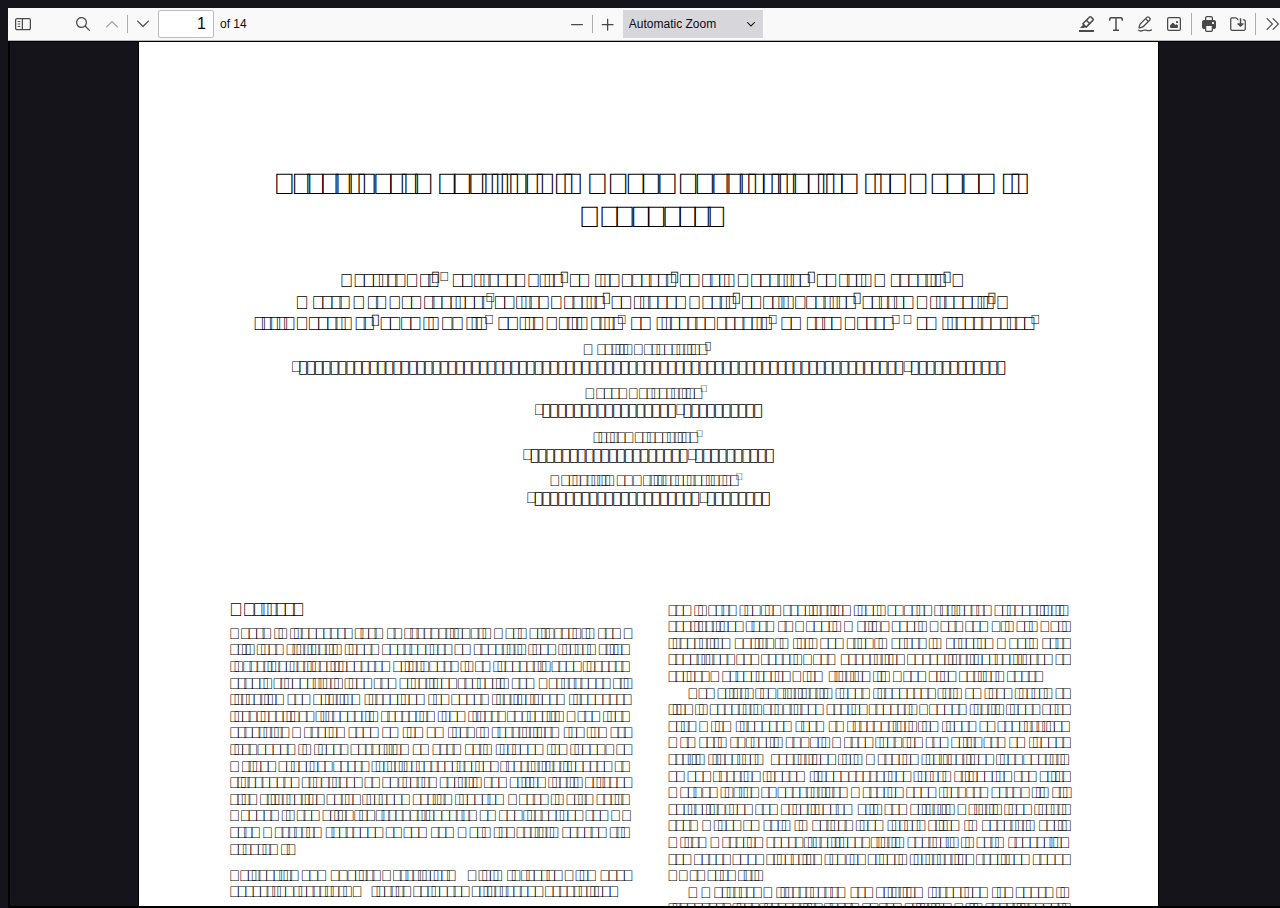
<file: static/pdfjs-5.4.54-dist/web/viewer.html>
﻿<!DOCTYPE html>
<!--
Copyright 2012 Mozilla Foundation

Licensed under the Apache License, Version 2.0 (the "License");
you may not use this file except in compliance with the License.
You may obtain a copy of the License at

    http://www.apache.org/licenses/LICENSE-2.0

Unless required by applicable law or agreed to in writing, software
distributed under the License is distributed on an "AS IS" BASIS,
WITHOUT WARRANTIES OR CONDITIONS OF ANY KIND, either express or implied.
See the License for the specific language governing permissions and
limitations under the License.

Adobe CMap resources are covered by their own copyright but the same license:

    Copyright 1990-2015 Adobe Systems Incorporated.

See https://github.com/adobe-type-tools/cmap-resources
-->
<html dir="ltr" mozdisallowselectionprint>
  <head>
    <meta charset="utf-8">
    <meta name="viewport" content="width=device-width, initial-scale=1, maximum-scale=1">
    <meta name="google" content="notranslate">
    <title>PDF.js viewer</title>

<!-- This snippet is used in production (included from viewer.html) -->
<link rel="resource" type="application/l10n" href="locale/locale.json">
<script src="../build/pdf.mjs" type="module"></script>

    <link rel="stylesheet" href="viewer.css">

  <script src="viewer.mjs" type="module"></script>
  </head>

  <body tabindex="0">
    <div id="outerContainer">
      <span id="viewer-alert" class="visuallyHidden" role="alert"></span>

      <div id="sidebarContainer">
        <div id="toolbarSidebar" class="toolbarHorizontalGroup">
          <div id="toolbarSidebarLeft">
            <div id="sidebarViewButtons" class="toolbarHorizontalGroup toggled" role="radiogroup">
              <button id="viewThumbnail" class="toolbarButton toggled" type="button" tabindex="0" data-l10n-id="pdfjs-thumbs-button" role="radio" aria-checked="true" aria-controls="thumbnailView">
                 <span data-l10n-id="pdfjs-thumbs-button-label"></span>
              </button>
              <button id="viewOutline" class="toolbarButton" type="button" tabindex="0" data-l10n-id="pdfjs-document-outline-button" role="radio" aria-checked="false" aria-controls="outlineView">
                 <span data-l10n-id="pdfjs-document-outline-button-label"></span>
              </button>
              <button id="viewAttachments" class="toolbarButton" type="button" tabindex="0" data-l10n-id="pdfjs-attachments-button" role="radio" aria-checked="false" aria-controls="attachmentsView">
                 <span data-l10n-id="pdfjs-attachments-button-label"></span>
              </button>
              <button id="viewLayers" class="toolbarButton" type="button" tabindex="0" data-l10n-id="pdfjs-layers-button" role="radio" aria-checked="false" aria-controls="layersView">
                 <span data-l10n-id="pdfjs-layers-button-label"></span>
              </button>
            </div>
          </div>

          <div id="toolbarSidebarRight">
            <div id="outlineOptionsContainer" class="toolbarHorizontalGroup">
              <div class="verticalToolbarSeparator"></div>

              <button id="currentOutlineItem" class="toolbarButton" type="button" disabled="disabled" tabindex="0" data-l10n-id="pdfjs-current-outline-item-button">
                <span data-l10n-id="pdfjs-current-outline-item-button-label"></span>
              </button>
            </div>
          </div>
        </div>
        <div id="sidebarContent">
          <div id="thumbnailView">
          </div>
          <div id="outlineView" class="hidden">
          </div>
          <div id="attachmentsView" class="hidden">
          </div>
          <div id="layersView" class="hidden">
          </div>
        </div>
        <div id="sidebarResizer"></div>
      </div>  <!-- sidebarContainer -->

      <div id="mainContainer">
        <div class="toolbar">
          <div id="toolbarContainer">
            <div id="toolbarViewer" class="toolbarHorizontalGroup">
              <div id="toolbarViewerLeft" class="toolbarHorizontalGroup">
                <button id="sidebarToggleButton" class="toolbarButton" type="button" tabindex="0" data-l10n-id="pdfjs-toggle-sidebar-button" aria-expanded="false" aria-haspopup="true" aria-controls="sidebarContainer">
                  <span data-l10n-id="pdfjs-toggle-sidebar-button-label"></span>
                </button>
                <div class="toolbarButtonSpacer"></div>
                <div class="toolbarButtonWithContainer">
                  <button id="viewFindButton" class="toolbarButton" type="button" tabindex="0" data-l10n-id="pdfjs-findbar-button" aria-expanded="false" aria-controls="findbar">
                    <span data-l10n-id="pdfjs-findbar-button-label"></span>
                  </button>
                  <div class="hidden doorHanger toolbarHorizontalGroup" id="findbar">
                    <div id="findInputContainer" class="toolbarHorizontalGroup">
                      <span class="loadingInput end toolbarHorizontalGroup">
                        <input id="findInput" class="toolbarField" tabindex="0" data-l10n-id="pdfjs-find-input" aria-invalid="false">
                      </span>
                      <div class="toolbarHorizontalGroup">
                        <button id="findPreviousButton" class="toolbarButton" type="button" tabindex="0" data-l10n-id="pdfjs-find-previous-button">
                          <span data-l10n-id="pdfjs-find-previous-button-label"></span>
                        </button>
                        <div class="splitToolbarButtonSeparator"></div>
                        <button id="findNextButton" class="toolbarButton" type="button" tabindex="0" data-l10n-id="pdfjs-find-next-button">
                          <span data-l10n-id="pdfjs-find-next-button-label"></span>
                        </button>
                      </div>
                    </div>

                    <div id="findbarOptionsOneContainer" class="toolbarHorizontalGroup">
                      <div class="toggleButton toolbarLabel">
                        <input type="checkbox" id="findHighlightAll" tabindex="0" />
                        <label for="findHighlightAll" data-l10n-id="pdfjs-find-highlight-checkbox"></label>
                      </div>
                      <div class="toggleButton toolbarLabel">
                        <input type="checkbox" id="findMatchCase" tabindex="0" />
                        <label for="findMatchCase" data-l10n-id="pdfjs-find-match-case-checkbox-label"></label>
                      </div>
                    </div>
                    <div id="findbarOptionsTwoContainer" class="toolbarHorizontalGroup">
                      <div class="toggleButton toolbarLabel">
                        <input type="checkbox" id="findMatchDiacritics" tabindex="0" />
                        <label for="findMatchDiacritics" data-l10n-id="pdfjs-find-match-diacritics-checkbox-label"></label>
                      </div>
                      <div class="toggleButton toolbarLabel">
                        <input type="checkbox" id="findEntireWord" tabindex="0" />
                        <label for="findEntireWord" data-l10n-id="pdfjs-find-entire-word-checkbox-label"></label>
                      </div>
                    </div>

                    <div id="findbarMessageContainer" class="toolbarHorizontalGroup" aria-live="polite">
                      <span id="findResultsCount" class="toolbarLabel"></span>
                      <span id="findMsg" class="toolbarLabel"></span>
                    </div>
                  </div>  <!-- findbar -->
                </div>
                <div class="toolbarHorizontalGroup hiddenSmallView">
                  <button class="toolbarButton" type="button" id="previous" tabindex="0" data-l10n-id="pdfjs-previous-button">
                    <span data-l10n-id="pdfjs-previous-button-label"></span>
                  </button>
                  <div class="splitToolbarButtonSeparator"></div>
                  <button class="toolbarButton" type="button" id="next" tabindex="0" data-l10n-id="pdfjs-next-button">
                    <span data-l10n-id="pdfjs-next-button-label"></span>
                  </button>
                </div>
                <div class="toolbarHorizontalGroup">
                  <span class="loadingInput start toolbarHorizontalGroup">
                    <input type="number" id="pageNumber" class="toolbarField" value="1" min="1" tabindex="0" data-l10n-id="pdfjs-page-input" autocomplete="off">
                  </span>
                  <span id="numPages" class="toolbarLabel"></span>
                </div>
              </div>
              <div id="toolbarViewerMiddle" class="toolbarHorizontalGroup">
                <div class="toolbarHorizontalGroup">
                  <button id="zoomOutButton" class="toolbarButton" type="button" tabindex="0" data-l10n-id="pdfjs-zoom-out-button">
                    <span data-l10n-id="pdfjs-zoom-out-button-label"></span>
                  </button>
                  <div class="splitToolbarButtonSeparator"></div>
                  <button id="zoomInButton" class="toolbarButton" type="button" tabindex="0" data-l10n-id="pdfjs-zoom-in-button">
                    <span data-l10n-id="pdfjs-zoom-in-button-label"></span>
                  </button>
                </div>
                <span id="scaleSelectContainer" class="dropdownToolbarButton">
                  <select id="scaleSelect" tabindex="0" data-l10n-id="pdfjs-zoom-select">
                    <option id="pageAutoOption" value="auto" selected="selected" data-l10n-id="pdfjs-page-scale-auto"></option>
                    <option id="pageActualOption" value="page-actual" data-l10n-id="pdfjs-page-scale-actual"></option>
                    <option id="pageFitOption" value="page-fit" data-l10n-id="pdfjs-page-scale-fit"></option>
                    <option id="pageWidthOption" value="page-width" data-l10n-id="pdfjs-page-scale-width"></option>
                    <option id="customScaleOption" value="custom" disabled="disabled" hidden="true" data-l10n-id="pdfjs-page-scale-percent" data-l10n-args='{ "scale": 0 }'></option>
                    <option value="0.5" data-l10n-id="pdfjs-page-scale-percent" data-l10n-args='{ "scale": 50 }'></option>
                    <option value="0.75" data-l10n-id="pdfjs-page-scale-percent" data-l10n-args='{ "scale": 75 }'></option>
                    <option value="1" data-l10n-id="pdfjs-page-scale-percent" data-l10n-args='{ "scale": 100 }'></option>
                    <option value="1.25" data-l10n-id="pdfjs-page-scale-percent" data-l10n-args='{ "scale": 125 }'></option>
                    <option value="1.5" data-l10n-id="pdfjs-page-scale-percent" data-l10n-args='{ "scale": 150 }'></option>
                    <option value="2" data-l10n-id="pdfjs-page-scale-percent" data-l10n-args='{ "scale": 200 }'></option>
                    <option value="3" data-l10n-id="pdfjs-page-scale-percent" data-l10n-args='{ "scale": 300 }'></option>
                    <option value="4" data-l10n-id="pdfjs-page-scale-percent" data-l10n-args='{ "scale": 400 }'></option>
                  </select>
                </span>
              </div>
              <div id="toolbarViewerRight" class="toolbarHorizontalGroup">
                <div id="editorModeButtons" class="toolbarHorizontalGroup" role="radiogroup">
                  <div id="editorSignature" class="toolbarButtonWithContainer" hidden="true">
                    <button id="editorSignatureButton" class="toolbarButton" type="button" tabindex="0" disabled="disabled" role="radio" aria-expanded="false" aria-haspopup="true" aria-controls="editorSignatureParamsToolbar" data-l10n-id="pdfjs-editor-signature-button">
                      <span data-l10n-id="pdfjs-editor-signature-button-label"></span>
                    </button>
                    <div class="editorParamsToolbar hidden doorHangerRight menu" id="editorSignatureParamsToolbar">
                      <div id="addSignatureDoorHanger" class="menuContainer" role="region" data-l10n-id="pdfjs-editor-add-signature-container">
                        <button id="editorSignatureAddSignature" class="toolbarButton labeled" type="button" tabindex="0" data-l10n-id="pdfjs-editor-signature-add-signature-button">
                          <span data-l10n-id="pdfjs-editor-signature-add-signature-button-label" class="editorParamsLabel"></span>
                        </button>
                      </div>
                    </div>
                  </div>
                  <div id="editorHighlight" class="toolbarButtonWithContainer">
                    <button id="editorHighlightButton" class="toolbarButton" type="button" disabled="disabled" role="radio" aria-expanded="false" aria-haspopup="true" aria-controls="editorHighlightParamsToolbar" tabindex="0" data-l10n-id="pdfjs-editor-highlight-button">
                      <span data-l10n-id="pdfjs-editor-highlight-button-label"></span>
                    </button>
                    <div class="editorParamsToolbar hidden doorHangerRight" id="editorHighlightParamsToolbar">
                      <div id="highlightParamsToolbarContainer" class="editorParamsToolbarContainer">
                        <div id="editorHighlightColorPicker" class="colorPicker">
                          <span id="highlightColorPickerLabel" class="editorParamsLabel" data-l10n-id="pdfjs-editor-highlight-colorpicker-label"></span>
                        </div>
                        <div id="editorHighlightThickness">
                          <label for="editorFreeHighlightThickness" class="editorParamsLabel" data-l10n-id="pdfjs-editor-free-highlight-thickness-input"></label>
                          <div class="thicknessPicker">
                            <input type="range" id="editorFreeHighlightThickness" class="editorParamsSlider" data-l10n-id="pdfjs-editor-free-highlight-thickness-title" value="12" min="8" max="24" step="1" tabindex="0">
                          </div>
                        </div>
                        <div id="editorHighlightVisibility">
                          <div class="divider"></div>
                          <div class="toggler">
                            <label for="editorHighlightShowAll" class="editorParamsLabel" data-l10n-id="pdfjs-editor-highlight-show-all-button-label"></label>
                            <button id="editorHighlightShowAll" class="toggle-button" type="button" data-l10n-id="pdfjs-editor-highlight-show-all-button" aria-pressed="true" tabindex="0"></button>
                          </div>
                        </div>
                      </div>
                    </div>
                  </div>
                  <div id="editorFreeText" class="toolbarButtonWithContainer">
                    <button id="editorFreeTextButton" class="toolbarButton" type="button" disabled="disabled" role="radio" aria-expanded="false" aria-haspopup="true" aria-controls="editorFreeTextParamsToolbar" tabindex="0" data-l10n-id="pdfjs-editor-free-text-button">
                      <span data-l10n-id="pdfjs-editor-free-text-button-label"></span>
                    </button>
                    <div class="editorParamsToolbar hidden doorHangerRight" id="editorFreeTextParamsToolbar">
                      <div class="editorParamsToolbarContainer">
                        <div class="editorParamsSetter">
                          <label for="editorFreeTextColor" class="editorParamsLabel" data-l10n-id="pdfjs-editor-free-text-color-input"></label>
                          <input type="color" id="editorFreeTextColor" class="editorParamsColor" tabindex="0">
                        </div>
                        <div class="editorParamsSetter">
                          <label for="editorFreeTextFontSize" class="editorParamsLabel" data-l10n-id="pdfjs-editor-free-text-size-input"></label>
                          <input type="range" id="editorFreeTextFontSize" class="editorParamsSlider" value="10" min="5" max="100" step="1" tabindex="0">
                        </div>
                      </div>
                    </div>
                  </div>
                  <div id="editorInk" class="toolbarButtonWithContainer">
                    <button id="editorInkButton" class="toolbarButton" type="button" disabled="disabled" role="radio" aria-expanded="false" aria-haspopup="true" aria-controls="editorInkParamsToolbar" tabindex="0" data-l10n-id="pdfjs-editor-ink-button">
                      <span data-l10n-id="pdfjs-editor-ink-button-label"></span>
                    </button>
                    <div class="editorParamsToolbar hidden doorHangerRight" id="editorInkParamsToolbar">
                      <div class="editorParamsToolbarContainer">
                        <div class="editorParamsSetter">
                          <label for="editorInkColor" class="editorParamsLabel" data-l10n-id="pdfjs-editor-ink-color-input"></label>
                          <input type="color" id="editorInkColor" class="editorParamsColor" tabindex="0">
                        </div>
                        <div class="editorParamsSetter">
                          <label for="editorInkThickness" class="editorParamsLabel" data-l10n-id="pdfjs-editor-ink-thickness-input"></label>
                          <input type="range" id="editorInkThickness" class="editorParamsSlider" value="1" min="1" max="20" step="1" tabindex="0">
                        </div>
                        <div class="editorParamsSetter">
                          <label for="editorInkOpacity" class="editorParamsLabel" data-l10n-id="pdfjs-editor-ink-opacity-input"></label>
                          <input type="range" id="editorInkOpacity" class="editorParamsSlider" value="1" min="0.05" max="1" step="0.05" tabindex="0">
                        </div>
                      </div>
                    </div>
                  </div>
                  <div id="editorStamp" class="toolbarButtonWithContainer">
                    <button id="editorStampButton" class="toolbarButton" type="button" disabled="disabled" role="radio" aria-expanded="false" aria-haspopup="true" aria-controls="editorStampParamsToolbar" tabindex="0" data-l10n-id="pdfjs-editor-stamp-button">
                      <span data-l10n-id="pdfjs-editor-stamp-button-label"></span>
                    </button>
                    <div class="editorParamsToolbar hidden doorHangerRight menu" id="editorStampParamsToolbar">
                      <div class="menuContainer">
                        <button id="editorStampAddImage" class="toolbarButton labeled" type="button" tabindex="0" data-l10n-id="pdfjs-editor-stamp-add-image-button">
                          <span class="editorParamsLabel" data-l10n-id="pdfjs-editor-stamp-add-image-button-label"></span>
                        </button>
                      </div>
                    </div>
                  </div>
                </div>

                <div id="editorModeSeparator" class="verticalToolbarSeparator"></div>

                <div class="toolbarHorizontalGroup hiddenMediumView">
                  <button id="printButton" class="toolbarButton" type="button" tabindex="0" data-l10n-id="pdfjs-print-button">
                    <span data-l10n-id="pdfjs-print-button-label"></span>
                  </button>

                  <button id="downloadButton" class="toolbarButton" type="button" tabindex="0" data-l10n-id="pdfjs-save-button">
                    <span data-l10n-id="pdfjs-save-button-label"></span>
                  </button>
                </div>

                <div class="verticalToolbarSeparator hiddenMediumView"></div>

                <div id="secondaryToolbarToggle" class="toolbarButtonWithContainer">
                  <button id="secondaryToolbarToggleButton" class="toolbarButton" type="button" tabindex="0" data-l10n-id="pdfjs-tools-button" aria-expanded="false" aria-haspopup="true" aria-controls="secondaryToolbar">
                    <span data-l10n-id="pdfjs-tools-button-label"></span>
                  </button>
                  <div id="secondaryToolbar" class="hidden doorHangerRight menu">
                    <div id="secondaryToolbarButtonContainer" class="menuContainer">
                      <button id="secondaryOpenFile" class="toolbarButton labeled" type="button" tabindex="0" data-l10n-id="pdfjs-open-file-button">
                        <span data-l10n-id="pdfjs-open-file-button-label"></span>
                      </button>

                      <div class="visibleMediumView">
                        <button id="secondaryPrint" class="toolbarButton labeled" type="button" tabindex="0" data-l10n-id="pdfjs-print-button">
                          <span data-l10n-id="pdfjs-print-button-label"></span>
                        </button>

                        <button id="secondaryDownload" class="toolbarButton labeled" type="button" tabindex="0" data-l10n-id="pdfjs-save-button">
                          <span data-l10n-id="pdfjs-save-button-label"></span>
                        </button>

                      </div>

                      <div class="horizontalToolbarSeparator"></div>

                      <button id="presentationMode" class="toolbarButton labeled" type="button" tabindex="0" data-l10n-id="pdfjs-presentation-mode-button">
                        <span data-l10n-id="pdfjs-presentation-mode-button-label"></span>
                      </button>

                      <a href="#" id="viewBookmark" class="toolbarButton labeled" tabindex="0" data-l10n-id="pdfjs-bookmark-button">
                        <span data-l10n-id="pdfjs-bookmark-button-label"></span>
                      </a>

                      <div id="viewBookmarkSeparator" class="horizontalToolbarSeparator"></div>

                      <button id="firstPage" class="toolbarButton labeled" type="button" tabindex="0" data-l10n-id="pdfjs-first-page-button">
                        <span data-l10n-id="pdfjs-first-page-button-label"></span>
                      </button>
                      <button id="lastPage" class="toolbarButton labeled" type="button" tabindex="0" data-l10n-id="pdfjs-last-page-button">
                        <span data-l10n-id="pdfjs-last-page-button-label"></span>
                      </button>

                      <div class="horizontalToolbarSeparator"></div>

                      <button id="pageRotateCw" class="toolbarButton labeled" type="button" tabindex="0" data-l10n-id="pdfjs-page-rotate-cw-button">
                        <span data-l10n-id="pdfjs-page-rotate-cw-button-label"></span>
                      </button>
                      <button id="pageRotateCcw" class="toolbarButton labeled" type="button" tabindex="0" data-l10n-id="pdfjs-page-rotate-ccw-button">
                        <span data-l10n-id="pdfjs-page-rotate-ccw-button-label"></span>
                      </button>

                      <div class="horizontalToolbarSeparator"></div>

                      <div id="cursorToolButtons" role="radiogroup">
                        <button id="cursorSelectTool" class="toolbarButton labeled toggled" type="button" tabindex="0" data-l10n-id="pdfjs-cursor-text-select-tool-button" role="radio" aria-checked="true">
                          <span data-l10n-id="pdfjs-cursor-text-select-tool-button-label"></span>
                        </button>
                        <button id="cursorHandTool" class="toolbarButton labeled" type="button" tabindex="0" data-l10n-id="pdfjs-cursor-hand-tool-button" role="radio" aria-checked="false">
                          <span data-l10n-id="pdfjs-cursor-hand-tool-button-label"></span>
                        </button>
                      </div>

                      <div class="horizontalToolbarSeparator"></div>

                      <div id="scrollModeButtons" role="radiogroup">
                        <button id="scrollPage" class="toolbarButton labeled" type="button" tabindex="0" data-l10n-id="pdfjs-scroll-page-button" role="radio" aria-checked="false">
                          <span data-l10n-id="pdfjs-scroll-page-button-label"></span>
                        </button>
                        <button id="scrollVertical" class="toolbarButton labeled toggled" type="button" tabindex="0" data-l10n-id="pdfjs-scroll-vertical-button" role="radio" aria-checked="true">
                          <span data-l10n-id="pdfjs-scroll-vertical-button-label"></span>
                        </button>
                        <button id="scrollHorizontal" class="toolbarButton labeled" type="button" tabindex="0" data-l10n-id="pdfjs-scroll-horizontal-button" role="radio" aria-checked="false">
                          <span data-l10n-id="pdfjs-scroll-horizontal-button-label"></span>
                        </button>
                        <button id="scrollWrapped" class="toolbarButton labeled" type="button" tabindex="0" data-l10n-id="pdfjs-scroll-wrapped-button" role="radio" aria-checked="false">
                          <span data-l10n-id="pdfjs-scroll-wrapped-button-label"></span>
                        </button>
                      </div>

                      <div class="horizontalToolbarSeparator"></div>

                      <div id="spreadModeButtons" role="radiogroup">
                        <button id="spreadNone" class="toolbarButton labeled toggled" type="button" tabindex="0" data-l10n-id="pdfjs-spread-none-button" role="radio" aria-checked="true">
                          <span data-l10n-id="pdfjs-spread-none-button-label"></span>
                        </button>
                        <button id="spreadOdd" class="toolbarButton labeled" type="button" tabindex="0" data-l10n-id="pdfjs-spread-odd-button" role="radio" aria-checked="false">
                          <span data-l10n-id="pdfjs-spread-odd-button-label"></span>
                        </button>
                        <button id="spreadEven" class="toolbarButton labeled" type="button" tabindex="0" data-l10n-id="pdfjs-spread-even-button" role="radio" aria-checked="false">
                          <span data-l10n-id="pdfjs-spread-even-button-label"></span>
                        </button>
                      </div>

                      <div id="imageAltTextSettingsSeparator" class="horizontalToolbarSeparator hidden"></div>
                      <button id="imageAltTextSettings" type="button" class="toolbarButton labeled hidden" tabindex="0" data-l10n-id="pdfjs-image-alt-text-settings-button" aria-controls="altTextSettingsDialog">
                        <span data-l10n-id="pdfjs-image-alt-text-settings-button-label"></span>
                      </button>

                      <div class="horizontalToolbarSeparator"></div>

                      <button id="documentProperties" class="toolbarButton labeled" type="button" tabindex="0" data-l10n-id="pdfjs-document-properties-button" aria-controls="documentPropertiesDialog">
                        <span data-l10n-id="pdfjs-document-properties-button-label"></span>
                      </button>
                    </div>
                  </div>  <!-- secondaryToolbar -->
                </div>
              </div>
            </div>
            <div id="loadingBar">
              <div class="progress">
                <div class="glimmer">
                </div>
              </div>
            </div>
          </div>
        </div>

        <div id="viewerContainer" tabindex="0">
          <div id="viewer" class="pdfViewer"></div>
        </div>
      </div> <!-- mainContainer -->

      <div id="dialogContainer">
        <dialog id="passwordDialog">
          <div class="row">
            <label for="password" id="passwordText" data-l10n-id="pdfjs-password-label"></label>
          </div>
          <div class="row">
            <input type="password" id="password" class="toolbarField">
          </div>
          <div class="buttonRow">
            <button id="passwordCancel" class="dialogButton" type="button"><span data-l10n-id="pdfjs-password-cancel-button"></span></button>
            <button id="passwordSubmit" class="dialogButton" type="button"><span data-l10n-id="pdfjs-password-ok-button"></span></button>
          </div>
        </dialog>
        <dialog id="documentPropertiesDialog">
          <div class="row">
            <span id="fileNameLabel" data-l10n-id="pdfjs-document-properties-file-name"></span>
            <p id="fileNameField" aria-labelledby="fileNameLabel">-</p>
          </div>
          <div class="row">
            <span id="fileSizeLabel" data-l10n-id="pdfjs-document-properties-file-size"></span>
            <p id="fileSizeField" aria-labelledby="fileSizeLabel">-</p>
          </div>
          <div class="separator"></div>
          <div class="row">
            <span id="titleLabel" data-l10n-id="pdfjs-document-properties-title"></span>
            <p id="titleField" aria-labelledby="titleLabel">-</p>
          </div>
          <div class="row">
            <span id="authorLabel" data-l10n-id="pdfjs-document-properties-author"></span>
            <p id="authorField" aria-labelledby="authorLabel">-</p>
          </div>
          <div class="row">
            <span id="subjectLabel" data-l10n-id="pdfjs-document-properties-subject"></span>
            <p id="subjectField" aria-labelledby="subjectLabel">-</p>
          </div>
          <div class="row">
            <span id="keywordsLabel" data-l10n-id="pdfjs-document-properties-keywords"></span>
            <p id="keywordsField" aria-labelledby="keywordsLabel">-</p>
          </div>
          <div class="row">
            <span id="creationDateLabel" data-l10n-id="pdfjs-document-properties-creation-date"></span>
            <p id="creationDateField" aria-labelledby="creationDateLabel">-</p>
          </div>
          <div class="row">
            <span id="modificationDateLabel" data-l10n-id="pdfjs-document-properties-modification-date"></span>
            <p id="modificationDateField" aria-labelledby="modificationDateLabel">-</p>
          </div>
          <div class="row">
            <span id="creatorLabel" data-l10n-id="pdfjs-document-properties-creator"></span>
            <p id="creatorField" aria-labelledby="creatorLabel">-</p>
          </div>
          <div class="separator"></div>
          <div class="row">
            <span id="producerLabel" data-l10n-id="pdfjs-document-properties-producer"></span>
            <p id="producerField" aria-labelledby="producerLabel">-</p>
          </div>
          <div class="row">
            <span id="versionLabel" data-l10n-id="pdfjs-document-properties-version"></span>
            <p id="versionField" aria-labelledby="versionLabel">-</p>
          </div>
          <div class="row">
            <span id="pageCountLabel" data-l10n-id="pdfjs-document-properties-page-count"></span>
            <p id="pageCountField" aria-labelledby="pageCountLabel">-</p>
          </div>
          <div class="row">
            <span id="pageSizeLabel" data-l10n-id="pdfjs-document-properties-page-size"></span>
            <p id="pageSizeField" aria-labelledby="pageSizeLabel">-</p>
          </div>
          <div class="separator"></div>
          <div class="row">
            <span id="linearizedLabel" data-l10n-id="pdfjs-document-properties-linearized"></span>
            <p id="linearizedField" aria-labelledby="linearizedLabel">-</p>
          </div>
          <div class="buttonRow">
            <button id="documentPropertiesClose" class="dialogButton" type="button"><span data-l10n-id="pdfjs-document-properties-close-button"></span></button>
          </div>
        </dialog>
        <dialog class="dialog altText" id="altTextDialog" aria-labelledby="dialogLabel" aria-describedby="dialogDescription">
          <div id="altTextContainer" class="mainContainer">
            <div id="overallDescription">
              <span id="dialogLabel" data-l10n-id="pdfjs-editor-alt-text-dialog-label" class="title"></span>
              <span id="dialogDescription" data-l10n-id="pdfjs-editor-alt-text-dialog-description"></span>
            </div>
            <div id="addDescription">
              <div class="radio">
                <div class="radioButton">
                  <input type="radio" id="descriptionButton" name="altTextOption" tabindex="0" aria-describedby="descriptionAreaLabel" checked>
                  <label for="descriptionButton" data-l10n-id="pdfjs-editor-alt-text-add-description-label"></label>
                </div>
                <div class="radioLabel">
                  <span id="descriptionAreaLabel" data-l10n-id="pdfjs-editor-alt-text-add-description-description"></span>
                </div>
              </div>
              <div class="descriptionArea">
                <textarea id="descriptionTextarea" aria-labelledby="descriptionAreaLabel" data-l10n-id="pdfjs-editor-alt-text-textarea" tabindex="0"></textarea>
              </div>
            </div>
            <div id="markAsDecorative">
              <div class="radio">
                <div class="radioButton">
                  <input type="radio" id="decorativeButton" name="altTextOption" aria-describedby="decorativeLabel">
                  <label for="decorativeButton" data-l10n-id="pdfjs-editor-alt-text-mark-decorative-label"></label>
                </div>
                <div class="radioLabel">
                  <span id="decorativeLabel" data-l10n-id="pdfjs-editor-alt-text-mark-decorative-description"></span>
                </div>
              </div>
            </div>
            <div id="buttons">
              <button id="altTextCancel" class="secondaryButton" type="button" tabindex="0"><span data-l10n-id="pdfjs-editor-alt-text-cancel-button"></span></button>
              <button id="altTextSave" class="primaryButton" type="button" tabindex="0"><span data-l10n-id="pdfjs-editor-alt-text-save-button"></span></button>
            </div>
          </div>
        </dialog>
        <dialog class="dialog newAltText" id="newAltTextDialog" aria-labelledby="newAltTextTitle" aria-describedby="newAltTextDescription" tabindex="0">
          <div id="newAltTextContainer" class="mainContainer">
            <div class="title">
              <span id="newAltTextTitle" data-l10n-id="pdfjs-editor-new-alt-text-dialog-edit-label" role="sectionhead" tabindex="0"></span>
            </div>
            <div id="mainContent">
              <div id="descriptionAndSettings">
                <div id="descriptionInstruction">
                  <div id="newAltTextDescriptionContainer">
                    <div class="altTextSpinner" role="status" aria-live="polite"></div>
                    <textarea id="newAltTextDescriptionTextarea" aria-labelledby="descriptionAreaLabel" data-l10n-id="pdfjs-editor-new-alt-text-textarea" tabindex="0"></textarea>
                  </div>
                  <span id="newAltTextDescription" role="note" data-l10n-id="pdfjs-editor-new-alt-text-description"></span>
                  <div id="newAltTextDisclaimer" role="note"><div><span data-l10n-id="pdfjs-editor-new-alt-text-disclaimer1"></span> <a href="https://support.mozilla.org/en-US/kb/pdf-alt-text" target="_blank" rel="noopener noreferrer" id="newAltTextLearnMore" data-l10n-id="pdfjs-editor-new-alt-text-disclaimer-learn-more-url" tabindex="0"></a></div></div>
                </div>
                <div id="newAltTextCreateAutomatically" class="toggler">
                  <button id="newAltTextCreateAutomaticallyButton" class="toggle-button" type="button" aria-pressed="true" tabindex="0"></button>
                  <label for="newAltTextCreateAutomaticallyButton" class="togglerLabel" data-l10n-id="pdfjs-editor-new-alt-text-create-automatically-button-label"></label>
                </div>
                <div id="newAltTextDownloadModel" class="hidden">
                  <span id="newAltTextDownloadModelDescription" data-l10n-id="pdfjs-editor-new-alt-text-ai-model-downloading-progress" aria-valuemin="0" data-l10n-args='{ "totalSize": 0, "downloadedSize": 0 }'></span>
                </div>
              </div>
              <div id="newAltTextImagePreview"></div>
            </div>
            <div id="newAltTextError" class="messageBar">
              <div>
                <div>
                  <span class="title" data-l10n-id="pdfjs-editor-new-alt-text-error-title"></span>
                  <span  class="description" data-l10n-id="pdfjs-editor-new-alt-text-error-description"></span>
                </div>
                <button id="newAltTextCloseButton" class="closeButton" type="button" tabindex="0"><span data-l10n-id="pdfjs-editor-new-alt-text-error-close-button"></span></button>
              </div>
            </div>
            <div id="newAltTextButtons" class="dialogButtonsGroup">
              <button id="newAltTextCancel" type="button" class="secondaryButton hidden" tabindex="0"><span data-l10n-id="pdfjs-editor-alt-text-cancel-button"></span></button>
              <button id="newAltTextNotNow" type="button" class="secondaryButton" tabindex="0"><span data-l10n-id="pdfjs-editor-new-alt-text-not-now-button"></span></button>
              <button id="newAltTextSave" type="button" class="primaryButton" tabindex="0"><span data-l10n-id="pdfjs-editor-alt-text-save-button"></span></button>
            </div>
          </div>
        </dialog>

        <dialog class="dialog" id="altTextSettingsDialog" aria-labelledby="altTextSettingsTitle">
          <div id="altTextSettingsContainer" class="mainContainer">
            <div class="title">
              <span id="altTextSettingsTitle" data-l10n-id="pdfjs-editor-alt-text-settings-dialog-label" role="sectionhead" tabindex="0" class="title"></span>
            </div>
            <div id="automaticAltText">
              <span data-l10n-id="pdfjs-editor-alt-text-settings-automatic-title"></span>
              <div id="automaticSettings">
                <div id="createModelSetting">
                  <div class="toggler">
                    <button id="createModelButton" type="button" class="toggle-button" aria-pressed="true" tabindex="0"></button>
                    <label for="createModelButton" class="togglerLabel" data-l10n-id="pdfjs-editor-alt-text-settings-create-model-button-label"></label>
                  </div>
                  <div id="createModelDescription" class="description">
                    <span data-l10n-id="pdfjs-editor-alt-text-settings-create-model-description"></span> <a href="https://support.mozilla.org/en-US/kb/pdf-alt-text" target="_blank" rel="noopener noreferrer" id="altTextSettingsLearnMore" data-l10n-id="pdfjs-editor-new-alt-text-disclaimer-learn-more-url" tabindex="0"></a>
                  </div>
                </div>
                <div id="aiModelSettings">
                  <div>
                    <span data-l10n-id="pdfjs-editor-alt-text-settings-download-model-label" data-l10n-args='{ "totalSize": 180 }'></span>
                    <div id="aiModelDescription" class="description">
                      <span data-l10n-id="pdfjs-editor-alt-text-settings-ai-model-description"></span>
                    </div>
                  </div>
                  <button id="deleteModelButton" type="button" class="secondaryButton" tabindex="0"><span data-l10n-id="pdfjs-editor-alt-text-settings-delete-model-button"></span></button>
                  <button id="downloadModelButton" type="button" class="secondaryButton" tabindex="0"><span data-l10n-id="pdfjs-editor-alt-text-settings-download-model-button"></span></button>
                </div>
              </div>
            </div>
            <div class="dialogSeparator"></div>
            <div id="altTextEditor">
              <span data-l10n-id="pdfjs-editor-alt-text-settings-editor-title"></span>
              <div id="showAltTextEditor">
                <div class="toggler">
                  <button id="showAltTextDialogButton" type="button" class="toggle-button" aria-pressed="true" tabindex="0"></button>
                  <label for="showAltTextDialogButton" class="togglerLabel" data-l10n-id="pdfjs-editor-alt-text-settings-show-dialog-button-label"></label>
                </div>
                <div id="showAltTextDialogDescription" class="description">
                  <span data-l10n-id="pdfjs-editor-alt-text-settings-show-dialog-description"></span>
                </div>
              </div>
            </div>
            <div id="buttons" class="dialogButtonsGroup">
              <button id="altTextSettingsCloseButton" type="button" class="primaryButton" tabindex="0"><span data-l10n-id="pdfjs-editor-alt-text-settings-close-button"></span></button>
            </div>
          </div>
        </dialog>

        <dialog class="dialog signatureDialog" id="addSignatureDialog" aria-labelledby="addSignatureDialogLabel">
          <span id="addSignatureDialogLabel" data-l10n-id="pdfjs-editor-add-signature-dialog-label"></span>
          <div id="addSignatureContainer" class="mainContainer">
            <div class="title">
              <span role="sectionhead" data-l10n-id="pdfjs-editor-add-signature-dialog-title" tabindex="0"></span>
            </div>
            <div role="tablist" id="addSignatureOptions">
              <button id="addSignatureTypeButton" type="button" role="tab" aria-selected="true" aria-controls="addSignatureTypeContainer" data-l10n-id="pdfjs-editor-add-signature-type-button" tabindex="0"></button>
              <button id="addSignatureDrawButton" type="button" role="tab" aria-selected="false" aria-controls="addSignatureDrawContainer" data-l10n-id="pdfjs-editor-add-signature-draw-button" tabindex="0"></button>
              <button id="addSignatureImageButton" type="button" role="tab" aria-selected="false" aria-controls="addSignatureImageContainer" data-l10n-id="pdfjs-editor-add-signature-image-button" tabindex="-1"></button>
            </div>
            <div id="addSignatureActionContainer" data-selected="type">
              <div id="addSignatureTypeContainer" role="tabpanel" aria-labelledby="addSignatureTypeContainer">
                <input id="addSignatureTypeInput" type="text" data-l10n-id="pdfjs-editor-add-signature-type-input" tabindex="0"></input>
              </div>
              <div id="addSignatureDrawContainer" role="tabpanel" aria-labelledby="addSignatureDrawButton" tabindex="-1">
                <svg id="addSignatureDraw" xmlns="http://www.w3.org/2000/svg" aria-labelledby="addSignatureDrawPlaceholder"></svg>
                <span id="addSignatureDrawPlaceholder" data-l10n-id="pdfjs-editor-add-signature-draw-placeholder"></span>
                <div id="thickness">
                  <div>
                    <label for="addSignatureDrawThickness" data-l10n-id="pdfjs-editor-add-signature-draw-thickness-range-label"></label>
                    <input type="range" id="addSignatureDrawThickness" min="1" max="5" step="1" value="1" data-l10n-id="pdfjs-editor-add-signature-draw-thickness-range" data-l10n-args='{ "thickness": 1 }' tabindex="0">
                  </div>
                </div>
              </div>
              <div id="addSignatureImageContainer" role="tabpanel" aria-labelledby="addSignatureImageButton" tabindex="-1">
                <svg id="addSignatureImage" xmlns="http://www.w3.org/2000/svg" aria-labelledby="addSignatureImagePlaceholder"></svg>
                <div id="addSignatureImagePlaceholder">
                  <span data-l10n-id="pdfjs-editor-add-signature-image-placeholder"></span>
                  <label id="addSignatureImageBrowse" for="addSignatureFilePicker" tabindex="0">
                    <a data-l10n-id="pdfjs-editor-add-signature-image-browse-link"></a>
                  </label>
                  <input id="addSignatureFilePicker" type="file"></input>
                </div>
              </div>
              <div id="addSignatureControls">
                <div id="horizontalContainer">
                  <div id="addSignatureDescriptionContainer">
                    <label for="addSignatureDescInput" data-l10n-id="pdfjs-editor-add-signature-description-label"></label>
                    <span id="addSignatureDescription" class="inputWithClearButton">
                      <input id="addSignatureDescInput" type="text" data-l10n-id="pdfjs-editor-add-signature-description-input" tabindex="0"></input>
                      <button class="clearInputButton" type="button" tabindex="0" aria-hidden="true"></button>
                    </span>
                  </div>
                  <button id="clearSignatureButton" type="button" data-l10n-id="pdfjs-editor-add-signature-clear-button" tabindex="0"><span data-l10n-id="pdfjs-editor-add-signature-clear-button-label"></span></button>
                </div>
                <div id="addSignatureSaveContainer">
                  <input type="checkbox" id="addSignatureSaveCheckbox"></input>
                  <label for="addSignatureSaveCheckbox" data-l10n-id="pdfjs-editor-add-signature-save-checkbox"></label>
                  <span></span>
                  <span id="addSignatureSaveWarning" data-l10n-id="pdfjs-editor-add-signature-save-warning-message"></span>
                </div>
              </div>
              <div id="addSignatureError" hidden="true" class="messageBar">
                <div>
                  <div>
                    <span id="addSignatureErrorTitle" class="title" data-l10n-id="pdfjs-editor-add-signature-image-upload-error-title"></span>
                    <span id="addSignatureErrorDescription" class="description" data-l10n-id="pdfjs-editor-add-signature-image-upload-error-description"></span>
                  </div>
                  <button id="addSignatureErrorCloseButton" class="closeButton" type="button" tabindex="0"><span data-l10n-id="pdfjs-editor-add-signature-error-close-button"></span></button>
                </div>
              </div>
              <div class="dialogButtonsGroup">
                <button id="addSignatureCancelButton" type="button" class="secondaryButton" tabindex="0"><span data-l10n-id="pdfjs-editor-add-signature-cancel-button"></span></button>
                <button id="addSignatureAddButton" type="button" class="primaryButton" disabled tabindex="0"><span data-l10n-id="pdfjs-editor-add-signature-add-button"></span></button>
              </div>
            </div>
          </div>
       </dialog>

       <dialog class="dialog signatureDialog" id="editSignatureDescriptionDialog" aria-labelledby="editSignatureDescriptionTitle">
        <div id="editSignatureDescriptionContainer" class="mainContainer">
          <div class="title">
            <span id="editSignatureDescriptionTitle" role="sectionhead" data-l10n-id="pdfjs-editor-edit-signature-dialog-title" tabindex="0"></span>
          </div>
          <div id="editSignatureDescriptionAndView">
            <div id="editSignatureDescriptionContainer">
              <label for="editSignatureDescInput" data-l10n-id="pdfjs-editor-add-signature-description-label"></label>
              <span id="editSignatureDescription" class="inputWithClearButton">
                <input id="editSignatureDescInput" type="text" data-l10n-id="pdfjs-editor-add-signature-description-input" tabindex="0"></input>
                <button class="clearInputButton" type="button" tabindex="0" aria-hidden="true"></button>
              </span>
            </div>
            <svg id="editSignatureView" xmlns="http://www.w3.org/2000/svg"></svg>
          </div>
          <div class="dialogButtonsGroup">
            <button id="editSignatureCancelButton" type="button" class="secondaryButton" tabindex="0"><span data-l10n-id="pdfjs-editor-add-signature-cancel-button"></span></button>
            <button id="editSignatureUpdateButton" type="button" class="primaryButton" disabled tabindex="0"><span data-l10n-id="pdfjs-editor-edit-signature-update-button"></span></button>
          </div>
        </div>
      </dialog>

      <dialog class="dialog commentManager" id="commentManagerDialog">
        <div class="mainContainer">
          <div id="commentManagerToolbar">
            <button id="commentActionsButton" class="toolbarButton" type="button" aria-expanded="false" aria-haspopup="true" aria-controls="commentActionsMenu" tabindex="0" data-l10n-id="pdfjs-editor-edit-comment-actions-button">
              <span data-l10n-id="pdfjs-editor-edit-comment-actions-button-label"></span>
            </button>
            <menu class="hidden" role="menu" id="commentActionsMenu">
              <button id="commentActionsEditButton" role="menuitem" type="button" tabindex="0">
                <span data-l10n-id="pdfjs-editor-edit-comment-actions-edit-button-label"></span>
              </button>
              <button id="commentActionsDeleteButton" role="menuitem" type="button" tabindex="0">
                <span data-l10n-id="pdfjs-editor-edit-comment-actions-delete-button-label"></span>
              </button>
            </menu>
            <button id="commentCloseButton" class="toolbarButton" type="button" tabindex="0" data-l10n-id="pdfjs-editor-edit-comment-close-button">
              <span data-l10n-id="pdfjs-editor-edit-comment-close-button-label"></span>
            </button>
          </div>
          <textarea class="hidden" id="commentManagerTextInput" data-l10n-id="pdfjs-editor-edit-comment-manager-text-input"></textarea>
          <div class="hidden" id="commentManagerTextView"></div>
          <div class="dialogButtonsGroup">
            <button id="commentManagerCancelButton" type="button" class="secondaryButton" tabindex="0">
              <span data-l10n-id="pdfjs-editor-edit-comment-manager-cancel-button"></span>
            </button>
            <button id="commentManagerSaveButton" type="button" class="primaryButton" disabled tabindex="0">
              <span data-l10n-id="pdfjs-editor-edit-comment-manager-save-button"></span>
            </button>
          </div>
        </div>
      </dialog>

        <dialog id="printServiceDialog" style="min-width: 200px;">
          <div class="row">
            <span data-l10n-id="pdfjs-print-progress-message"></span>
          </div>
          <div class="row">
            <progress value="0" max="100"></progress>
            <span data-l10n-id="pdfjs-print-progress-percent" data-l10n-args='{ "progress": 0 }' class="relative-progress">0%</span>
          </div>
          <div class="buttonRow">
            <button id="printCancel" class="dialogButton" type="button"><span data-l10n-id="pdfjs-print-progress-close-button"></span></button>
          </div>
        </dialog>
      </div>  <!-- dialogContainer -->

      <div id="editorUndoBar" class="messageBar" role="status" aria-labelledby="editorUndoBarMessage" tabindex="-1" hidden>
        <div>
          <div>
            <span id="editorUndoBarMessage" class="description"></span>
          </div>
          <button id="editorUndoBarUndoButton" class="undoButton" type="button" tabindex="0" data-l10n-id="pdfjs-editor-undo-bar-undo-button">
            <span data-l10n-id="pdfjs-editor-undo-bar-undo-button-label"></span>
          </button>
          <button id="editorUndoBarCloseButton" class="closeButton" type="button" tabindex="0" data-l10n-id="pdfjs-editor-undo-bar-close-button">
            <span data-l10n-id="pdfjs-editor-undo-bar-close-button-label"></span>
          </button>
        </div>
      </div> <!-- editorUndoBar -->

    </div> <!-- outerContainer -->
    <div id="printContainer"></div>
  </body>
</html>
</file>
<file: static/pdfjs-5.4.54-dist/web/viewer.css>
/* Copyright 2014 Mozilla Foundation
 *
 * Licensed under the Apache License, Version 2.0 (the "License");
 * you may not use this file except in compliance with the License.
 * You may obtain a copy of the License at
 *
 *     http://www.apache.org/licenses/LICENSE-2.0
 *
 * Unless required by applicable law or agreed to in writing, software
 * distributed under the License is distributed on an "AS IS" BASIS,
 * WITHOUT WARRANTIES OR CONDITIONS OF ANY KIND, either express or implied.
 * See the License for the specific language governing permissions and
 * limitations under the License.
 */

.messageBar{
  --closing-button-icon:url(images/messageBar_closingButton.svg);
  --message-bar-close-button-color:var(--text-primary-color);
  --message-bar-close-button-color-hover:var(--text-primary-color);
  --message-bar-close-button-border-radius:4px;
  --message-bar-close-button-border:none;
  --csstools-light-dark-toggle--31:var(--csstools-color-scheme--light) rgb(251 251 254 / 0.14);
  --message-bar-close-button-hover-bg-color:var(--csstools-light-dark-toggle--31, rgb(21 20 26 / 0.14));
  --csstools-light-dark-toggle--32:var(--csstools-color-scheme--light) rgb(251 251 254 / 0.21);
  --message-bar-close-button-active-bg-color:var(--csstools-light-dark-toggle--32, rgb(21 20 26 / 0.21));
  --csstools-light-dark-toggle--33:var(--csstools-color-scheme--light) rgb(251 251 254 / 0.07);
  --message-bar-close-button-focus-bg-color:var(--csstools-light-dark-toggle--33, rgb(21 20 26 / 0.07));
}

@supports (color: light-dark(red, red)) and (color: rgb(0 0 0 / 0)){
.messageBar{
  --message-bar-close-button-hover-bg-color:light-dark(
    rgb(21 20 26 / 0.14),
    rgb(251 251 254 / 0.14)
  );
  --message-bar-close-button-active-bg-color:light-dark(
    rgb(21 20 26 / 0.21),
    rgb(251 251 254 / 0.21)
  );
  --message-bar-close-button-focus-bg-color:light-dark(
    rgb(21 20 26 / 0.07),
    rgb(251 251 254 / 0.07)
  );
}
}

@supports not (color: light-dark(tan, tan)){

.messageBar *{
  --csstools-light-dark-toggle--31:var(--csstools-color-scheme--light) rgb(251 251 254 / 0.14);
  --message-bar-close-button-hover-bg-color:var(--csstools-light-dark-toggle--31, rgb(21 20 26 / 0.14));
  --csstools-light-dark-toggle--32:var(--csstools-color-scheme--light) rgb(251 251 254 / 0.21);
  --message-bar-close-button-active-bg-color:var(--csstools-light-dark-toggle--32, rgb(21 20 26 / 0.21));
  --csstools-light-dark-toggle--33:var(--csstools-color-scheme--light) rgb(251 251 254 / 0.07);
  --message-bar-close-button-focus-bg-color:var(--csstools-light-dark-toggle--33, rgb(21 20 26 / 0.07));
  }
}

@media screen and (forced-colors: active){

.messageBar{
    --message-bar-close-button-color:ButtonText;
    --message-bar-close-button-border:1px solid ButtonText;
    --message-bar-close-button-hover-bg-color:ButtonText;
    --message-bar-close-button-active-bg-color:ButtonText;
    --message-bar-close-button-focus-bg-color:ButtonText;
    --message-bar-close-button-color-hover:HighlightText;
}
  }

.messageBar{

  display:flex;
  position:relative;
  padding:8px 8px 8px 16px;
  flex-direction:column;
  justify-content:center;
  align-items:center;
  gap:8px;
  -webkit-user-select:none;
     -moz-user-select:none;
          user-select:none;

  border-radius:4px;

  border:1px solid var(--message-bar-border-color);
  background:var(--message-bar-bg-color);
  color:var(--message-bar-fg-color);
}

.messageBar  > div{
    display:flex;
    align-items:flex-start;
    gap:8px;
    align-self:stretch;
  }

:is(.messageBar > div)::before{
      content:"";
      display:inline-block;
      width:16px;
      height:16px;
      -webkit-mask-image:var(--message-bar-icon);
              mask-image:var(--message-bar-icon);
      -webkit-mask-size:cover;
              mask-size:cover;
      background-color:var(--message-bar-icon-color);
      flex-shrink:0;
    }

.messageBar button{
    cursor:pointer;
  }

:is(.messageBar button):focus-visible{
      outline:var(--focus-ring-outline);
      outline-offset:2px;
    }

.messageBar .closeButton{
    width:32px;
    height:32px;
    background:none;
    border-radius:var(--message-bar-close-button-border-radius);
    border:var(--message-bar-close-button-border);

    display:flex;
    align-items:center;
    justify-content:center;
  }

:is(.messageBar .closeButton)::before{
      content:"";
      display:inline-block;
      width:16px;
      height:16px;
      -webkit-mask-image:var(--closing-button-icon);
              mask-image:var(--closing-button-icon);
      -webkit-mask-size:cover;
              mask-size:cover;
      background-color:var(--message-bar-close-button-color);
    }

:is(.messageBar .closeButton):is(:hover,:active,:focus)::before{
      background-color:var(--message-bar-close-button-color-hover);
    }

:is(.messageBar .closeButton):hover{
      background-color:var(--message-bar-close-button-hover-bg-color);
    }

:is(.messageBar .closeButton):active{
      background-color:var(--message-bar-close-button-active-bg-color);
    }

:is(.messageBar .closeButton):focus{
      background-color:var(--message-bar-close-button-focus-bg-color);
    }

:is(.messageBar .closeButton)  > span{
      display:inline-block;
      width:0;
      height:0;
      overflow:hidden;
    }

#editorUndoBar{
  --csstools-light-dark-toggle--34:var(--csstools-color-scheme--light) #fbfbfe;
  --text-primary-color:var(--csstools-light-dark-toggle--34, #15141a);

  --message-bar-icon:url(images/messageBar_info.svg);
  --csstools-light-dark-toggle--35:var(--csstools-color-scheme--light) #73a7f3;
  --message-bar-icon-color:var(--csstools-light-dark-toggle--35, #0060df);
  --csstools-light-dark-toggle--36:var(--csstools-color-scheme--light) #003070;
  --message-bar-bg-color:var(--csstools-light-dark-toggle--36, #deeafc);
  --message-bar-fg-color:var(--text-primary-color);
  --csstools-light-dark-toggle--37:var(--csstools-color-scheme--light) rgb(255 255 255 / 0.08);
  --message-bar-border-color:var(--csstools-light-dark-toggle--37, rgb(0 0 0 / 0.08));

  --csstools-light-dark-toggle--38:var(--csstools-color-scheme--light) rgb(255 255 255 / 0.08);

  --undo-button-bg-color:var(--csstools-light-dark-toggle--38, rgb(21 20 26 / 0.07));
  --csstools-light-dark-toggle--39:var(--csstools-color-scheme--light) rgb(255 255 255 / 0.14);
  --undo-button-bg-color-hover:var(--csstools-light-dark-toggle--39, rgb(21 20 26 / 0.14));
  --csstools-light-dark-toggle--40:var(--csstools-color-scheme--light) rgb(255 255 255 / 0.21);
  --undo-button-bg-color-active:var(--csstools-light-dark-toggle--40, rgb(21 20 26 / 0.21));

  --csstools-light-dark-toggle--41:var(--csstools-color-scheme--light) #0df;

  --undo-button-border:1px solid var(--csstools-light-dark-toggle--41, #0060df);

  --undo-button-fg-color:var(--message-bar-fg-color);
  --undo-button-fg-color-hover:var(--undo-button-fg-color);
  --undo-button-fg-color-active:var(--undo-button-fg-color);
}

@supports (color: light-dark(red, red)){
#editorUndoBar{
  --text-primary-color:light-dark(#15141a, #fbfbfe);
  --message-bar-icon-color:light-dark(#0060df, #73a7f3);
  --message-bar-bg-color:light-dark(#deeafc, #003070);
}
}

@supports (color: light-dark(red, red)) and (color: rgb(0 0 0 / 0)){
#editorUndoBar{
  --message-bar-border-color:light-dark(
    rgb(0 0 0 / 0.08),
    rgb(255 255 255 / 0.08)
  );

  --undo-button-bg-color:light-dark(
    rgb(21 20 26 / 0.07),
    rgb(255 255 255 / 0.08)
  );
  --undo-button-bg-color-hover:light-dark(
    rgb(21 20 26 / 0.14),
    rgb(255 255 255 / 0.14)
  );
  --undo-button-bg-color-active:light-dark(
    rgb(21 20 26 / 0.21),
    rgb(255 255 255 / 0.21)
  );
}
}

@supports (color: light-dark(red, red)){
#editorUndoBar{

  --undo-button-border:1px solid light-dark(#0060df, #0df);
}
}

@supports not (color: light-dark(tan, tan)){

#editorUndoBar *{
  --csstools-light-dark-toggle--34:var(--csstools-color-scheme--light) #fbfbfe;
  --text-primary-color:var(--csstools-light-dark-toggle--34, #15141a);
  --csstools-light-dark-toggle--35:var(--csstools-color-scheme--light) #73a7f3;
  --message-bar-icon-color:var(--csstools-light-dark-toggle--35, #0060df);
  --csstools-light-dark-toggle--36:var(--csstools-color-scheme--light) #003070;
  --message-bar-bg-color:var(--csstools-light-dark-toggle--36, #deeafc);
  --csstools-light-dark-toggle--37:var(--csstools-color-scheme--light) rgb(255 255 255 / 0.08);
  --message-bar-border-color:var(--csstools-light-dark-toggle--37, rgb(0 0 0 / 0.08));

  --csstools-light-dark-toggle--38:var(--csstools-color-scheme--light) rgb(255 255 255 / 0.08);

  --undo-button-bg-color:var(--csstools-light-dark-toggle--38, rgb(21 20 26 / 0.07));
  --csstools-light-dark-toggle--39:var(--csstools-color-scheme--light) rgb(255 255 255 / 0.14);
  --undo-button-bg-color-hover:var(--csstools-light-dark-toggle--39, rgb(21 20 26 / 0.14));
  --csstools-light-dark-toggle--40:var(--csstools-color-scheme--light) rgb(255 255 255 / 0.21);
  --undo-button-bg-color-active:var(--csstools-light-dark-toggle--40, rgb(21 20 26 / 0.21));

  --csstools-light-dark-toggle--41:var(--csstools-color-scheme--light) #0df;

  --undo-button-border:1px solid var(--csstools-light-dark-toggle--41, #0060df);
  }
}

@media screen and (forced-colors: active){

#editorUndoBar{
    --text-primary-color:CanvasText;

    --message-bar-icon-color:CanvasText;
    --message-bar-bg-color:Canvas;
    --message-bar-border-color:CanvasText;

    --undo-button-bg-color:ButtonText;
    --undo-button-bg-color-hover:SelectedItem;
    --undo-button-bg-color-active:SelectedItem;

    --undo-button-fg-color:ButtonFace;
    --undo-button-fg-color-hover:SelectedItemText;
    --undo-button-fg-color-active:SelectedItemText;

    --undo-button-border:none;
}
  }

#editorUndoBar{

  position:fixed;
  top:50px;
  left:50%;
  transform:translateX(-50%);
  z-index:10;

  padding-block:8px;
  padding-inline:16px 8px;

  font:menu;
  font-size:15px;

  cursor:default;
}

#editorUndoBar button{
    cursor:pointer;
  }

#editorUndoBar #editorUndoBarUndoButton{
    border-radius:4px;
    font-weight:590;
    line-height:19.5px;
    color:var(--undo-button-fg-color);
    border:var(--undo-button-border);
    padding:4px 16px;
    margin-inline-start:8px;
    height:32px;

    background-color:var(--undo-button-bg-color);
  }

:is(#editorUndoBar #editorUndoBarUndoButton):hover{
      background-color:var(--undo-button-bg-color-hover);
      color:var(--undo-button-fg-color-hover);
    }

:is(#editorUndoBar #editorUndoBarUndoButton):active{
      background-color:var(--undo-button-bg-color-active);
      color:var(--undo-button-fg-color-active);
    }

#editorUndoBar  > div{
    align-items:center;
  }

.dialog{
  --csstools-light-dark-toggle--42:var(--csstools-color-scheme--light) #1c1b22;
  --dialog-bg-color:var(--csstools-light-dark-toggle--42, white);
  --csstools-light-dark-toggle--43:var(--csstools-color-scheme--light) #1c1b22;
  --dialog-border-color:var(--csstools-light-dark-toggle--43, white);
  --csstools-light-dark-toggle--44:var(--csstools-color-scheme--light) #15141a;
  --dialog-shadow:0 2px 14px 0 var(--csstools-light-dark-toggle--44, rgb(58 57 68 / 0.2));
  --csstools-light-dark-toggle--45:var(--csstools-color-scheme--light) #fbfbfe;
  --text-primary-color:var(--csstools-light-dark-toggle--45, #15141a);
  --csstools-light-dark-toggle--46:var(--csstools-color-scheme--light) #cfcfd8;
  --text-secondary-color:var(--csstools-light-dark-toggle--46, #5b5b66);
  --hover-filter:brightness(0.9);
  --csstools-light-dark-toggle--47:var(--csstools-color-scheme--light) #0df;
  --link-fg-color:var(--csstools-light-dark-toggle--47, #0060df);
  --csstools-light-dark-toggle--48:var(--csstools-color-scheme--light) #80ebff;
  --link-hover-fg-color:var(--csstools-light-dark-toggle--48, #0250bb);
  --csstools-light-dark-toggle--49:var(--csstools-color-scheme--light) #52525e;
  --separator-color:var(--csstools-light-dark-toggle--49, #f0f0f4);

  --textarea-border-color:#8f8f9d;
  --csstools-light-dark-toggle--50:var(--csstools-color-scheme--light) #42414d;
  --textarea-bg-color:var(--csstools-light-dark-toggle--50, white);
  --textarea-fg-color:var(--text-secondary-color);

  --csstools-light-dark-toggle--51:var(--csstools-color-scheme--light) #2b2a33;

  --radio-bg-color:var(--csstools-light-dark-toggle--51, #f0f0f4);
  --csstools-light-dark-toggle--52:var(--csstools-color-scheme--light) #15141a;
  --radio-checked-bg-color:var(--csstools-light-dark-toggle--52, #fbfbfe);
  --radio-border-color:#8f8f9d;
  --csstools-light-dark-toggle--53:var(--csstools-color-scheme--light) #0df;
  --radio-checked-border-color:var(--csstools-light-dark-toggle--53, #0060df);

  --csstools-light-dark-toggle--54:var(--csstools-color-scheme--light) rgb(251 251 254 / 0.07);

  --button-secondary-bg-color:var(--csstools-light-dark-toggle--54, rgb(21 20 26 / 0.07));
  --button-secondary-fg-color:var(--text-primary-color);
  --button-secondary-border-color:var(--button-secondary-bg-color);
  --csstools-light-dark-toggle--55:var(--csstools-color-scheme--light) rgb(251 251 254 / 0.21);
  --button-secondary-active-bg-color:var(--csstools-light-dark-toggle--55, rgb(21 20 26 / 0.21));
  --button-secondary-active-fg-color:var(--button-secondary-fg-color);
  --button-secondary-active-border-color:var(--button-secondary-bg-color);
  --csstools-light-dark-toggle--56:var(--csstools-color-scheme--light) rgb(251 251 254 / 0.14);
  --button-secondary-hover-bg-color:var(--csstools-light-dark-toggle--56, rgb(21 20 26 / 0.14));
  --button-secondary-hover-fg-color:var(--button-secondary-fg-color);
  --button-secondary-hover-border-color:var(--button-secondary-hover-bg-color);
  --button-secondary-disabled-bg-color:var(--button-secondary-bg-color);
  --button-secondary-disabled-border-color:var(
    --button-secondary-border-color
  );
  --button-secondary-disabled-fg-color:var(--button-secondary-fg-color);

  --csstools-light-dark-toggle--57:var(--csstools-color-scheme--light) #0df;

  --button-primary-bg-color:var(--csstools-light-dark-toggle--57, #0060df);
  --csstools-light-dark-toggle--58:var(--csstools-color-scheme--light) #15141a;
  --button-primary-fg-color:var(--csstools-light-dark-toggle--58, #fbfbfe);
  --button-primary-border-color:var(--button-primary-bg-color);
  --csstools-light-dark-toggle--59:var(--csstools-color-scheme--light) #aaf2ff;
  --button-primary-active-bg-color:var(--csstools-light-dark-toggle--59, #054096);
  --button-primary-active-fg-color:var(--button-primary-fg-color);
  --button-primary-active-border-color:var(--button-primary-active-bg-color);
  --csstools-light-dark-toggle--60:var(--csstools-color-scheme--light) #80ebff;
  --button-primary-hover-bg-color:var(--csstools-light-dark-toggle--60, #0250bb);
  --button-primary-hover-fg-color:var(--button-primary-fg-color);
  --button-primary-hover-border-color:var(--button-primary-hover-bg-color);
  --button-primary-disabled-bg-color:var(--button-primary-bg-color);
  --button-primary-disabled-border-color:var(--button-primary-border-color);
  --button-primary-disabled-fg-color:var(--button-primary-fg-color);
  --button-disabled-opacity:0.4;

  --csstools-light-dark-toggle--61:var(--csstools-color-scheme--light) #42414d;

  --input-text-bg-color:var(--csstools-light-dark-toggle--61, white);
  --input-text-fg-color:var(--text-primary-color);
}

@supports (color: light-dark(red, red)){
.dialog{
  --dialog-bg-color:light-dark(white, #1c1b22);
  --dialog-border-color:light-dark(white, #1c1b22);
}
}

@supports (color: light-dark(red, red)) and (color: rgb(0 0 0 / 0)){
.dialog{
  --dialog-shadow:0 2px 14px 0 light-dark(rgb(58 57 68 / 0.2), #15141a);
}
}

@supports (color: light-dark(red, red)){
.dialog{
  --text-primary-color:light-dark(#15141a, #fbfbfe);
  --text-secondary-color:light-dark(#5b5b66, #cfcfd8);
  --link-fg-color:light-dark(#0060df, #0df);
  --link-hover-fg-color:light-dark(#0250bb, #80ebff);
  --separator-color:light-dark(#f0f0f4, #52525e);
  --textarea-bg-color:light-dark(white, #42414d);

  --radio-bg-color:light-dark(#f0f0f4, #2b2a33);
  --radio-checked-bg-color:light-dark(#fbfbfe, #15141a);
  --radio-checked-border-color:light-dark(#0060df, #0df);
}
}

@supports (color: light-dark(red, red)) and (color: rgb(0 0 0 / 0)){
.dialog{

  --button-secondary-bg-color:light-dark(
    rgb(21 20 26 / 0.07),
    rgb(251 251 254 / 0.07)
  );
  --button-secondary-active-bg-color:light-dark(
    rgb(21 20 26 / 0.21),
    rgb(251 251 254 / 0.21)
  );
  --button-secondary-hover-bg-color:light-dark(
    rgb(21 20 26 / 0.14),
    rgb(251 251 254 / 0.14)
  );
}
}

@supports (color: light-dark(red, red)){
.dialog{

  --button-primary-bg-color:light-dark(#0060df, #0df);
  --button-primary-fg-color:light-dark(#fbfbfe, #15141a);
  --button-primary-active-bg-color:light-dark(#054096, #aaf2ff);
  --button-primary-hover-bg-color:light-dark(#0250bb, #80ebff);

  --input-text-bg-color:light-dark(white, #42414d);
}
}

@supports not (color: light-dark(tan, tan)){

.dialog *{
  --csstools-light-dark-toggle--42:var(--csstools-color-scheme--light) #1c1b22;
  --dialog-bg-color:var(--csstools-light-dark-toggle--42, white);
  --csstools-light-dark-toggle--43:var(--csstools-color-scheme--light) #1c1b22;
  --dialog-border-color:var(--csstools-light-dark-toggle--43, white);
  --csstools-light-dark-toggle--44:var(--csstools-color-scheme--light) #15141a;
  --dialog-shadow:0 2px 14px 0 var(--csstools-light-dark-toggle--44, rgb(58 57 68 / 0.2));
  --csstools-light-dark-toggle--45:var(--csstools-color-scheme--light) #fbfbfe;
  --text-primary-color:var(--csstools-light-dark-toggle--45, #15141a);
  --csstools-light-dark-toggle--46:var(--csstools-color-scheme--light) #cfcfd8;
  --text-secondary-color:var(--csstools-light-dark-toggle--46, #5b5b66);
  --csstools-light-dark-toggle--47:var(--csstools-color-scheme--light) #0df;
  --link-fg-color:var(--csstools-light-dark-toggle--47, #0060df);
  --csstools-light-dark-toggle--48:var(--csstools-color-scheme--light) #80ebff;
  --link-hover-fg-color:var(--csstools-light-dark-toggle--48, #0250bb);
  --csstools-light-dark-toggle--49:var(--csstools-color-scheme--light) #52525e;
  --separator-color:var(--csstools-light-dark-toggle--49, #f0f0f4);
  --csstools-light-dark-toggle--50:var(--csstools-color-scheme--light) #42414d;
  --textarea-bg-color:var(--csstools-light-dark-toggle--50, white);

  --csstools-light-dark-toggle--51:var(--csstools-color-scheme--light) #2b2a33;

  --radio-bg-color:var(--csstools-light-dark-toggle--51, #f0f0f4);
  --csstools-light-dark-toggle--52:var(--csstools-color-scheme--light) #15141a;
  --radio-checked-bg-color:var(--csstools-light-dark-toggle--52, #fbfbfe);
  --csstools-light-dark-toggle--53:var(--csstools-color-scheme--light) #0df;
  --radio-checked-border-color:var(--csstools-light-dark-toggle--53, #0060df);

  --csstools-light-dark-toggle--54:var(--csstools-color-scheme--light) rgb(251 251 254 / 0.07);

  --button-secondary-bg-color:var(--csstools-light-dark-toggle--54, rgb(21 20 26 / 0.07));
  --csstools-light-dark-toggle--55:var(--csstools-color-scheme--light) rgb(251 251 254 / 0.21);
  --button-secondary-active-bg-color:var(--csstools-light-dark-toggle--55, rgb(21 20 26 / 0.21));
  --csstools-light-dark-toggle--56:var(--csstools-color-scheme--light) rgb(251 251 254 / 0.14);
  --button-secondary-hover-bg-color:var(--csstools-light-dark-toggle--56, rgb(21 20 26 / 0.14));

  --csstools-light-dark-toggle--57:var(--csstools-color-scheme--light) #0df;

  --button-primary-bg-color:var(--csstools-light-dark-toggle--57, #0060df);
  --csstools-light-dark-toggle--58:var(--csstools-color-scheme--light) #15141a;
  --button-primary-fg-color:var(--csstools-light-dark-toggle--58, #fbfbfe);
  --csstools-light-dark-toggle--59:var(--csstools-color-scheme--light) #aaf2ff;
  --button-primary-active-bg-color:var(--csstools-light-dark-toggle--59, #054096);
  --csstools-light-dark-toggle--60:var(--csstools-color-scheme--light) #80ebff;
  --button-primary-hover-bg-color:var(--csstools-light-dark-toggle--60, #0250bb);

  --csstools-light-dark-toggle--61:var(--csstools-color-scheme--light) #42414d;

  --input-text-bg-color:var(--csstools-light-dark-toggle--61, white);
  }
}

@media (prefers-color-scheme: dark){

.dialog{
    --hover-filter:brightness(1.4);
    --button-disabled-opacity:0.6;
}
  }

@media screen and (forced-colors: active){

.dialog{
    --dialog-bg-color:Canvas;
    --dialog-border-color:CanvasText;
    --dialog-shadow:none;
    --text-primary-color:CanvasText;
    --text-secondary-color:CanvasText;
    --hover-filter:none;
    --link-fg-color:LinkText;
    --link-hover-fg-color:LinkText;
    --separator-color:CanvasText;

    --textarea-border-color:ButtonBorder;
    --textarea-bg-color:Field;
    --textarea-fg-color:ButtonText;

    --radio-bg-color:ButtonFace;
    --radio-checked-bg-color:ButtonFace;
    --radio-border-color:ButtonText;
    --radio-checked-border-color:ButtonText;

    --button-secondary-bg-color:HighlightText;
    --button-secondary-fg-color:ButtonText;
    --button-secondary-border-color:ButtonText;
    --button-secondary-active-bg-color:HighlightText;
    --button-secondary-active-fg-color:SelectedItem;
    --button-secondary-active-border-color:ButtonText;
    --button-secondary-hover-bg-color:HighlightText;
    --button-secondary-hover-fg-color:SelectedItem;
    --button-secondary-hover-border-color:SelectedItem;
    --button-secondary-disabled-fg-color:GrayText;
    --button-secondary-disabled-border-color:GrayText;

    --button-primary-bg-color:ButtonText;
    --button-primary-fg-color:HighlightText;
    --button-primary-border-color:ButtonText;
    --button-primary-active-bg-color:SelectedItem;
    --button-primary-active-fg-color:HighlightText;
    --button-primary-active-border-color:ButtonText;
    --button-primary-hover-bg-color:SelectedItem;
    --button-primary-hover-fg-color:HighlightText;
    --button-primary-hover-border-color:SelectedItem;
    --button-primary-disabled-bg-color:GrayText;
    --button-primary-disabled-fg-color:ButtonFace;
    --button-primary-disabled-border-color:GrayText;
    --button-disabled-opacity:1;

    --input-text-bg-color:HighlightText;
    --input-text-fg-color:FieldText;
}
  }

.dialog{

  font:message-box;
  font-size:13px;
  font-weight:400;
  line-height:150%;
  border-radius:4px;
  padding:12px 16px;
  border:1px solid var(--dialog-border-color);
  background:var(--dialog-bg-color);
  color:var(--text-primary-color);
  box-shadow:var(--dialog-shadow);
}

:is(.dialog .mainContainer) *:focus-visible{
      outline:var(--focus-ring-outline);
      outline-offset:2px;
    }

:is(.dialog .mainContainer) .title{
      display:flex;
      width:auto;
      flex-direction:column;
      justify-content:flex-end;
      align-items:flex-start;
      gap:12px;
    }

:is(:is(.dialog .mainContainer) .title)  > span{
        font-size:13px;
        font-style:normal;
        font-weight:590;
        line-height:150%;
      }

:is(.dialog .mainContainer) .dialogSeparator{
      width:100%;
      height:0;
      margin-block:4px;
      border-top:1px solid var(--separator-color);
      border-bottom:none;
    }

:is(.dialog .mainContainer) .dialogButtonsGroup{
      display:flex;
      gap:12px;
      align-self:flex-end;
    }

:is(.dialog .mainContainer) .radio{
      display:flex;
      flex-direction:column;
      align-items:flex-start;
      gap:4px;
    }

:is(:is(.dialog .mainContainer) .radio)  > .radioButton{
        display:flex;
        gap:8px;
        align-self:stretch;
        align-items:center;
      }

:is(:is(:is(.dialog .mainContainer) .radio) > .radioButton) input{
          -webkit-appearance:none;
             -moz-appearance:none;
                  appearance:none;
          box-sizing:border-box;
          width:16px;
          height:16px;
          border-radius:50%;
          background-color:var(--radio-bg-color);
          border:1px solid var(--radio-border-color);
        }

:is(:is(:is(:is(.dialog .mainContainer) .radio) > .radioButton) input):hover{
            filter:var(--hover-filter);
          }

:is(:is(:is(:is(.dialog .mainContainer) .radio) > .radioButton) input):checked{
            background-color:var(--radio-checked-bg-color);
            border:4px solid var(--radio-checked-border-color);
          }

:is(:is(.dialog .mainContainer) .radio)  > .radioLabel{
        display:flex;
        padding-inline-start:24px;
        align-items:flex-start;
        gap:10px;
        align-self:stretch;
      }

:is(:is(:is(.dialog .mainContainer) .radio) > .radioLabel)  > span{
          flex:1 0 0;
          font-size:11px;
          color:var(--text-secondary-color);
        }

:is(.dialog .mainContainer) button:not(:is(.toggle-button,.closeButton,.clearInputButton)){
      border-radius:4px;
      border:1px solid;
      font:menu;
      font-weight:590;
      font-size:13px;
      padding:4px 16px;
      width:auto;
      height:32px;
    }

:is(:is(.dialog .mainContainer) button:not(:is(.toggle-button,.closeButton,.clearInputButton))):hover{
        cursor:pointer;
        filter:var(--hover-filter);
      }

:is(:is(.dialog .mainContainer) button:not(:is(.toggle-button,.closeButton,.clearInputButton)))  > span{
        color:inherit;
        font:inherit;
      }

.secondaryButton:is(:is(.dialog .mainContainer) button:not(:is(.toggle-button,.closeButton,.clearInputButton))){
        color:var(--button-secondary-fg-color);
        background-color:var(--button-secondary-bg-color);
        border-color:var(--button-secondary-border-color);
      }

.secondaryButton:is(:is(.dialog .mainContainer) button:not(:is(.toggle-button,.closeButton,.clearInputButton))):hover{
          color:var(--button-secondary-hover-fg-color);
          background-color:var(--button-secondary-hover-bg-color);
          border-color:var(--button-secondary-hover-border-color);
        }

.secondaryButton:is(:is(.dialog .mainContainer) button:not(:is(.toggle-button,.closeButton,.clearInputButton))):active{
          color:var(--button-secondary-active-fg-color);
          background-color:var(--button-secondary-active-bg-color);
          border-color:var(--button-secondary-active-border-color);
        }

.secondaryButton:is(:is(.dialog .mainContainer) button:not(:is(.toggle-button,.closeButton,.clearInputButton))):disabled{
          background-color:var(--button-secondary-disabled-bg-color);
          border-color:var(--button-secondary-disabled-border-color);
          color:var(--button-secondary-disabled-fg-color);
          opacity:var(--button-disabled-opacity);
        }

.primaryButton:is(:is(.dialog .mainContainer) button:not(:is(.toggle-button,.closeButton,.clearInputButton))){
        color:var(--button-primary-fg-color);
        background-color:var(--button-primary-bg-color);
        border-color:var(--button-primary-border-color);
        opacity:1;
      }

.primaryButton:is(:is(.dialog .mainContainer) button:not(:is(.toggle-button,.closeButton,.clearInputButton))):hover{
          color:var(--button-primary-hover-fg-color);
          background-color:var(--button-primary-hover-bg-color);
          border-color:var(--button-primary-hover-border-color);
        }

.primaryButton:is(:is(.dialog .mainContainer) button:not(:is(.toggle-button,.closeButton,.clearInputButton))):active{
          color:var(--button-primary-active-fg-color);
          background-color:var(--button-primary-active-bg-color);
          border-color:var(--button-primary-active-border-color);
        }

.primaryButton:is(:is(.dialog .mainContainer) button:not(:is(.toggle-button,.closeButton,.clearInputButton))):disabled{
          background-color:var(--button-primary-disabled-bg-color);
          border-color:var(--button-primary-disabled-border-color);
          color:var(--button-primary-disabled-fg-color);
          opacity:var(--button-disabled-opacity);
        }

:is(:is(.dialog .mainContainer) button:not(:is(.toggle-button,.closeButton,.clearInputButton))):disabled{
        pointer-events:none;
      }

:is(.dialog .mainContainer) a{
      color:var(--link-fg-color);
    }

:is(:is(.dialog .mainContainer) a):hover{
        color:var(--link-hover-fg-color);
      }

:is(.dialog .mainContainer) textarea{
      font:inherit;
      padding:8px;
      resize:none;
      margin:0;
      box-sizing:border-box;
      border-radius:4px;
      border:1px solid var(--textarea-border-color);
      background:var(--textarea-bg-color);
      color:var(--textarea-fg-color);
    }

:is(:is(.dialog .mainContainer) textarea):focus{
        outline-offset:0;
        border-color:transparent;
      }

:is(:is(.dialog .mainContainer) textarea):disabled{
        pointer-events:none;
        opacity:0.4;
      }

:is(.dialog .mainContainer) input[type="text"]{
      background-color:var(--input-text-bg-color);
      color:var(--input-text-fg-color);
    }

:is(.dialog .mainContainer) .messageBar{
      --csstools-light-dark-toggle--62:var(--csstools-color-scheme--light) #5a3100;
      --message-bar-bg-color:var(--csstools-light-dark-toggle--62, #ffebcd);
      --csstools-light-dark-toggle--63:var(--csstools-color-scheme--light) #fbfbfe;
      --message-bar-fg-color:var(--csstools-light-dark-toggle--63, #15141a);
      --csstools-light-dark-toggle--64:var(--csstools-color-scheme--light) rgb(255 255 255 / 0.08);
      --message-bar-border-color:var(--csstools-light-dark-toggle--64, rgb(0 0 0 / 0.08));
      --message-bar-icon:url(images/messageBar_warning.svg);
      --csstools-light-dark-toggle--65:var(--csstools-color-scheme--light) #e49c49;
      --message-bar-icon-color:var(--csstools-light-dark-toggle--65, #cd411e);
    }

@supports (color: light-dark(red, red)){
:is(.dialog .mainContainer) .messageBar{
      --message-bar-bg-color:light-dark(#ffebcd, #5a3100);
      --message-bar-fg-color:light-dark(#15141a, #fbfbfe);
    }
}

@supports (color: light-dark(red, red)) and (color: rgb(0 0 0 / 0)){
:is(.dialog .mainContainer) .messageBar{
      --message-bar-border-color:light-dark(
        rgb(0 0 0 / 0.08),
        rgb(255 255 255 / 0.08)
      );
    }
}

@supports (color: light-dark(red, red)){
:is(.dialog .mainContainer) .messageBar{
      --message-bar-icon-color:light-dark(#cd411e, #e49c49);
    }
}

@supports not (color: light-dark(tan, tan)){

:is(:is(.dialog .mainContainer) .messageBar) *{
      --csstools-light-dark-toggle--62:var(--csstools-color-scheme--light) #5a3100;
      --message-bar-bg-color:var(--csstools-light-dark-toggle--62, #ffebcd);
      --csstools-light-dark-toggle--63:var(--csstools-color-scheme--light) #fbfbfe;
      --message-bar-fg-color:var(--csstools-light-dark-toggle--63, #15141a);
      --csstools-light-dark-toggle--64:var(--csstools-color-scheme--light) rgb(255 255 255 / 0.08);
      --message-bar-border-color:var(--csstools-light-dark-toggle--64, rgb(0 0 0 / 0.08));
      --csstools-light-dark-toggle--65:var(--csstools-color-scheme--light) #e49c49;
      --message-bar-icon-color:var(--csstools-light-dark-toggle--65, #cd411e);
  }
}

@media screen and (forced-colors: active){

:is(.dialog .mainContainer) .messageBar{
        --message-bar-bg-color:HighlightText;
        --message-bar-fg-color:CanvasText;
        --message-bar-border-color:CanvasText;
        --message-bar-icon-color:CanvasText;
    }
      }

:is(.dialog .mainContainer) .messageBar{

      align-self:stretch;
    }

:is(:is(:is(.dialog .mainContainer) .messageBar) > div)::before,:is(:is(:is(.dialog .mainContainer) .messageBar) > div)  > div{
          margin-block:4px;
        }

:is(:is(:is(.dialog .mainContainer) .messageBar) > div)  > div{
          display:flex;
          flex-direction:column;
          align-items:flex-start;
          gap:8px;
          flex:1 0 0;
        }

:is(:is(:is(:is(.dialog .mainContainer) .messageBar) > div) > div) .title{
            font-size:13px;
            font-weight:590;
          }

:is(:is(:is(:is(.dialog .mainContainer) .messageBar) > div) > div) .description{
            font-size:13px;
          }

:is(.dialog .mainContainer) .toggler{
      display:flex;
      align-items:center;
      gap:8px;
      align-self:stretch;
    }

:is(:is(.dialog .mainContainer) .toggler)  > .togglerLabel{
        -webkit-user-select:none;
           -moz-user-select:none;
                user-select:none;
      }

.textLayer{
  position:absolute;
  text-align:initial;
  inset:0;
  overflow:clip;
  opacity:1;
  line-height:1;
  -webkit-text-size-adjust:none;
     -moz-text-size-adjust:none;
          text-size-adjust:none;
  forced-color-adjust:none;
  transform-origin:0 0;
  caret-color:CanvasText;
  z-index:0;
}

.textLayer.highlighting{
    touch-action:none;
  }

.textLayer :is(span,br){
    color:transparent;
    position:absolute;
    white-space:pre;
    cursor:text;
    transform-origin:0% 0%;
  }

.textLayer  > :not(.markedContent),.textLayer .markedContent span:not(.markedContent){
    z-index:1;
  }

.textLayer span.markedContent{
    top:0;
    height:0;
  }

.textLayer span[role="img"]{
    -webkit-user-select:none;
       -moz-user-select:none;
            user-select:none;
    cursor:default;
  }

.textLayer .highlight{
    --highlight-bg-color:rgb(180 0 170 / 0.25);
    --highlight-selected-bg-color:rgb(0 100 0 / 0.25);
    --highlight-backdrop-filter:none;
    --highlight-selected-backdrop-filter:none;
  }

@media screen and (forced-colors: active){

.textLayer .highlight{
      --highlight-bg-color:transparent;
      --highlight-selected-bg-color:transparent;
      --highlight-backdrop-filter:var(--hcm-highlight-filter);
      --highlight-selected-backdrop-filter:var(
        --hcm-highlight-selected-filter
      );
  }
    }

.textLayer .highlight{

    margin:-1px;
    padding:1px;
    background-color:var(--highlight-bg-color);
    -webkit-backdrop-filter:var(--highlight-backdrop-filter);
            backdrop-filter:var(--highlight-backdrop-filter);
    border-radius:4px;
  }

.appended:is(.textLayer .highlight){
      position:initial;
    }

.begin:is(.textLayer .highlight){
      border-radius:4px 0 0 4px;
    }

.end:is(.textLayer .highlight){
      border-radius:0 4px 4px 0;
    }

.middle:is(.textLayer .highlight){
      border-radius:0;
    }

.selected:is(.textLayer .highlight){
      background-color:var(--highlight-selected-bg-color);
      -webkit-backdrop-filter:var(--highlight-selected-backdrop-filter);
              backdrop-filter:var(--highlight-selected-backdrop-filter);
    }

.textLayer ::-moz-selection{
    background:rgba(0 0 255 / 0.25);
    background:color-mix(in srgb, AccentColor, transparent 75%);
  }

.textLayer ::selection{
    background:rgba(0 0 255 / 0.25);
    background:color-mix(in srgb, AccentColor, transparent 75%);
  }

.textLayer br::-moz-selection{
    background:transparent;
  }

.textLayer br::selection{
    background:transparent;
  }

.textLayer .endOfContent{
    display:block;
    position:absolute;
    inset:100% 0 0;
    z-index:0;
    cursor:default;
    -webkit-user-select:none;
       -moz-user-select:none;
            user-select:none;
  }

.textLayer.selecting .endOfContent{
    top:0;
  }

.annotationLayer{
  --csstools-color-scheme--light:initial;
  color-scheme:only light;

  --annotation-unfocused-field-background:url("data:image/svg+xml;charset=UTF-8,<svg width='1px' height='1px' xmlns='http://www.w3.org/2000/svg'><rect width='100%' height='100%' style='fill:rgba(0, 54, 255, 0.13);'/></svg>");
  --comment-edit-image:url(images/comment_editButton.svg);
  --input-focus-border-color:Highlight;
  --input-focus-outline:1px solid Canvas;
  --input-unfocused-border-color:transparent;
  --input-disabled-border-color:transparent;
  --input-hover-border-color:black;
  --link-outline:none;
}

@media screen and (forced-colors: active){

.annotationLayer{
    --input-focus-border-color:CanvasText;
    --input-unfocused-border-color:ActiveText;
    --input-disabled-border-color:GrayText;
    --input-hover-border-color:Highlight;
    --link-outline:1.5px solid LinkText;
}

    .annotationLayer .textWidgetAnnotation :is(input,textarea):required,.annotationLayer .choiceWidgetAnnotation select:required,.annotationLayer .buttonWidgetAnnotation:is(.checkBox,.radioButton) input:required{
      outline:1.5px solid selectedItem;
    }

    .annotationLayer .linkAnnotation{
      outline:var(--link-outline);
    }

      :is(.annotationLayer .linkAnnotation):hover{
        -webkit-backdrop-filter:var(--hcm-highlight-filter);
                backdrop-filter:var(--hcm-highlight-filter);
      }

      :is(.annotationLayer .linkAnnotation) > a:hover{
        opacity:0 !important;
        background:none !important;
        box-shadow:none;
      }

    .annotationLayer .popupAnnotation .popup{
      outline:calc(1.5px * var(--total-scale-factor)) solid CanvasText !important;
      background-color:ButtonFace !important;
      color:ButtonText !important;
    }

    .annotationLayer .highlightArea:hover::after{
      position:absolute;
      top:0;
      left:0;
      width:100%;
      height:100%;
      -webkit-backdrop-filter:var(--hcm-highlight-filter);
              backdrop-filter:var(--hcm-highlight-filter);
      content:"";
      pointer-events:none;
    }

    .annotationLayer .popupAnnotation.focused .popup{
      outline:calc(3px * var(--total-scale-factor)) solid Highlight !important;
    }
  }

.annotationLayer{

  position:absolute;
  top:0;
  left:0;
  pointer-events:none;
  transform-origin:0 0;
}

.annotationLayer[data-main-rotation="90"] .norotate{
    transform:rotate(270deg) translateX(-100%);
  }

.annotationLayer[data-main-rotation="180"] .norotate{
    transform:rotate(180deg) translate(-100%, -100%);
  }

.annotationLayer[data-main-rotation="270"] .norotate{
    transform:rotate(90deg) translateY(-100%);
  }

.annotationLayer.disabled section,.annotationLayer.disabled .popup{
      pointer-events:none;
    }

.annotationLayer .annotationContent{
    position:absolute;
    width:100%;
    height:100%;
    pointer-events:none;
  }

.freetext:is(.annotationLayer .annotationContent){
      background:transparent;
      border:none;
      inset:0;
      overflow:visible;
      white-space:nowrap;
      font:10px sans-serif;
      line-height:1.35;
    }

.annotationLayer section{
    position:absolute;
    text-align:initial;
    pointer-events:auto;
    box-sizing:border-box;
    transform-origin:0 0;
    -webkit-user-select:none;
       -moz-user-select:none;
            user-select:none;
  }

:is(.annotationLayer section):has(div.annotationContent) canvas.annotationContent{
        display:none;
      }

:is(.annotationLayer section) .overlaidText{
      position:absolute;
      top:0;
      left:0;
      width:0;
      height:0;
      display:inline-block;
      overflow:hidden;
    }

.textLayer.selecting ~ .annotationLayer section{
    pointer-events:none;
  }

.annotationLayer :is(.linkAnnotation,.buttonWidgetAnnotation.pushButton) > a{
    position:absolute;
    font-size:1em;
    top:0;
    left:0;
    width:100%;
    height:100%;
  }

.annotationLayer :is(.linkAnnotation,.buttonWidgetAnnotation.pushButton):not(.hasBorder) > a:hover{
    opacity:0.2;
    background-color:rgb(255 255 0);
  }

.annotationLayer .linkAnnotation.hasBorder:hover{
    background-color:rgb(255 255 0 / 0.2);
  }

.annotationLayer .hasBorder{
    background-size:100% 100%;
  }

.annotationLayer .textAnnotation img{
    position:absolute;
    cursor:pointer;
    width:100%;
    height:100%;
    top:0;
    left:0;
  }

.annotationLayer .textWidgetAnnotation :is(input,textarea),.annotationLayer .choiceWidgetAnnotation select,.annotationLayer .buttonWidgetAnnotation:is(.checkBox,.radioButton) input{
    background-image:var(--annotation-unfocused-field-background);
    border:2px solid var(--input-unfocused-border-color);
    box-sizing:border-box;
    font:calc(9px * var(--total-scale-factor)) sans-serif;
    height:100%;
    margin:0;
    vertical-align:top;
    width:100%;
  }

.annotationLayer .textWidgetAnnotation :is(input,textarea):required,.annotationLayer .choiceWidgetAnnotation select:required,.annotationLayer .buttonWidgetAnnotation:is(.checkBox,.radioButton) input:required{
    outline:1.5px solid red;
  }

.annotationLayer .choiceWidgetAnnotation select option{
    padding:0;
  }

.annotationLayer .buttonWidgetAnnotation.radioButton input{
    border-radius:50%;
  }

.annotationLayer .textWidgetAnnotation textarea{
    resize:none;
  }

.annotationLayer .textWidgetAnnotation [disabled]:is(input,textarea),.annotationLayer .choiceWidgetAnnotation select[disabled],.annotationLayer .buttonWidgetAnnotation:is(.checkBox,.radioButton) input[disabled]{
    background:none;
    border:2px solid var(--input-disabled-border-color);
    cursor:not-allowed;
  }

.annotationLayer .textWidgetAnnotation :is(input,textarea):hover,.annotationLayer .choiceWidgetAnnotation select:hover,.annotationLayer .buttonWidgetAnnotation:is(.checkBox,.radioButton) input:hover{
    border:2px solid var(--input-hover-border-color);
  }

.annotationLayer .textWidgetAnnotation :is(input,textarea):hover,.annotationLayer .choiceWidgetAnnotation select:hover,.annotationLayer .buttonWidgetAnnotation.checkBox input:hover{
    border-radius:2px;
  }

.annotationLayer .textWidgetAnnotation :is(input,textarea):focus,.annotationLayer .choiceWidgetAnnotation select:focus{
    background:none;
    border:2px solid var(--input-focus-border-color);
    border-radius:2px;
    outline:var(--input-focus-outline);
  }

.annotationLayer .buttonWidgetAnnotation:is(.checkBox,.radioButton) :focus{
    background-image:none;
    background-color:transparent;
  }

.annotationLayer .buttonWidgetAnnotation.checkBox :focus{
    border:2px solid var(--input-focus-border-color);
    border-radius:2px;
    outline:var(--input-focus-outline);
  }

.annotationLayer .buttonWidgetAnnotation.radioButton :focus{
    border:2px solid var(--input-focus-border-color);
    outline:var(--input-focus-outline);
  }

.annotationLayer .buttonWidgetAnnotation.checkBox input:checked::before,.annotationLayer .buttonWidgetAnnotation.checkBox input:checked::after,.annotationLayer .buttonWidgetAnnotation.radioButton input:checked::before{
    background-color:CanvasText;
    content:"";
    display:block;
    position:absolute;
  }

.annotationLayer .buttonWidgetAnnotation.checkBox input:checked::before,.annotationLayer .buttonWidgetAnnotation.checkBox input:checked::after{
    height:80%;
    left:45%;
    width:1px;
  }

.annotationLayer .buttonWidgetAnnotation.checkBox input:checked::before{
    transform:rotate(45deg);
  }

.annotationLayer .buttonWidgetAnnotation.checkBox input:checked::after{
    transform:rotate(-45deg);
  }

.annotationLayer .buttonWidgetAnnotation.radioButton input:checked::before{
    border-radius:50%;
    height:50%;
    left:25%;
    top:25%;
    width:50%;
  }

.annotationLayer .textWidgetAnnotation input.comb{
    font-family:monospace;
    padding-left:2px;
    padding-right:0;
  }

.annotationLayer .textWidgetAnnotation input.comb:focus{
    width:103%;
  }

.annotationLayer .buttonWidgetAnnotation:is(.checkBox,.radioButton) input{
    -webkit-appearance:none;
       -moz-appearance:none;
            appearance:none;
  }

.annotationLayer .fileAttachmentAnnotation .popupTriggerArea{
    height:100%;
    width:100%;
  }

.annotationLayer .popupAnnotation{
    position:absolute;
    font-size:calc(9px * var(--total-scale-factor));
    pointer-events:none;
    width:-moz-max-content;
    width:max-content;
    max-width:45%;
    height:auto;
  }

.annotationLayer .popup{
    background-color:rgb(255 255 153);
    color:black;
    box-shadow:0 calc(2px * var(--total-scale-factor)) calc(5px * var(--total-scale-factor)) rgb(136 136 136);
    border-radius:calc(2px * var(--total-scale-factor));
    outline:1.5px solid rgb(255 255 74);
    padding:calc(6px * var(--total-scale-factor));
    cursor:pointer;
    font:message-box;
    white-space:normal;
    word-wrap:break-word;
    pointer-events:auto;
    -webkit-user-select:text;
       -moz-user-select:text;
            user-select:text;
  }

.annotationLayer .popupAnnotation.focused .popup{
    outline-width:3px;
  }

.annotationLayer .popup *{
    font-size:calc(9px * var(--total-scale-factor));
  }

.annotationLayer .popup > .header{
    display:inline-block;
  }

.annotationLayer .popup > .header > .title{
    display:inline;
    font-weight:bold;
  }

.annotationLayer .popup > .header .popupDate{
    display:inline-block;
    margin-left:calc(5px * var(--total-scale-factor));
    width:-moz-fit-content;
    width:fit-content;
  }

.annotationLayer .popupContent{
    border-top:1px solid rgb(51 51 51);
    margin-top:calc(2px * var(--total-scale-factor));
    padding-top:calc(2px * var(--total-scale-factor));
  }

.annotationLayer .richText > *{
    white-space:pre-wrap;
    font-size:calc(9px * var(--total-scale-factor));
  }

.annotationLayer .popupTriggerArea{
    cursor:pointer;
  }

:is(.annotationLayer .popupTriggerArea):hover{
      -webkit-backdrop-filter:var(--hcm-highlight-filter);
              backdrop-filter:var(--hcm-highlight-filter);
    }

.annotationLayer section svg{
    position:absolute;
    width:100%;
    height:100%;
    top:0;
    left:0;
  }

.annotationLayer .annotationTextContent{
    position:absolute;
    width:100%;
    height:100%;
    opacity:0;
    color:transparent;
    -webkit-user-select:none;
       -moz-user-select:none;
            user-select:none;
    pointer-events:none;
  }

:is(.annotationLayer .annotationTextContent) span{
      width:100%;
      display:inline-block;
    }

.annotationLayer svg.quadrilateralsContainer{
    contain:strict;
    width:0;
    height:0;
    position:absolute;
    top:0;
    left:0;
    z-index:-1;
  }

:root{
  --xfa-unfocused-field-background:url("data:image/svg+xml;charset=UTF-8,<svg width='1px' height='1px' xmlns='http://www.w3.org/2000/svg'><rect width='100%' height='100%' style='fill:rgba(0, 54, 255, 0.13);'/></svg>");
  --xfa-focus-outline:auto;
}

@media screen and (forced-colors: active){
  :root{
    --xfa-focus-outline:2px solid CanvasText;
  }
  .xfaLayer *:required{
    outline:1.5px solid selectedItem;
  }
}

.xfaLayer{
  --csstools-color-scheme--light:initial;
  color-scheme:only light;

  background-color:transparent;
}

.xfaLayer .highlight{
  margin:-1px;
  padding:1px;
  background-color:rgb(239 203 237);
  border-radius:4px;
}

.xfaLayer .highlight.appended{
  position:initial;
}

.xfaLayer .highlight.begin{
  border-radius:4px 0 0 4px;
}

.xfaLayer .highlight.end{
  border-radius:0 4px 4px 0;
}

.xfaLayer .highlight.middle{
  border-radius:0;
}

.xfaLayer .highlight.selected{
  background-color:rgb(203 223 203);
}

.xfaPage{
  overflow:hidden;
  position:relative;
}

.xfaContentarea{
  position:absolute;
}

.xfaPrintOnly{
  display:none;
}

.xfaLayer{
  position:absolute;
  text-align:initial;
  top:0;
  left:0;
  transform-origin:0 0;
  line-height:1.2;
}

.xfaLayer *{
  color:inherit;
  font:inherit;
  font-style:inherit;
  font-weight:inherit;
  font-kerning:inherit;
  letter-spacing:-0.01px;
  text-align:inherit;
  text-decoration:inherit;
  box-sizing:border-box;
  background-color:transparent;
  padding:0;
  margin:0;
  pointer-events:auto;
  line-height:inherit;
}

.xfaLayer *:required{
  outline:1.5px solid red;
}

.xfaLayer div,
.xfaLayer svg,
.xfaLayer svg *{
  pointer-events:none;
}

.xfaLayer a{
  color:blue;
}

.xfaRich li{
  margin-left:3em;
}

.xfaFont{
  color:black;
  font-weight:normal;
  font-kerning:none;
  font-size:10px;
  font-style:normal;
  letter-spacing:0;
  text-decoration:none;
  vertical-align:0;
}

.xfaCaption{
  overflow:hidden;
  flex:0 0 auto;
}

.xfaCaptionForCheckButton{
  overflow:hidden;
  flex:1 1 auto;
}

.xfaLabel{
  height:100%;
  width:100%;
}

.xfaLeft{
  display:flex;
  flex-direction:row;
  align-items:center;
}

.xfaRight{
  display:flex;
  flex-direction:row-reverse;
  align-items:center;
}

:is(.xfaLeft, .xfaRight) > :is(.xfaCaption, .xfaCaptionForCheckButton){
  max-height:100%;
}

.xfaTop{
  display:flex;
  flex-direction:column;
  align-items:flex-start;
}

.xfaBottom{
  display:flex;
  flex-direction:column-reverse;
  align-items:flex-start;
}

:is(.xfaTop, .xfaBottom) > :is(.xfaCaption, .xfaCaptionForCheckButton){
  width:100%;
}

.xfaBorder{
  background-color:transparent;
  position:absolute;
  pointer-events:none;
}

.xfaWrapped{
  width:100%;
  height:100%;
}

:is(.xfaTextfield, .xfaSelect):focus{
  background-image:none;
  background-color:transparent;
  outline:var(--xfa-focus-outline);
  outline-offset:-1px;
}

:is(.xfaCheckbox, .xfaRadio):focus{
  outline:var(--xfa-focus-outline);
}

.xfaTextfield,
.xfaSelect{
  height:100%;
  width:100%;
  flex:1 1 auto;
  border:none;
  resize:none;
  background-image:var(--xfa-unfocused-field-background);
}

.xfaSelect{
  padding-inline:2px;
}

:is(.xfaTop, .xfaBottom) > :is(.xfaTextfield, .xfaSelect){
  flex:0 1 auto;
}

.xfaButton{
  cursor:pointer;
  width:100%;
  height:100%;
  border:none;
  text-align:center;
}

.xfaLink{
  width:100%;
  height:100%;
  position:absolute;
  top:0;
  left:0;
}

.xfaCheckbox,
.xfaRadio{
  width:100%;
  height:100%;
  flex:0 0 auto;
  border:none;
}

.xfaRich{
  white-space:pre-wrap;
  width:100%;
  height:100%;
}

.xfaImage{
  -o-object-position:left top;
     object-position:left top;
  -o-object-fit:contain;
     object-fit:contain;
  width:100%;
  height:100%;
}

.xfaLrTb,
.xfaRlTb,
.xfaTb{
  display:flex;
  flex-direction:column;
  align-items:stretch;
}

.xfaLr{
  display:flex;
  flex-direction:row;
  align-items:stretch;
}

.xfaRl{
  display:flex;
  flex-direction:row-reverse;
  align-items:stretch;
}

.xfaTb > div{
  justify-content:left;
}

.xfaPosition{
  position:relative;
}

.xfaArea{
  position:relative;
}

.xfaValignMiddle{
  display:flex;
  align-items:center;
}

.xfaTable{
  display:flex;
  flex-direction:column;
  align-items:stretch;
}

.xfaTable .xfaRow{
  display:flex;
  flex-direction:row;
  align-items:stretch;
}

.xfaTable .xfaRlRow{
  display:flex;
  flex-direction:row-reverse;
  align-items:stretch;
  flex:1;
}

.xfaTable .xfaRlRow > div{
  flex:1;
}

:is(.xfaNonInteractive, .xfaDisabled, .xfaReadOnly) :is(input, textarea){
  background:initial;
}

@media print{
  .xfaTextfield,
  .xfaSelect{
    background:transparent;
  }

  .xfaSelect{
    -webkit-appearance:none;
       -moz-appearance:none;
            appearance:none;
    text-indent:1px;
    text-overflow:"";
  }
}

.canvasWrapper svg{
    transform:none;
  }

.moving:is(.canvasWrapper svg){
      z-index:100000;
    }

[data-main-rotation="90"]:is(.highlight:is(.canvasWrapper svg),.highlightOutline:is(.canvasWrapper svg)) mask,[data-main-rotation="90"]:is(.highlight:is(.canvasWrapper svg),.highlightOutline:is(.canvasWrapper svg)) use:not(.clip,.mask){
          transform:matrix(0, 1, -1, 0, 1, 0);
        }

[data-main-rotation="180"]:is(.highlight:is(.canvasWrapper svg),.highlightOutline:is(.canvasWrapper svg)) mask,[data-main-rotation="180"]:is(.highlight:is(.canvasWrapper svg),.highlightOutline:is(.canvasWrapper svg)) use:not(.clip,.mask){
          transform:matrix(-1, 0, 0, -1, 1, 1);
        }

[data-main-rotation="270"]:is(.highlight:is(.canvasWrapper svg),.highlightOutline:is(.canvasWrapper svg)) mask,[data-main-rotation="270"]:is(.highlight:is(.canvasWrapper svg),.highlightOutline:is(.canvasWrapper svg)) use:not(.clip,.mask){
          transform:matrix(0, -1, 1, 0, 0, 1);
        }

.draw:is(.canvasWrapper svg){
      position:absolute;
      mix-blend-mode:normal;
    }

.draw[data-draw-rotation="90"]:is(.canvasWrapper svg){
        transform:rotate(90deg);
      }

.draw[data-draw-rotation="180"]:is(.canvasWrapper svg){
        transform:rotate(180deg);
      }

.draw[data-draw-rotation="270"]:is(.canvasWrapper svg){
        transform:rotate(270deg);
      }

.highlight:is(.canvasWrapper svg){
      --blend-mode:multiply;
    }

@media screen and (forced-colors: active){

.highlight:is(.canvasWrapper svg){
        --blend-mode:difference;
    }
      }

.highlight:is(.canvasWrapper svg){

      position:absolute;
      mix-blend-mode:var(--blend-mode);
    }

.highlight:is(.canvasWrapper svg):not(.free){
        fill-rule:evenodd;
      }

.highlightOutline:is(.canvasWrapper svg){
      position:absolute;
      mix-blend-mode:normal;
      fill-rule:evenodd;
      fill:none;
    }

.highlightOutline.hovered:is(.canvasWrapper svg):not(.free):not(.selected){
          stroke:var(--hover-outline-color);
          stroke-width:var(--outline-width);
        }

.highlightOutline.selected:is(.canvasWrapper svg):not(.free) .mainOutline{
            stroke:var(--outline-around-color);
            stroke-width:calc(
              var(--outline-width) + 2 * var(--outline-around-width)
            );
          }

.highlightOutline.selected:is(.canvasWrapper svg):not(.free) .secondaryOutline{
            stroke:var(--outline-color);
            stroke-width:var(--outline-width);
          }

.highlightOutline.free.hovered:is(.canvasWrapper svg):not(.selected){
          stroke:var(--hover-outline-color);
          stroke-width:calc(2 * var(--outline-width));
        }

.highlightOutline.free.selected:is(.canvasWrapper svg) .mainOutline{
            stroke:var(--outline-around-color);
            stroke-width:calc(
              2 * (var(--outline-width) + var(--outline-around-width))
            );
          }

.highlightOutline.free.selected:is(.canvasWrapper svg) .secondaryOutline{
            stroke:var(--outline-color);
            stroke-width:calc(2 * var(--outline-width));
          }

.toggle-button{
  --button-background-color:color-mix(in srgb, currentColor 7%, transparent);
  --button-background-color-hover:color-mix(
    in srgb,
    currentColor 14%,
    transparent
  );
  --button-background-color-active:color-mix(
    in srgb,
    currentColor 21%,
    transparent
  );
  --csstools-light-dark-toggle--66:var(--csstools-color-scheme--light) #0df;
  --color-accent-primary:var(--csstools-light-dark-toggle--66, #0060df);
  --csstools-light-dark-toggle--67:var(--csstools-color-scheme--light) #80ebff;
  --color-accent-primary-hover:var(--csstools-light-dark-toggle--67, #0250bb);
  --csstools-light-dark-toggle--68:var(--csstools-color-scheme--light) #aaf2ff;
  --color-accent-primary-active:var(--csstools-light-dark-toggle--68, #054096);
  --border-radius-circle:9999px;
  --border-width:1px;
  --size-item-small:16px;
  --size-item-large:32px;
  --csstools-light-dark-toggle--69:var(--csstools-color-scheme--light) #1c1b22;
  --color-canvas:var(--csstools-light-dark-toggle--69, white);
  --background-color-canvas:var(--color-canvas);
  --csstools-light-dark-toggle--70:var(--csstools-color-scheme--light) #f9f9fa;
  --border-color-interactive:var(--csstools-light-dark-toggle--70, #8f8f9d);
  --border-color-interactive-hover:var(--border-color-interactive);
  --border-color-interactive-active:var(--border-color-interactive);
}

@supports (color: light-dark(red, red)){
.toggle-button{
  --color-accent-primary:light-dark(#0060df, #0df);
  --color-accent-primary-hover:light-dark(#0250bb, #80ebff);
  --color-accent-primary-active:light-dark(#054096, #aaf2ff);
  --color-canvas:light-dark(white, #1c1b22);
  --border-color-interactive:light-dark(#8f8f9d, #f9f9fa);
}
}

@supports not (color: light-dark(tan, tan)){

.toggle-button *{
  --csstools-light-dark-toggle--66:var(--csstools-color-scheme--light) #0df;
  --color-accent-primary:var(--csstools-light-dark-toggle--66, #0060df);
  --csstools-light-dark-toggle--67:var(--csstools-color-scheme--light) #80ebff;
  --color-accent-primary-hover:var(--csstools-light-dark-toggle--67, #0250bb);
  --csstools-light-dark-toggle--68:var(--csstools-color-scheme--light) #aaf2ff;
  --color-accent-primary-active:var(--csstools-light-dark-toggle--68, #054096);
  --csstools-light-dark-toggle--69:var(--csstools-color-scheme--light) #1c1b22;
  --color-canvas:var(--csstools-light-dark-toggle--69, white);
  --csstools-light-dark-toggle--70:var(--csstools-color-scheme--light) #f9f9fa;
  --border-color-interactive:var(--csstools-light-dark-toggle--70, #8f8f9d);
  }
}

@media (forced-colors: active){

.toggle-button{
    --color-accent-primary:ButtonText;
    --color-accent-primary-hover:SelectedItem;
    --color-accent-primary-active:SelectedItem;
    --button-background-color:ButtonFace;
    --border-color-interactive:ButtonText;
    --border-color-interactive-hover:SelectedItem;
    --border-color-interactive-active:ButtonText;
    --color-canvas:ButtonText;
    --background-color-canvas:Canvas;
}
  }

.toggle-button{
  --toggle-background-color:var(--button-background-color);
  --toggle-background-color-hover:var(--button-background-color-hover);
  --toggle-background-color-active:var(--button-background-color-active);
  --toggle-background-color-pressed:var(--color-accent-primary);
  --toggle-background-color-pressed-hover:var(--color-accent-primary-hover);
  --toggle-background-color-pressed-active:var(--color-accent-primary-active);
  --toggle-border-color:var(--border-color-interactive);
  --toggle-border-color-hover:var(--toggle-border-color);
  --toggle-border-color-active:var(--toggle-border-color);
  --toggle-border-radius:var(--border-radius-circle);
  --toggle-border-width:var(--border-width);
  --toggle-height:var(--size-item-small);
  --toggle-width:var(--size-item-large);
  --toggle-dot-background-color:var(--toggle-border-color);
  --toggle-dot-background-color-hover:var(--toggle-dot-background-color);
  --toggle-dot-background-color-active:var(--toggle-dot-background-color);
  --toggle-dot-background-color-on-pressed:var(--background-color-canvas);
  --toggle-dot-margin:1px;
  --toggle-dot-height:calc(
    var(--toggle-height) - 2 * var(--toggle-dot-margin) - 2 *
      var(--toggle-border-width)
  );
  --toggle-dot-width:var(--toggle-dot-height);
  --toggle-dot-transform-x:calc(
    var(--toggle-width) - 4 * var(--toggle-dot-margin) - var(--toggle-dot-width)
  );
  --input-width:var(--toggle-width);

  -webkit-appearance:none;

     -moz-appearance:none;

          appearance:none;
  padding:0;
  border:var(--toggle-border-width) solid var(--toggle-border-color);
  height:var(--toggle-height);
  width:var(--toggle-width);
  border-radius:var(--toggle-border-radius);
  background-color:var(--toggle-background-color);
  box-sizing:border-box;
}

.toggle-button:focus-visible{
    outline:var(--focus-outline);
    outline-offset:var(--focus-outline-offset);
  }

.toggle-button:enabled:hover{
    background-color:var(--toggle-background-color-hover);
    border-color:var(--toggle-border-color);
  }

.toggle-button:enabled:hover:active{
    background-color:var(--toggle-background-color-active);
    border-color:var(--toggle-border-color);
  }

.toggle-button::before{
    display:block;
    content:"";
    background-color:var(--toggle-dot-background-color);
    height:var(--toggle-dot-height);
    width:var(--toggle-dot-width);
    margin:var(--toggle-dot-margin);
    border-radius:var(--toggle-border-radius);
    translate:0;
  }

.toggle-button[aria-pressed="true"]{
  background-color:var(--toggle-background-color-pressed);
  border-color:transparent;
}

.toggle-button[aria-pressed="true"]:enabled:hover{
    background-color:var(--toggle-background-color-pressed-hover);
    border-color:transparent;
  }

.toggle-button[aria-pressed="true"]:enabled:hover:active{
    background-color:var(--toggle-background-color-pressed-active);
    border-color:transparent;
  }

.toggle-button[aria-pressed="true"]::before{
    translate:var(--toggle-dot-transform-x);
    background-color:var(--toggle-dot-background-color-on-pressed);
  }

.toggle-button[aria-pressed="true"]:enabled:hover::before,.toggle-button[aria-pressed="true"]:enabled:hover:active::before{
    background-color:var(--toggle-dot-background-color-on-pressed);
  }

.toggle-button[aria-pressed="true"]:-moz-locale-dir(rtl)::before,[dir="rtl"] .toggle-button[aria-pressed="true"]::before{
    translate:calc(-1 * var(--toggle-dot-transform-x));
  }

@media (prefers-reduced-motion: no-preference){
  .toggle-button::before{
    transition:translate 100ms;
  }
}

@media (prefers-contrast){
  .toggle-button:enabled:hover{
    border-color:var(--toggle-border-color-hover);
  }

  .toggle-button:enabled:hover:active{
    border-color:var(--toggle-border-color-active);
  }

  .toggle-button[aria-pressed="true"]:enabled{
    border-color:var(--toggle-border-color);
    position:relative;
  }

    .toggle-button[aria-pressed="true"]:enabled:hover{
      border-color:var(--toggle-border-color-hover);
    }

      .toggle-button[aria-pressed="true"]:enabled:hover:active{
        background-color:var(--toggle-dot-background-color-active);
        border-color:var(--toggle-dot-background-color-hover);
      }

  .toggle-button:enabled:hover::before,
  .toggle-button:enabled:hover:active::before{
    background-color:var(--toggle-dot-background-color-hover);
  }
}

@media (forced-colors){
  .toggle-button{
    --toggle-dot-background-color:var(--color-accent-primary);
    --toggle-dot-background-color-hover:var(--color-accent-primary-hover);
    --toggle-dot-background-color-active:var(--color-accent-primary-active);
    --toggle-dot-background-color-on-pressed:var(--button-background-color);
    --toggle-border-color-hover:var(--border-color-interactive-hover);
    --toggle-border-color-active:var(--border-color-interactive-active);
  }

  .toggle-button[aria-pressed="true"]:enabled::after{
    border:1px solid var(--button-background-color);
    content:"";
    position:absolute;
    height:var(--toggle-height);
    width:var(--toggle-width);
    display:block;
    border-radius:var(--toggle-border-radius);
    inset:-2px;
  }

  .toggle-button[aria-pressed="true"]:enabled:hover:active::after{
    border-color:var(--toggle-border-color-active);
  }
}

:root{
  --clear-signature-button-icon:url(images/editor-toolbar-delete.svg);
  --csstools-light-dark-toggle--71:var(--csstools-color-scheme--light) #2b2a33;
  --signature-bg:var(--csstools-light-dark-toggle--71, #f9f9fb);
  --csstools-light-dark-toggle--72:var(--csstools-color-scheme--light) var(--signature-bg);
  --signature-hover-bg:var(--csstools-light-dark-toggle--72, #f0f0f4);
  --button-signature-bg:transparent;
  --button-signature-color:var(--main-color);
  --csstools-light-dark-toggle--73:var(--csstools-color-scheme--light) #5b5b66;
  --button-signature-active-bg:var(--csstools-light-dark-toggle--73, #cfcfd8);
  --button-signature-active-border:none;
  --button-signature-active-color:var(--button-signature-color);
  --button-signature-border:none;
  --csstools-light-dark-toggle--74:var(--csstools-color-scheme--light) #52525e;
  --button-signature-hover-bg:var(--csstools-light-dark-toggle--74, #e0e0e6);
  --button-signature-hover-color:var(--button-signature-color);
}

@supports (color: light-dark(red, red)){
:root{
  --signature-bg:light-dark(#f9f9fb, #2b2a33);
  --signature-hover-bg:light-dark(#f0f0f4, var(--signature-bg));
  --button-signature-active-bg:light-dark(#cfcfd8, #5b5b66);
  --button-signature-hover-bg:light-dark(#e0e0e6, #52525e);
}
}

@supports not (color: light-dark(tan, tan)){

:root *{
  --csstools-light-dark-toggle--71:var(--csstools-color-scheme--light) #2b2a33;
  --signature-bg:var(--csstools-light-dark-toggle--71, #f9f9fb);
  --csstools-light-dark-toggle--72:var(--csstools-color-scheme--light) var(--signature-bg);
  --signature-hover-bg:var(--csstools-light-dark-toggle--72, #f0f0f4);
  --csstools-light-dark-toggle--73:var(--csstools-color-scheme--light) #5b5b66;
  --button-signature-active-bg:var(--csstools-light-dark-toggle--73, #cfcfd8);
  --csstools-light-dark-toggle--74:var(--csstools-color-scheme--light) #52525e;
  --button-signature-hover-bg:var(--csstools-light-dark-toggle--74, #e0e0e6);
  }
}

@media screen and (forced-colors: active){

:root{
    --signature-bg:HighlightText;
    --signature-hover-bg:var(--signature-bg);
    --button-signature-bg:HighlightText;
    --button-signature-color:ButtonText;
    --button-signature-active-bg:ButtonText;
    --button-signature-active-color:HighlightText;
    --button-signature-border:1px solid ButtonText;
    --button-signature-hover-bg:Highlight;
    --button-signature-hover-color:HighlightText;
}
  }

.signatureDialog{
  --primary-color:var(--text-primary-color);
  --border-color:#8f8f9d;
  --open-link-fg:var(--link-fg-color);
  --open-link-hover-fg:var(--link-hover-fg-color);
}

@media screen and (forced-colors: active){

.signatureDialog{
    --primary-color:ButtonText;
    --border-color:ButtonText;
    --open-link-fg:ButtonText;
    --open-link-hover-fg:ButtonText;
}
  }

.signatureDialog{

  width:570px;
  max-width:100%;
  min-width:300px;
  padding:16px 0;
}

.signatureDialog .mainContainer{
    width:100%;
    display:flex;
    flex-direction:column;
    align-items:flex-start;
    gap:12px;
  }

:is(.signatureDialog .mainContainer) span:not([role="sectionhead"]){
      font-size:13px;
      font-style:normal;
      font-weight:400;
      line-height:normal;
    }

:is(.signatureDialog .mainContainer) .title{
      margin-inline-start:16px;
    }

.signatureDialog .inputWithClearButton{
    --button-dimension:24px;
    --clear-button-icon:url(images/messageBar_closingButton.svg);

    width:100%;
    position:relative;
    display:flex;
    align-items:center;
    justify-content:center;
  }

:is(.signatureDialog .inputWithClearButton)  > input{
      width:100%;
      height:32px;
      padding-inline:8px calc(4px + var(--button-dimension));
      box-sizing:border-box;
      border-radius:4px;
      border:1px solid var(--border-color);
    }

:is(.signatureDialog .inputWithClearButton) .clearInputButton{
      position:absolute;
      inset-block-start:4px;
      inset-inline-end:4px;
      display:inline-block;
      width:var(--button-dimension);
      height:var(--button-dimension);
      background-color:var(--input-text-fg-color);
      -webkit-mask-size:cover;
              mask-size:cover;
      -webkit-mask-image:var(--clear-button-icon);
              mask-image:var(--clear-button-icon);
      padding:0;
      border:0;
    }

#addSignatureDialog{
  --secondary-color:var(--text-secondary-color);
  --bg-hover:#e0e0e6;
  --tab-top-line-active-color:#0060df;
  --tab-top-line-active-hover-color:var(--tab-text-hover-color);
  --tab-top-line-hover-color:#8f8f9d;
  --tab-top-line-inactive-color:#cfcfd8;
  --tab-bottom-line-active-color:var(--tab-top-line-inactive-color);
  --tab-bottom-line-hover-color:var(--tab-top-line-inactive-color);
  --tab-bottom-line-inactive-color:var(--tab-top-line-inactive-color);
  --tab-bg:var(--dialog-bg-color);
  --tab-bg-active-color:var(--tab-bg);
  --tab-bg-active-hover-color:var(--bg-hover);
  --tab-bg-hover:var(--bg-hover);
  --tab-panel-border:none;
  --tab-panel-border-radius:4px;
  --tab-text-color:var(--primary-color);
  --tab-text-active-color:var(--tab-top-line-active-color);
  --tab-text-active-hover-color:var(--tab-text-hover-color);
  --tab-text-hover-color:var(--tab-text-color);
  --signature-placeholder-color:var(--secondary-color);
  --signature-draw-placeholder-color:var(--primary-color);
  --signature-color:var(--primary-color);
  --clear-signature-button-border-width:0;
  --clear-signature-button-border-style:solid;
  --clear-signature-button-border-color:transparent;
  --clear-signature-button-border-disabled-color:transparent;
  --clear-signature-button-color:var(--primary-color);
  --clear-signature-button-hover-color:var(--clear-signature-button-color);
  --clear-signature-button-active-color:var(--clear-signature-button-color);
  --clear-signature-button-disabled-color:var(--clear-signature-button-color);
  --clear-signature-button-focus-color:var(--clear-signature-button-color);
  --clear-signature-button-bg:var(--dialog-bg-color);
  --clear-signature-button-bg-hover:var(--bg-hover);
  --clear-signature-button-bg-active:#cfcfd8;
  --clear-signature-button-bg-focus:#f0f0f4;
  --clear-signature-button-bg-disabled:color-mix(
    in srgb,
    #f0f0f4,
    transparent 40%
  );
  --save-warning-color:var(--secondary-color);
  --thickness-bg:var(--dialog-bg-color);
  --thickness-label-color:var(--primary-color);
  --thickness-slider-color:var(--primary-color);
  --thickness-border:none;
  --draw-cursor:url(images/cursor-editorInk.svg) 0 16, pointer;
}

@media (prefers-color-scheme: dark){

#addSignatureDialog{
    --dialog-bg-color:#42414d;
    --bg-hover:#52525e;
    --primary-color:#fbfbfe;
    --secondary-color:#cfcfd8;
    --tab-top-line-active-color:#0df;
    --tab-top-line-inactive-color:#8f8f9d;
    --clear-signature-button-bg-active:#5b5b66;
    --clear-signature-button-bg-focus:#2b2a33;
    --clear-signature-button-bg-disabled:color-mix(
      in srgb,
      #2b2a33,
      transparent 40%
    );
}
  }

@media screen and (forced-colors: active){

#addSignatureDialog{
    --secondary-color:ButtonText;
    --bg:HighlightText;
    --bg-hover:var(--bg);
    --tab-top-line-active-color:ButtonText;
    --tab-top-line-active-hover-color:HighlightText;
    --tab-top-line-hover-color:SelectedItem;
    --tab-top-line-inactive-color:ButtonText;
    --tab-bottom-line-active-color:var(--tab-top-line-active-color);
    --tab-bottom-line-hover-color:var(--tab-top-line-hover-color);
    --tab-bg:var(--bg);
    --tab-bg-active-color:SelectedItem;
    --tab-bg-active-hover-color:SelectedItem;
    --tab-panel-border:1px solid ButtonText;
    --tab-panel-border-radius:8px;
    --tab-text-color:ButtonText;
    --tab-text-active-color:HighlightText;
    --tab-text-active-hover-color:HighlightText;
    --tab-text-hover-color:SelectedItem;
    --signature-color:ButtonText;
    --clear-signature-button-border-width:1px;
    --clear-signature-button-border-style:solid;
    --clear-signature-button-border-color:ButtonText;
    --clear-signature-button-border-disabled-color:GrayText;
    --clear-signature-button-color:ButtonText;
    --clear-signature-button-hover-color:HighlightText;
    --clear-signature-button-active-color:SelectedItem;
    --clear-signature-button-focus-color:CanvasText;
    --clear-signature-button-disabled-color:GrayText;
    --clear-signature-button-bg:var(--bg);
    --clear-signature-button-bg-hover:SelectedItem;
    --clear-signature-button-bg-active:var(--bg);
    --clear-signature-button-bg-focus:var(--bg);
    --clear-signature-button-bg-disabled:var(--bg);
    --thickness-bg:Canvas;
    --thickness-label-color:CanvasText;
    --thickness-slider-color:ButtonText;
    --thickness-border:1px solid var(--border-color);
}
  }

#addSignatureDialog #addSignatureDialogLabel{
    overflow:hidden;
    position:absolute;
    inset:0;
    width:0;
    height:0;
  }

#addSignatureDialog.waiting::after{
    content:"";
    cursor:wait;
    position:absolute;
    inset:0;
    width:100%;
    height:100%;
  }

:is(#addSignatureDialog .mainContainer) [role="tablist"]{
      width:100%;
      display:flex;
      align-items:flex-start;
      gap:0;
    }

:is(:is(#addSignatureDialog .mainContainer) [role="tablist"])  > [role="tab"]{
        flex:1 0 0;
        align-self:stretch;
        background-color:var(--tab-bg);
        padding-inline:0;
        cursor:default;

        border-inline:0;
        border-block-width:1px;
        border-block-style:solid;
        border-block-start-color:var(--tab-top-line-inactive-color);
        border-block-end-color:var(--tab-bottom-line-inactive-color);
        border-radius:0;

        font:menu;
        font-size:13px;
        font-style:normal;
        line-height:normal;
        font-weight:400;
        color:var(--tab-text-color);
      }

:is(:is(:is(#addSignatureDialog .mainContainer) [role="tablist"]) > [role="tab"]):hover{
          border-block-start-width:2px;
          border-block-start-color:var(--tab-top-line-hover-color);
          border-block-end-color:var(--tab-bottom-line-hover-color);
          background-color:var(--tab-bg-hover);
          color:var(--tab-text-hover-color);
        }

:is(:is(:is(#addSignatureDialog .mainContainer) [role="tablist"]) > [role="tab"]):focus-visible{
          outline:2px solid var(--tab-top-line-active-color);
          outline-offset:-2px;
        }

[aria-selected="true"]:is(:is(:is(#addSignatureDialog .mainContainer) [role="tablist"]) > [role="tab"]){
          border-block-start-width:2px;
          border-block-start-color:var(--tab-top-line-active-color);
          border-block-end-color:var(--tab-bottom-line-active-color);
          background-color:var(--tab-bg-active-color);
          font-weight:590;
          color:var(--tab-text-active-color);
        }

[aria-selected="true"]:is(:is(:is(#addSignatureDialog .mainContainer) [role="tablist"]) > [role="tab"]):hover{
            border-block-start-color:var(--tab-top-line-active-hover-color);
            background-color:var(--tab-bg-active-hover-color);
            color:var(--tab-text-active-hover-color);
          }

:is(#addSignatureDialog .mainContainer) #addSignatureActionContainer{
      width:100%;
      height:auto;
      display:flex;
      flex-direction:column;
      align-items:flex-end;
      align-self:stretch;
      gap:12px;
      padding-inline:16px;
      box-sizing:border-box;
    }

:is(:is(#addSignatureDialog .mainContainer) #addSignatureActionContainer)  > [role="tabpanel"]{
        position:relative;
        width:100%;
        height:220px;
        background-color:var(--signature-bg);
        border:var(--tab-panel-border);
        border-radius:var(--tab-panel-border-radius);
      }

:is(:is(:is(#addSignatureDialog .mainContainer) #addSignatureActionContainer) > [role="tabpanel"])  > svg{
          position:absolute;
          inset:0;
          width:100%;
          height:100%;
          background-color:transparent;
        }

#addSignatureTypeContainer:is(:is(:is(#addSignatureDialog .mainContainer) #addSignatureActionContainer) > [role="tabpanel"]){
          display:none;
        }

#addSignatureTypeContainer:is(:is(:is(#addSignatureDialog .mainContainer) #addSignatureActionContainer) > [role="tabpanel"]) #addSignatureTypeInput{
            position:absolute;
            inset:0;
            width:100%;
            height:100%;
            border:0;
            padding:0;
            text-align:center;
            color:var(--signature-color);
            background-color:transparent;
            border-radius:var(--tab-panel-border-radius);

            font-family:"Brush script", "Apple Chancery", "Segoe script", "Freestyle Script", "Palace Script MT", "Brush Script MT", TK, cursive, serif;
            font-size:44px;
            font-style:italic;
            font-weight:400;
          }

:is(#addSignatureTypeContainer:is(:is(:is(#addSignatureDialog .mainContainer) #addSignatureActionContainer) > [role="tabpanel"]) #addSignatureTypeInput)::-moz-placeholder{
              color:var(--signature-placeholder-color);
              text-align:center;

              font:menu;
              font-style:normal;
              font-weight:274;
              font-size:44px;
              line-height:normal;
            }

:is(#addSignatureTypeContainer:is(:is(:is(#addSignatureDialog .mainContainer) #addSignatureActionContainer) > [role="tabpanel"]) #addSignatureTypeInput)::placeholder{
              color:var(--signature-placeholder-color);
              text-align:center;

              font:menu;
              font-style:normal;
              font-weight:274;
              font-size:44px;
              line-height:normal;
            }

#addSignatureDrawContainer:is(:is(:is(#addSignatureDialog .mainContainer) #addSignatureActionContainer) > [role="tabpanel"]){
          display:none;
        }

#addSignatureDrawContainer:is(:is(:is(#addSignatureDialog .mainContainer) #addSignatureActionContainer) > [role="tabpanel"])  > span{
            position:absolute;
            top:0;
            left:0;
            width:100%;
            height:100%;
            display:grid;
            align-items:center;
            justify-content:center;

            background-color:transparent;
            color:var(--signature-placeholder-color);
            -webkit-user-select:none;
               -moz-user-select:none;
                    user-select:none;
          }

#addSignatureDrawContainer:is(:is(:is(#addSignatureDialog .mainContainer) #addSignatureActionContainer) > [role="tabpanel"])  > svg{
            stroke:var(--signature-color);
            fill:none;
            stroke-opacity:1;
            stroke-linecap:round;
            stroke-linejoin:round;
            stroke-miterlimit:10;
          }

:is(#addSignatureDrawContainer:is(:is(:is(#addSignatureDialog .mainContainer) #addSignatureActionContainer) > [role="tabpanel"]) > svg):hover{
              cursor:var(--draw-cursor);
            }

#addSignatureDrawContainer:is(:is(:is(#addSignatureDialog .mainContainer) #addSignatureActionContainer) > [role="tabpanel"]) #thickness{
            position:absolute;
            width:100%;
            inset-block-end:0;
            display:grid;
            align-items:center;
            justify-content:center;
            pointer-events:none;
          }

:is(#addSignatureDrawContainer:is(:is(:is(#addSignatureDialog .mainContainer) #addSignatureActionContainer) > [role="tabpanel"]) #thickness)  > span{
              color:var(--signature-draw-placeholder-color);
            }

:is(#addSignatureDrawContainer:is(:is(:is(#addSignatureDialog .mainContainer) #addSignatureActionContainer) > [role="tabpanel"]) #thickness)  > div{
              width:auto;
              height:auto;
              display:flex;
              align-items:center;
              justify-content:center;
              gap:8px;
              padding:6px 8px 7px;
              margin:0;
              background-color:var(--thickness-bg);
              border-radius:4px 4px 0 0;
              border-inline:var(--thickness-border);
              border-top:var(--thickness-border);
              pointer-events:auto;
              position:relative;
              top:1px;
            }

:is(:is(#addSignatureDrawContainer:is(:is(:is(#addSignatureDialog .mainContainer) #addSignatureActionContainer) > [role="tabpanel"]) #thickness) > div)  > label{
                color:var(--thickness-label-color);
              }

:is(:is(#addSignatureDrawContainer:is(:is(:is(#addSignatureDialog .mainContainer) #addSignatureActionContainer) > [role="tabpanel"]) #thickness) > div)  > input{
                width:100px;
                height:14px;
                background-color:transparent;
              }

:is(:is(:is(#addSignatureDrawContainer:is(:is(:is(#addSignatureDialog .mainContainer) #addSignatureActionContainer) > [role="tabpanel"]) #thickness) > div) > input)::-webkit-slider-runnable-track,:is(:is(:is(#addSignatureDrawContainer:is(:is(:is(#addSignatureDialog .mainContainer) #addSignatureActionContainer) > [role="tabpanel"]) #thickness) > div) > input)::-moz-range-track,:is(:is(:is(#addSignatureDrawContainer:is(:is(:is(#addSignatureDialog .mainContainer) #addSignatureActionContainer) > [role="tabpanel"]) #thickness) > div) > input)::-moz-range-progress{
                  background-color:var(--thickness-slider-color);
                }

:is(:is(:is(#addSignatureDrawContainer:is(:is(:is(#addSignatureDialog .mainContainer) #addSignatureActionContainer) > [role="tabpanel"]) #thickness) > div) > input)::-webkit-slider-thumb,:is(:is(:is(#addSignatureDrawContainer:is(:is(:is(#addSignatureDialog .mainContainer) #addSignatureActionContainer) > [role="tabpanel"]) #thickness) > div) > input)::-moz-range-thumb{
                  background-color:var(--thickness-bg);
                }

:is(:is(#addSignatureDrawContainer:is(:is(:is(#addSignatureDialog .mainContainer) #addSignatureActionContainer) > [role="tabpanel"]) #thickness) > div)  > input{

                border-radius:4.5px;
                border:0;
                color:var(--signature-color);
              }

#addSignatureImageContainer:is(:is(:is(#addSignatureDialog .mainContainer) #addSignatureActionContainer) > [role="tabpanel"]){
          display:none;
        }

#addSignatureImageContainer:is(:is(:is(#addSignatureDialog .mainContainer) #addSignatureActionContainer) > [role="tabpanel"])  > svg{
            stroke:none;
            stroke-width:0;
            fill:var(--signature-color);
            fill-opacity:1;
          }

#addSignatureImageContainer:is(:is(:is(#addSignatureDialog .mainContainer) #addSignatureActionContainer) > [role="tabpanel"]) #addSignatureImagePlaceholder{
            position:absolute;
            top:0;
            left:0;
            width:100%;
            height:100%;
            background-color:transparent;
            display:flex;
            flex-direction:column;
            align-items:center;
            justify-content:center;
          }

:is(#addSignatureImageContainer:is(:is(:is(#addSignatureDialog .mainContainer) #addSignatureActionContainer) > [role="tabpanel"]) #addSignatureImagePlaceholder) span{
              color:var(--signature-placeholder-color);
            }

:is(#addSignatureImageContainer:is(:is(:is(#addSignatureDialog .mainContainer) #addSignatureActionContainer) > [role="tabpanel"]) #addSignatureImagePlaceholder) a{
              color:var(--open-link-fg);
              text-decoration:underline;
              cursor:pointer;
            }

:is(:is(#addSignatureImageContainer:is(:is(:is(#addSignatureDialog .mainContainer) #addSignatureActionContainer) > [role="tabpanel"]) #addSignatureImagePlaceholder) a):hover{
                color:var(--open-link-hover-fg);
              }

#addSignatureImageContainer:is(:is(:is(#addSignatureDialog .mainContainer) #addSignatureActionContainer) > [role="tabpanel"]) #addSignatureFilePicker{
            visibility:hidden;
            position:relative;
            width:0;
            height:0;
          }

[data-selected="type"]:is(:is(#addSignatureDialog .mainContainer) #addSignatureActionContainer) > #addSignatureTypeContainer,[data-selected="draw"]:is(:is(#addSignatureDialog .mainContainer) #addSignatureActionContainer) > #addSignatureDrawContainer,[data-selected="image"]:is(:is(#addSignatureDialog .mainContainer) #addSignatureActionContainer) > #addSignatureImageContainer{
        display:block;
      }

:is(:is(#addSignatureDialog .mainContainer) #addSignatureActionContainer) #addSignatureControls{
        display:flex;
        flex-direction:column;
        justify-content:center;
        align-items:flex-start;
        gap:12px;
        align-self:stretch;
      }

:is(:is(:is(#addSignatureDialog .mainContainer) #addSignatureActionContainer) #addSignatureControls) #horizontalContainer{
          display:flex;
          align-items:flex-end;
          gap:16px;
          align-self:stretch;
        }

:is(:is(:is(:is(#addSignatureDialog .mainContainer) #addSignatureActionContainer) #addSignatureControls) #horizontalContainer) #addSignatureDescriptionContainer{
            display:flex;
            flex-direction:column;
            align-items:flex-start;
            gap:4px;
            flex:1 0 0;
          }

:is(:is(:is(:is(:is(#addSignatureDialog .mainContainer) #addSignatureActionContainer) #addSignatureControls) #horizontalContainer) #addSignatureDescriptionContainer):has(input:disabled) > label{
              opacity:0.4;
            }

:is(:is(:is(:is(:is(#addSignatureDialog .mainContainer) #addSignatureActionContainer) #addSignatureControls) #horizontalContainer) #addSignatureDescriptionContainer)  > label{
              width:auto;
            }

:is(:is(:is(:is(#addSignatureDialog .mainContainer) #addSignatureActionContainer) #addSignatureControls) #horizontalContainer) #clearSignatureButton{
            display:flex;
            height:32px;
            padding:4px 8px;
            align-items:center;
            background-color:var(--clear-signature-button-bg);
            border-width:var(--clear-signature-button-border-width);
            border-style:var(--clear-signature-button-border-style);
            border-color:var(--clear-signature-button-border-color);
            border-radius:4px;
          }

:is(:is(:is(:is(:is(#addSignatureDialog .mainContainer) #addSignatureActionContainer) #addSignatureControls) #horizontalContainer) #clearSignatureButton)  > span{
              display:flex;
              height:24px;
              align-items:center;
              gap:4px;
              flex-shrink:0;

              color:var(--clear-signature-button-color);
            }

:is(:is(:is(:is(:is(:is(#addSignatureDialog .mainContainer) #addSignatureActionContainer) #addSignatureControls) #horizontalContainer) #clearSignatureButton) > span)::after{
                content:"";
                display:inline-block;
                width:16px;
                height:16px;
                -webkit-mask-image:var(--clear-signature-button-icon);
                        mask-image:var(--clear-signature-button-icon);
                -webkit-mask-size:cover;
                        mask-size:cover;
                background-color:var(--clear-signature-button-color);
                flex-shrink:0;
              }

:is(:is(:is(:is(:is(#addSignatureDialog .mainContainer) #addSignatureActionContainer) #addSignatureControls) #horizontalContainer) #clearSignatureButton):hover{
              background-color:var(--clear-signature-button-bg-hover);
            }

:is(:is(:is(:is(:is(#addSignatureDialog .mainContainer) #addSignatureActionContainer) #addSignatureControls) #horizontalContainer) #clearSignatureButton):hover  > span{
                color:var(--clear-signature-button-hover-color);
              }

:is(:is(:is(:is(:is(:is(#addSignatureDialog .mainContainer) #addSignatureActionContainer) #addSignatureControls) #horizontalContainer) #clearSignatureButton):hover > span)::after{
                  background-color:var(--clear-signature-button-hover-color);
                }

:is(:is(:is(:is(:is(#addSignatureDialog .mainContainer) #addSignatureActionContainer) #addSignatureControls) #horizontalContainer) #clearSignatureButton):active{
              background-color:var(--clear-signature-button-bg-active);
            }

:is(:is(:is(:is(:is(#addSignatureDialog .mainContainer) #addSignatureActionContainer) #addSignatureControls) #horizontalContainer) #clearSignatureButton):active  > span{
                color:var(--clear-signature-button-active-color);
              }

:is(:is(:is(:is(:is(:is(#addSignatureDialog .mainContainer) #addSignatureActionContainer) #addSignatureControls) #horizontalContainer) #clearSignatureButton):active > span)::after{
                  background-color:var(--clear-signature-button-active-color);
                }

:is(:is(:is(:is(:is(#addSignatureDialog .mainContainer) #addSignatureActionContainer) #addSignatureControls) #horizontalContainer) #clearSignatureButton):focus-visible{
              background-color:var(--clear-signature-button-bg-focus);
            }

:is(:is(:is(:is(:is(#addSignatureDialog .mainContainer) #addSignatureActionContainer) #addSignatureControls) #horizontalContainer) #clearSignatureButton):focus-visible  > span{
                color:var(--clear-signature-button-focus-color);
              }

:is(:is(:is(:is(:is(:is(#addSignatureDialog .mainContainer) #addSignatureActionContainer) #addSignatureControls) #horizontalContainer) #clearSignatureButton):focus-visible > span)::after{
                  background-color:var(--clear-signature-button-focus-color);
                }

:is(:is(:is(:is(:is(#addSignatureDialog .mainContainer) #addSignatureActionContainer) #addSignatureControls) #horizontalContainer) #clearSignatureButton):disabled{
              background-color:var(--clear-signature-button-bg-disabled);
              border-color:var(--clear-signature-button-border-disabled-color);
            }

:is(:is(:is(:is(:is(#addSignatureDialog .mainContainer) #addSignatureActionContainer) #addSignatureControls) #horizontalContainer) #clearSignatureButton):disabled  > span{
                color:var(--clear-signature-button-disabled-color);
              }

:is(:is(:is(:is(:is(:is(#addSignatureDialog .mainContainer) #addSignatureActionContainer) #addSignatureControls) #horizontalContainer) #clearSignatureButton):disabled > span)::after{
                  background-color:var(
                    --clear-signature-button-disabled-color
                  );
                }

:is(:is(:is(#addSignatureDialog .mainContainer) #addSignatureActionContainer) #addSignatureControls) #addSignatureSaveContainer{
          display:grid;
          grid-template-columns:max-content auto;
          gap:4px;
          width:100%;
        }

:is(:is(:is(:is(#addSignatureDialog .mainContainer) #addSignatureActionContainer) #addSignatureControls) #addSignatureSaveContainer)  > input{
            margin:0;
          }

:is(:is(:is(:is(:is(#addSignatureDialog .mainContainer) #addSignatureActionContainer) #addSignatureControls) #addSignatureSaveContainer) > input):disabled + label{
              opacity:0.4;
            }

:is(:is(:is(:is(#addSignatureDialog .mainContainer) #addSignatureActionContainer) #addSignatureControls) #addSignatureSaveContainer)  > label{
            -webkit-user-select:none;
               -moz-user-select:none;
                    user-select:none;
          }

:is(:is(:is(:is(#addSignatureDialog .mainContainer) #addSignatureActionContainer) #addSignatureControls) #addSignatureSaveContainer):not(.fullStorage) #addSignatureSaveWarning{
            display:none;
          }

.fullStorage:is(:is(:is(:is(#addSignatureDialog .mainContainer) #addSignatureActionContainer) #addSignatureControls) #addSignatureSaveContainer) #addSignatureSaveWarning{
            display:block;
            opacity:1;
            color:var(--save-warning-color);
            font-size:11px;
          }

#editSignatureDescriptionDialog .mainContainer{
    padding-inline:16px;
    box-sizing:border-box;
  }

:is(#editSignatureDescriptionDialog .mainContainer) .title{
      margin-inline-start:0;
    }

:is(#editSignatureDescriptionDialog .mainContainer) #editSignatureDescriptionAndView{
      width:auto;
      display:flex;
      justify-content:flex-end;
      align-items:flex-start;
      gap:12px;
      align-self:stretch;
    }

:is(:is(#editSignatureDescriptionDialog .mainContainer) #editSignatureDescriptionAndView) #editSignatureDescriptionContainer{
        display:flex;
        flex-direction:column;
        align-items:flex-start;
        gap:4px;
        flex:1 1 auto;
      }

:is(:is(#editSignatureDescriptionDialog .mainContainer) #editSignatureDescriptionAndView)  > svg{
        width:210px;
        height:180px;
        padding:8px;
        background-color:var(--signature-bg);
      }

:is(:is(:is(#editSignatureDescriptionDialog .mainContainer) #editSignatureDescriptionAndView) > svg)  > path{
          stroke:var(--button-signature-color);
          stroke-width:1px;
          stroke-linecap:round;
          stroke-linejoin:round;
          stroke-miterlimit:10;
          vector-effect:non-scaling-stroke;
          fill:none;
        }

.contours:is(:is(:is(:is(#editSignatureDescriptionDialog .mainContainer) #editSignatureDescriptionAndView) > svg) > path){
            fill:var(--button-signature-color);
            stroke-width:0.5px;
          }

#editorSignatureParamsToolbar{
  padding:8px;
}

#editorSignatureParamsToolbar #addSignatureDoorHanger{
    gap:8px;
    padding:2px;
  }

:is(#editorSignatureParamsToolbar #addSignatureDoorHanger) .toolbarAddSignatureButtonContainer{
      height:32px;
      display:flex;
      justify-content:space-between;
      align-items:center;
      align-self:stretch;
      gap:8px;
    }

:is(:is(#editorSignatureParamsToolbar #addSignatureDoorHanger) .toolbarAddSignatureButtonContainer) button{
        border:var(--button-signature-border);
        border-radius:4px;
        background-color:var(--button-signature-bg);
        color:var(--button-signature-color);
      }

:is(:is(:is(#editorSignatureParamsToolbar #addSignatureDoorHanger) .toolbarAddSignatureButtonContainer) button):hover{
          background-color:var(--button-signature-hover-bg);
        }

:is(:is(:is(#editorSignatureParamsToolbar #addSignatureDoorHanger) .toolbarAddSignatureButtonContainer) button):active{
          border:var(--button-signature-active-border);
          background-color:var(--button-signature-active-bg);
          color:var(--button-signature-active-color);
        }

:is(:is(:is(#editorSignatureParamsToolbar #addSignatureDoorHanger) .toolbarAddSignatureButtonContainer) button):active::before{
            background-color:var(--button-signature-active-color);
          }

:is(:is(:is(#editorSignatureParamsToolbar #addSignatureDoorHanger) .toolbarAddSignatureButtonContainer) button):focus-visible{
          outline:var(--focus-ring-outline);
        }

:is(:is(:is(#editorSignatureParamsToolbar #addSignatureDoorHanger) .toolbarAddSignatureButtonContainer) button):focus-visible::before{
            background-color:var(--button-signature-color);
          }

:is(:is(:is(#editorSignatureParamsToolbar #addSignatureDoorHanger) .toolbarAddSignatureButtonContainer) .deleteButton)::before{
          -webkit-mask-image:var(--clear-signature-button-icon);
                  mask-image:var(--clear-signature-button-icon);
        }

:is(:is(#editorSignatureParamsToolbar #addSignatureDoorHanger) .toolbarAddSignatureButtonContainer) .toolbarAddSignatureButton{
        width:calc(0.8 * var(--editor-toolbar-min-width));
        height:100%;
        min-height:var(--menuitem-height);
        aspect-ratio:unset;
        display:flex;
        align-items:center;
        justify-content:flex-start;
        outline:none;
        border-radius:4px;
        box-sizing:border-box;
        font:message-box;
        position:relative;
        flex:1 1 auto;
        padding:0;
        gap:8px;
        text-align:start;
        white-space:normal;
        cursor:default;
        overflow:hidden;
      }

:is(:is(:is(#editorSignatureParamsToolbar #addSignatureDoorHanger) .toolbarAddSignatureButtonContainer) .toolbarAddSignatureButton)  > svg{
          display:inline-block;
          height:100%;
          aspect-ratio:1;
          background-color:var(--signature-bg);
          flex:none;
          padding:4px;
          box-sizing:border-box;
          border:none;
          border-radius:4px;
        }

:is(:is(:is(:is(#editorSignatureParamsToolbar #addSignatureDoorHanger) .toolbarAddSignatureButtonContainer) .toolbarAddSignatureButton) > svg)  > path{
            stroke:var(--button-signature-color);
            stroke-width:1px;
            stroke-linecap:round;
            stroke-linejoin:round;
            stroke-miterlimit:10;
            vector-effect:non-scaling-stroke;
            fill:none;
          }

.contours:is(:is(:is(:is(:is(#editorSignatureParamsToolbar #addSignatureDoorHanger) .toolbarAddSignatureButtonContainer) .toolbarAddSignatureButton) > svg) > path){
              fill:var(--button-signature-color);
              stroke-width:0.5px;
            }

:is(:is(:is(#editorSignatureParamsToolbar #addSignatureDoorHanger) .toolbarAddSignatureButtonContainer) .toolbarAddSignatureButton):is(:hover,:active) > svg{
          border-radius:4px 0 0 4px;
          background-color:var(--signature-hover-bg);
        }

:is(:is(:is(#editorSignatureParamsToolbar #addSignatureDoorHanger) .toolbarAddSignatureButtonContainer) .toolbarAddSignatureButton):hover  > span{
            color:var(--button-signature-hover-color);
          }

:is(:is(:is(#editorSignatureParamsToolbar #addSignatureDoorHanger) .toolbarAddSignatureButtonContainer) .toolbarAddSignatureButton):active{
          background-color:var(--button-signature-active-bg);
        }

:is(:is(:is(#editorSignatureParamsToolbar #addSignatureDoorHanger) .toolbarAddSignatureButtonContainer) .toolbarAddSignatureButton):is([disabled="disabled"],[disabled]){
          opacity:0.5;
          pointer-events:none;
        }

:is(:is(:is(#editorSignatureParamsToolbar #addSignatureDoorHanger) .toolbarAddSignatureButtonContainer) .toolbarAddSignatureButton)  > span{
          height:auto;
          text-overflow:ellipsis;
          white-space:nowrap;
          flex:1 1 auto;
          font:menu;
          font-size:13px;
          font-style:normal;
          font-weight:400;
          line-height:normal;
          overflow:hidden;
        }

.editDescription.altText{
  --alt-text-add-image:url(images/editor-toolbar-edit.svg) !important;
}

.editDescription.altText::before{
    width:16px !important;
    height:16px !important;
  }

#commentManagerDialog{
  --comment-actions-button-icon:url(images/comment-actionsButton.svg);
  --comment-close-button-icon:url(images/comment-closeButton.svg);

  --default-dialog-bg-color:#ffff98;
  --dialog-base-color:var(--default-dialog-bg-color);
  --dialog-bg-color:color-mix(in srgb, var(--dialog-base-color), white 30%);
  --dialog-border-color:var(--dialog-base-color);

  --menuitem-bg-color:transparent;
  --menuitem-fg-color:black;
  --menuitem-hover-bg-color:#3383e7;
  --menuitem-hover-fg-color:white;

  --comment-text-input-bg:white;
  --comment-text-input-fg:black;
  --comment-text-input-border:#0060df;
  --comment-focus-outline-color:#0060df;

  --hover-filter:brightness(0.9);
  --text-primary-color:#15141a;

  --button-secondary-bg-color:#f0f0f4;
  --button-secondary-active-bg-color:color-mix(
    in srgb,
    var(--button-secondary-bg-color),
    black 14%
  );
  --button-secondary-hover-bg-color:color-mix(
    in srgb,
    var(--button-secondary-bg-color),
    black 7%
  );

  --button-primary-bg-color:#0060df;
  --button-primary-fg-color:#fbfbfe;
  --button-primary-active-bg-color:#0050c0;
  --button-primary-hover-bg-color:#0250bb;

  --menu-bg-color:rgb(253 250 244);
  --menu-button-border-color:transparent;
  --menu-button-focus-outline-color:var(--comment-text-input-border);
}

@media screen and (forced-colors: active){

#commentManagerDialog{
    --hover-filter:none;
    --text-primary-color:CanvasText;
    --button-secondary-bg-color:HighlightText;
    --button-secondary-active-bg-color:HighlightText;
    --button-secondary-hover-bg-color:HighlightText;
    --button-primary-bg-color:ButtonText;
    --button-primary-fg-color:HighlightText;
    --button-primary-active-bg-color:SelectedItem;
    --button-primary-hover-bg-color:SelectedItem;

    --menu-button-border-color:Canvas;
    --menu-button-focus-outline-color:CanvasText;
}
  }

#commentManagerDialog{

  width:308px;
  padding:8px 16px 16px;
  overflow:visible;
  position:absolute;
  margin:0;

  border-radius:4px;
  border:1px solid var(--dialog-border-color);
  background:var(--dialog-bg-color);
  box-shadow:0 2px 14px 0 rgb(58 57 68 / 0.2);
}

#commentManagerDialog .mainContainer{
    width:100%;
    height:auto;
    display:flex;
    flex-direction:column;
    align-items:flex-start;
    gap:4px;
  }

:is(#commentManagerDialog .mainContainer) *:focus-visible{
      outline:2px solid var(--comment-focus-outline-color);
      outline-offset:0;
    }

:is(#commentManagerDialog .mainContainer) #commentManagerToolbar{
      width:100%;
      display:flex;
      justify-content:flex-end;
      align-items:flex-start;
      gap:8px;
      align-self:stretch;

      cursor:move;
    }

:is(:is(#commentManagerDialog .mainContainer) #commentManagerToolbar)  > button{
        --csstools-color-scheme--light:initial;
        color-scheme:light;
        width:24px;
        height:24px;
        padding:0;
        border:none;

        cursor:pointer;
      }

:is(:is(:is(#commentManagerDialog .mainContainer) #commentManagerToolbar) > button)::before{
          content:"";
          display:inline-block;
          width:100%;
          height:100%;
          -webkit-mask-repeat:no-repeat;
                  mask-repeat:no-repeat;
          -webkit-mask-position:center;
                  mask-position:center;
        }

#commentActionsButton:is(:is(:is(#commentManagerDialog .mainContainer) #commentManagerToolbar) > button)::before{
          -webkit-mask-image:var(--comment-actions-button-icon);
                  mask-image:var(--comment-actions-button-icon);
        }

#commentCloseButton:is(:is(:is(#commentManagerDialog .mainContainer) #commentManagerToolbar) > button)::before{
          -webkit-mask-image:var(--comment-close-button-icon);
                  mask-image:var(--comment-close-button-icon);
        }

:is(:is(:is(#commentManagerDialog .mainContainer) #commentManagerToolbar) > button)  > span{
          display:inline-block;
          width:0;
          height:0;
          overflow:hidden;
        }

:is(:is(#commentManagerDialog .mainContainer) #commentManagerToolbar) menu{
        width:-moz-max-content;
        width:max-content;
        min-width:90px;
        display:flex;
        flex-direction:column;
        align-items:center;
        gap:1px;
        padding:5px 6px;
        cursor:auto;
        z-index:1;
        margin:0;

        position:absolute;
        top:8px;
        right:-6.5px;

        border-radius:6px;
        border:0.5px solid #b4b4b6;
        background-color:var(--menu-bg-color);
        box-shadow:1px -1px 0 0 #fff inset, -1px 1px 0 0 #fff inset, -1px -1px 0 0 #fff inset, 1px 1px 0 0 #fff inset, 0 0 15px 0 rgb(0 0 0 / 0.25);
      }

:is(:is(:is(#commentManagerDialog .mainContainer) #commentManagerToolbar) menu) button{
          background-color:var(--menu-bg-color);
          width:100%;
          height:24px;
          padding:0;
          box-sizing:border-box;
          display:flex;
          border:2px solid var(--menu-button-border-color);
          color:var(--menuitem-fg-color);
        }

:is(:is(:is(:is(#commentManagerDialog .mainContainer) #commentManagerToolbar) menu) button):hover{
            background-color:var(--menuitem-hover-bg-color);
            color:var(--menuitem-hover-fg-color);
          }

:is(:is(:is(:is(#commentManagerDialog .mainContainer) #commentManagerToolbar) menu) button):is(:focus-visible,:focus){
            outline:none;
            border:2px solid var(--menu-button-focus-outline-color);
          }

:is(:is(:is(:is(#commentManagerDialog .mainContainer) #commentManagerToolbar) menu) button):disabled{
            opacity:0.5;
            pointer-events:none;
          }

:is(:is(:is(:is(#commentManagerDialog .mainContainer) #commentManagerToolbar) menu) button) span{
            align-content:center;
            width:100%;
            max-width:-moz-min-content;
            max-width:min-content;
            padding-inline:8px;
            color:inherit;
            text-align:start;
            font:menu;
            font-size:15px;
            font-weight:400;
            line-height:normal;
          }

:is(#commentManagerDialog .mainContainer) #commentManagerTextInput{
      width:100%;
      min-height:132px;
      resize:none;
      box-sizing:border-box;
      margin-bottom:12px;

      border-radius:4px;
      border:2px solid var(--comment-text-input-border);
      background-color:var(--comment-text-input-bg);
      color:var(--comment-text-input-fg);
    }

:is(#commentManagerDialog .mainContainer) #commentManagerTextView{
      width:100%;
      height:-moz-max-content;
      height:max-content;
      resize:none;
      box-sizing:border-box;
      margin-bottom:12px;

      border:none;
      background-color:transparent;
      color:var(--comment-text-input-fg);
    }

:is(#commentManagerDialog .mainContainer) .dialogButtonsGroup{
      gap:8px;
    }

:is(:is(#commentManagerDialog .mainContainer) .dialogButtonsGroup) #commentManagerSaveButton:disabled{
        background-color:color-mix(
          in srgb,
          var(--button-primary-disabled-bg-color),
          transparent 50%
        );
        border-color:color-mix(
          in srgb,
          var(--button-primary-disabled-border-color),
          transparent 50%
        );
        opacity:1;
      }

.annotationLayer{
  --comment-inline-button-bg:#e0e0e6;
  --comment-inline-button-fg:black;
  --comment-inline-button-border-color:#8f8f9d;
  --comment-button-dim:24px;
  --comment-button-offset:calc(var(--comment-button-dim) / 2);
}

.annotationLayer .annotationCommentButton{
    position:absolute;
    width:var(--comment-button-dim);
    height:var(--comment-button-dim);
    background-color:var(--comment-inline-button-bg);
    cursor:auto;
    z-index:1;
    border:1px solid var(--comment-inline-button-border-color);
    border-radius:4px;
    padding:2px;
    margin:0;
    box-sizing:border-box;
    pointer-events:auto;
  }

:is(.annotationLayer .annotationCommentButton)::before{
      content:"";
      display:inline-block;
      width:100%;
      height:100%;
      -webkit-mask-repeat:no-repeat;
              mask-repeat:no-repeat;
      -webkit-mask-size:cover;
              mask-size:cover;
      -webkit-mask-image:var(--comment-edit-image);
              mask-image:var(--comment-edit-image);
      background-color:var(--comment-inline-button-fg);
      margin:0;
      padding:0;
    }

:root{
  --editor-toolbar-vert-offset:6px;
  --outline-width:2px;
  --outline-color:#0060df;
  --outline-around-width:1px;
  --outline-around-color:#f0f0f4;
  --hover-outline-around-color:var(--outline-around-color);
  --focus-outline:solid var(--outline-width) var(--outline-color);
  --unfocus-outline:solid var(--outline-width) transparent;
  --focus-outline-around:solid var(--outline-around-width) var(--outline-around-color);
  --hover-outline-color:#8f8f9d;
  --hover-outline:solid var(--outline-width) var(--hover-outline-color);
  --hover-outline-around:solid var(--outline-around-width) var(--hover-outline-around-color);
  --freetext-line-height:1.35;
  --freetext-padding:2px;
  --resizer-bg-color:var(--outline-color);
  --resizer-size:6px;
  --resizer-shift:calc(
    0px - (var(--outline-width) + var(--resizer-size)) / 2 -
      var(--outline-around-width)
  );
  --editorFreeText-editing-cursor:text;
  --editorInk-editing-cursor:url(images/cursor-editorInk.svg) 0 16, pointer;
  --editorHighlight-editing-cursor:url(images/cursor-editorTextHighlight.svg) 24 24, text;
  --editorFreeHighlight-editing-cursor:url(images/cursor-editorFreeHighlight.svg) 1 18, pointer;

  --new-alt-text-warning-image:url(images/altText_warning.svg);
}

.textLayer.highlighting{
    cursor:var(--editorFreeHighlight-editing-cursor);
  }

.textLayer.highlighting:not(.free) span{
      cursor:var(--editorHighlight-editing-cursor);
    }

[role="img"]:is(.textLayer.highlighting:not(.free) span){
        cursor:var(--editorFreeHighlight-editing-cursor);
      }

.textLayer.highlighting.free span{
      cursor:var(--editorFreeHighlight-editing-cursor);
    }

:is(#viewerContainer.pdfPresentationMode:fullscreen,.annotationEditorLayer.disabled) .noAltTextBadge{
    display:none !important;
  }

@media (min-resolution: 1.1dppx){
  :root{
    --editorFreeText-editing-cursor:url(images/cursor-editorFreeText.svg) 0 16, text;
  }
}

@media screen and (forced-colors: active){
  :root{
    --outline-color:CanvasText;
    --outline-around-color:ButtonFace;
    --resizer-bg-color:ButtonText;
    --hover-outline-color:Highlight;
    --hover-outline-around-color:SelectedItemText;
  }
}

[data-editor-rotation="90"]{
  transform:rotate(90deg);
}

[data-editor-rotation="180"]{
  transform:rotate(180deg);
}

[data-editor-rotation="270"]{
  transform:rotate(270deg);
}

.annotationEditorLayer{
  background:transparent;
  position:absolute;
  inset:0;
  font-size:calc(100px * var(--total-scale-factor));
  transform-origin:0 0;
  cursor:auto;
}

.annotationEditorLayer .selectedEditor{
    z-index:100000 !important;
  }

.annotationEditorLayer.drawing *{
    pointer-events:none !important;
  }

.annotationEditorLayer.getElements{
    pointer-events:auto !important;
  }

.annotationEditorLayer.getElements  > div{
      pointer-events:auto !important;
    }

.annotationEditorLayer.waiting{
  content:"";
  cursor:wait;
  position:absolute;
  inset:0;
  width:100%;
  height:100%;
}

.annotationEditorLayer.disabled{
  pointer-events:none;
}

.annotationEditorLayer.disabled.highlightEditing :is(.freeTextEditor,.inkEditor,.stampEditor,.signatureEditor){
    pointer-events:auto;
  }

.annotationEditorLayer.freetextEditing{
  cursor:var(--editorFreeText-editing-cursor);
}

.annotationEditorLayer.inkEditing{
  cursor:var(--editorInk-editing-cursor);
}

.annotationEditorLayer .draw{
  box-sizing:border-box;
}

.annotationEditorLayer
  :is(.freeTextEditor, .inkEditor, .stampEditor, .signatureEditor){
  position:absolute;
  background:transparent;
  z-index:1;
  transform-origin:0 0;
  cursor:auto;
  max-width:100%;
  max-height:100%;
  border:var(--unfocus-outline);
}

.draggable.selectedEditor:is(.annotationEditorLayer :is(.freeTextEditor,.inkEditor,.stampEditor,.signatureEditor)){
    cursor:move;
  }

.selectedEditor:is(.annotationEditorLayer :is(.freeTextEditor,.inkEditor,.stampEditor,.signatureEditor)){
    border:var(--focus-outline);
    outline:var(--focus-outline-around);
  }

.selectedEditor:is(.annotationEditorLayer :is(.freeTextEditor,.inkEditor,.stampEditor,.signatureEditor))::before{
      content:"";
      position:absolute;
      inset:0;
      border:var(--focus-outline-around);
      pointer-events:none;
    }

:is(.annotationEditorLayer :is(.freeTextEditor,.inkEditor,.stampEditor,.signatureEditor)):hover:not(.selectedEditor){
    border:var(--hover-outline);
    outline:var(--hover-outline-around);
  }

:is(.annotationEditorLayer :is(.freeTextEditor,.inkEditor,.stampEditor,.signatureEditor)):hover:not(.selectedEditor)::before{
      content:"";
      position:absolute;
      inset:0;
      border:var(--focus-outline-around);
    }

:is(.annotationEditorLayer :is(.freeTextEditor,.inkEditor,.stampEditor,.highlightEditor,.signatureEditor),.textLayer) .editToolbar{
    --editor-toolbar-delete-image:url(images/editor-toolbar-delete.svg);
    --csstools-light-dark-toggle--75:var(--csstools-color-scheme--light) #2b2a33;
    --editor-toolbar-bg-color:var(--csstools-light-dark-toggle--75, #f0f0f4);
    --editor-toolbar-highlight-image:url(images/toolbarButton-editorHighlight.svg);
    --editor-toolbar-comment-edit-image:url(images/comment-editButton.svg);
    --csstools-light-dark-toggle--76:var(--csstools-color-scheme--light) #fbfbfe;
    --editor-toolbar-fg-color:var(--csstools-light-dark-toggle--76, #2e2e56);
    --editor-toolbar-border-color:#8f8f9d;
    --editor-toolbar-hover-border-color:var(--editor-toolbar-border-color);
    --csstools-light-dark-toggle--77:var(--csstools-color-scheme--light) #52525e;
    --editor-toolbar-hover-bg-color:var(--csstools-light-dark-toggle--77, #e0e0e6);
    --editor-toolbar-hover-fg-color:var(--editor-toolbar-fg-color);
    --editor-toolbar-hover-outline:none;
    --csstools-light-dark-toggle--78:var(--csstools-color-scheme--light) #0df;
    --editor-toolbar-focus-outline-color:var(--csstools-light-dark-toggle--78, #0060df);
    --editor-toolbar-shadow:0 2px 6px 0 rgb(58 57 68 / 0.2);
    --editor-toolbar-height:28px;
    --editor-toolbar-padding:2px;
    --csstools-light-dark-toggle--79:var(--csstools-color-scheme--light) #54ffbd;
    --alt-text-done-color:var(--csstools-light-dark-toggle--79, #2ac3a2);
    --csstools-light-dark-toggle--80:var(--csstools-color-scheme--light) #80ebff;
    --alt-text-warning-color:var(--csstools-light-dark-toggle--80, #0090ed);
    --alt-text-hover-done-color:var(--alt-text-done-color);
    --alt-text-hover-warning-color:var(--alt-text-warning-color);
  }

@supports (color: light-dark(red, red)){
:is(.annotationEditorLayer :is(.freeTextEditor,.inkEditor,.stampEditor,.highlightEditor,.signatureEditor),.textLayer) .editToolbar{
    --editor-toolbar-bg-color:light-dark(#f0f0f4, #2b2a33);
    --editor-toolbar-fg-color:light-dark(#2e2e56, #fbfbfe);
    --editor-toolbar-hover-bg-color:light-dark(#e0e0e6, #52525e);
    --editor-toolbar-focus-outline-color:light-dark(#0060df, #0df);
    --alt-text-done-color:light-dark(#2ac3a2, #54ffbd);
    --alt-text-warning-color:light-dark(#0090ed, #80ebff);
  }
}

@supports not (color: light-dark(tan, tan)){

:is(:is(.annotationEditorLayer :is(.freeTextEditor,.inkEditor,.stampEditor,.highlightEditor,.signatureEditor),.textLayer) .editToolbar) *{
    --csstools-light-dark-toggle--75:var(--csstools-color-scheme--light) #2b2a33;
    --editor-toolbar-bg-color:var(--csstools-light-dark-toggle--75, #f0f0f4);
    --csstools-light-dark-toggle--76:var(--csstools-color-scheme--light) #fbfbfe;
    --editor-toolbar-fg-color:var(--csstools-light-dark-toggle--76, #2e2e56);
    --csstools-light-dark-toggle--77:var(--csstools-color-scheme--light) #52525e;
    --editor-toolbar-hover-bg-color:var(--csstools-light-dark-toggle--77, #e0e0e6);
    --csstools-light-dark-toggle--78:var(--csstools-color-scheme--light) #0df;
    --editor-toolbar-focus-outline-color:var(--csstools-light-dark-toggle--78, #0060df);
    --csstools-light-dark-toggle--79:var(--csstools-color-scheme--light) #54ffbd;
    --alt-text-done-color:var(--csstools-light-dark-toggle--79, #2ac3a2);
    --csstools-light-dark-toggle--80:var(--csstools-color-scheme--light) #80ebff;
    --alt-text-warning-color:var(--csstools-light-dark-toggle--80, #0090ed);
  }
}

@media screen and (forced-colors: active){

:is(.annotationEditorLayer :is(.freeTextEditor,.inkEditor,.stampEditor,.highlightEditor,.signatureEditor),.textLayer) .editToolbar{
      --editor-toolbar-bg-color:ButtonFace;
      --editor-toolbar-fg-color:ButtonText;
      --editor-toolbar-border-color:ButtonText;
      --editor-toolbar-hover-border-color:AccentColor;
      --editor-toolbar-hover-bg-color:ButtonFace;
      --editor-toolbar-hover-fg-color:AccentColor;
      --editor-toolbar-hover-outline:2px solid var(--editor-toolbar-hover-border-color);
      --editor-toolbar-focus-outline-color:ButtonBorder;
      --editor-toolbar-shadow:none;
      --alt-text-done-color:var(--editor-toolbar-fg-color);
      --alt-text-warning-color:var(--editor-toolbar-fg-color);
      --alt-text-hover-done-color:var(--editor-toolbar-hover-fg-color);
      --alt-text-hover-warning-color:var(--editor-toolbar-hover-fg-color);
  }
    }

:is(.annotationEditorLayer :is(.freeTextEditor,.inkEditor,.stampEditor,.highlightEditor,.signatureEditor),.textLayer) .editToolbar{

    display:flex;
    width:-moz-fit-content;
    width:fit-content;
    height:var(--editor-toolbar-height);
    flex-direction:column;
    justify-content:center;
    align-items:center;
    cursor:default;
    pointer-events:auto;
    box-sizing:content-box;
    padding:var(--editor-toolbar-padding);

    position:absolute;
    inset-inline-end:0;
    inset-block-start:calc(100% + var(--editor-toolbar-vert-offset));

    border-radius:6px;
    background-color:var(--editor-toolbar-bg-color);
    border:1px solid var(--editor-toolbar-border-color);
    box-shadow:var(--editor-toolbar-shadow);
  }

.hidden:is(:is(.annotationEditorLayer :is(.freeTextEditor,.inkEditor,.stampEditor,.highlightEditor,.signatureEditor),.textLayer) .editToolbar){
      display:none;
    }

:is(:is(.annotationEditorLayer :is(.freeTextEditor,.inkEditor,.stampEditor,.highlightEditor,.signatureEditor),.textLayer) .editToolbar):has(:focus-visible){
      border-color:transparent;
    }

[dir="ltr"] :is(:is(.annotationEditorLayer :is(.freeTextEditor,.inkEditor,.stampEditor,.highlightEditor,.signatureEditor),.textLayer) .editToolbar){
      transform-origin:100% 0;
    }

[dir="rtl"] :is(:is(.annotationEditorLayer :is(.freeTextEditor,.inkEditor,.stampEditor,.highlightEditor,.signatureEditor),.textLayer) .editToolbar){
      transform-origin:0 0;
    }

:is(:is(.annotationEditorLayer :is(.freeTextEditor,.inkEditor,.stampEditor,.highlightEditor,.signatureEditor),.textLayer) .editToolbar) .buttons{
      display:flex;
      justify-content:center;
      align-items:center;
      gap:0;
      height:100%;
    }

:is(:is(:is(.annotationEditorLayer :is(.freeTextEditor,.inkEditor,.stampEditor,.highlightEditor,.signatureEditor),.textLayer) .editToolbar) .buttons) button{
        padding:0;
      }

:is(:is(:is(.annotationEditorLayer :is(.freeTextEditor,.inkEditor,.stampEditor,.highlightEditor,.signatureEditor),.textLayer) .editToolbar) .buttons) .divider{
        width:0;
        height:calc(
          2 * var(--editor-toolbar-padding) + var(--editor-toolbar-height)
        );
        border-left:1px solid var(--editor-toolbar-border-color);
        border-right:none;
        display:inline-block;
        margin-inline:2px;
      }

:is(:is(:is(.annotationEditorLayer :is(.freeTextEditor,.inkEditor,.stampEditor,.highlightEditor,.signatureEditor),.textLayer) .editToolbar) .buttons) .highlightButton{
        width:var(--editor-toolbar-height);
      }

:is(:is(:is(:is(.annotationEditorLayer :is(.freeTextEditor,.inkEditor,.stampEditor,.highlightEditor,.signatureEditor),.textLayer) .editToolbar) .buttons) .highlightButton)::before{
          content:"";
          -webkit-mask-image:var(--editor-toolbar-highlight-image);
                  mask-image:var(--editor-toolbar-highlight-image);
          -webkit-mask-repeat:no-repeat;
                  mask-repeat:no-repeat;
          -webkit-mask-position:center;
                  mask-position:center;
          display:inline-block;
          background-color:var(--editor-toolbar-fg-color);
          width:100%;
          height:100%;
        }

:is(:is(:is(:is(.annotationEditorLayer :is(.freeTextEditor,.inkEditor,.stampEditor,.highlightEditor,.signatureEditor),.textLayer) .editToolbar) .buttons) .highlightButton):hover::before{
          background-color:var(--editor-toolbar-hover-fg-color);
        }

:is(:is(:is(.annotationEditorLayer :is(.freeTextEditor,.inkEditor,.stampEditor,.highlightEditor,.signatureEditor),.textLayer) .editToolbar) .buttons) .delete{
        width:var(--editor-toolbar-height);
      }

:is(:is(:is(:is(.annotationEditorLayer :is(.freeTextEditor,.inkEditor,.stampEditor,.highlightEditor,.signatureEditor),.textLayer) .editToolbar) .buttons) .delete)::before{
          content:"";
          -webkit-mask-image:var(--editor-toolbar-delete-image);
                  mask-image:var(--editor-toolbar-delete-image);
          -webkit-mask-repeat:no-repeat;
                  mask-repeat:no-repeat;
          -webkit-mask-position:center;
                  mask-position:center;
          display:inline-block;
          background-color:var(--editor-toolbar-fg-color);
          width:100%;
          height:100%;
        }

:is(:is(:is(:is(.annotationEditorLayer :is(.freeTextEditor,.inkEditor,.stampEditor,.highlightEditor,.signatureEditor),.textLayer) .editToolbar) .buttons) .delete):hover::before{
          background-color:var(--editor-toolbar-hover-fg-color);
        }

:is(:is(:is(.annotationEditorLayer :is(.freeTextEditor,.inkEditor,.stampEditor,.highlightEditor,.signatureEditor),.textLayer) .editToolbar) .buttons)  > *{
        height:var(--editor-toolbar-height);
      }

:is(:is(:is(.annotationEditorLayer :is(.freeTextEditor,.inkEditor,.stampEditor,.highlightEditor,.signatureEditor),.textLayer) .editToolbar) .buttons)  > :not(.divider){
        border:none;
        background-color:transparent;
        cursor:pointer;
      }

:is(:is(:is(:is(.annotationEditorLayer :is(.freeTextEditor,.inkEditor,.stampEditor,.highlightEditor,.signatureEditor),.textLayer) .editToolbar) .buttons) > :not(.divider)):hover{
          border-radius:2px;
          background-color:var(--editor-toolbar-hover-bg-color);
          color:var(--editor-toolbar-hover-fg-color);
          outline:var(--editor-toolbar-hover-outline);
          outline-offset:1px;
        }

:is(:is(:is(:is(.annotationEditorLayer :is(.freeTextEditor,.inkEditor,.stampEditor,.highlightEditor,.signatureEditor),.textLayer) .editToolbar) .buttons) > :not(.divider)):hover:active{
            outline:none;
          }

:is(:is(:is(:is(.annotationEditorLayer :is(.freeTextEditor,.inkEditor,.stampEditor,.highlightEditor,.signatureEditor),.textLayer) .editToolbar) .buttons) > :not(.divider)):focus-visible{
          border-radius:2px;
          outline:2px solid var(--editor-toolbar-focus-outline-color);
        }

:is(:is(:is(.annotationEditorLayer :is(.freeTextEditor,.inkEditor,.stampEditor,.highlightEditor,.signatureEditor),.textLayer) .editToolbar) .buttons) .altText{
        --alt-text-add-image:url(images/altText_add.svg);
        --alt-text-done-image:url(images/altText_done.svg);

        display:flex;
        align-items:center;
        justify-content:center;
        width:-moz-max-content;
        width:max-content;
        padding-inline:8px;
        pointer-events:all;
        font:menu;
        font-weight:590;
        font-size:12px;
        color:var(--editor-toolbar-fg-color);
      }

:is(:is(:is(:is(.annotationEditorLayer :is(.freeTextEditor,.inkEditor,.stampEditor,.highlightEditor,.signatureEditor),.textLayer) .editToolbar) .buttons) .altText):disabled{
          pointer-events:none;
        }

:is(:is(:is(:is(.annotationEditorLayer :is(.freeTextEditor,.inkEditor,.stampEditor,.highlightEditor,.signatureEditor),.textLayer) .editToolbar) .buttons) .altText)::before{
          content:"";
          -webkit-mask-image:var(--alt-text-add-image);
                  mask-image:var(--alt-text-add-image);
          -webkit-mask-repeat:no-repeat;
                  mask-repeat:no-repeat;
          -webkit-mask-position:center;
                  mask-position:center;
          display:inline-block;
          width:12px;
          height:13px;
          background-color:var(--editor-toolbar-fg-color);
          margin-inline-end:4px;
        }

:is(:is(:is(:is(.annotationEditorLayer :is(.freeTextEditor,.inkEditor,.stampEditor,.highlightEditor,.signatureEditor),.textLayer) .editToolbar) .buttons) .altText):hover::before{
          background-color:var(--editor-toolbar-hover-fg-color);
        }

.done:is(:is(:is(:is(.annotationEditorLayer :is(.freeTextEditor,.inkEditor,.stampEditor,.highlightEditor,.signatureEditor),.textLayer) .editToolbar) .buttons) .altText)::before{
          -webkit-mask-image:var(--alt-text-done-image);
                  mask-image:var(--alt-text-done-image);
        }

.new:is(:is(:is(:is(.annotationEditorLayer :is(.freeTextEditor,.inkEditor,.stampEditor,.highlightEditor,.signatureEditor),.textLayer) .editToolbar) .buttons) .altText)::before{
            width:16px;
            height:16px;
            -webkit-mask-image:var(--new-alt-text-warning-image);
                    mask-image:var(--new-alt-text-warning-image);
            background-color:var(--alt-text-warning-color);
            -webkit-mask-size:cover;
                    mask-size:cover;
          }

.new:is(:is(:is(:is(.annotationEditorLayer :is(.freeTextEditor,.inkEditor,.stampEditor,.highlightEditor,.signatureEditor),.textLayer) .editToolbar) .buttons) .altText):hover::before{
            background-color:var(--alt-text-hover-warning-color);
          }

.new.done:is(:is(:is(:is(.annotationEditorLayer :is(.freeTextEditor,.inkEditor,.stampEditor,.highlightEditor,.signatureEditor),.textLayer) .editToolbar) .buttons) .altText)::before{
              -webkit-mask-image:var(--alt-text-done-image);
                      mask-image:var(--alt-text-done-image);
              background-color:var(--alt-text-done-color);
            }

.new.done:is(:is(:is(:is(.annotationEditorLayer :is(.freeTextEditor,.inkEditor,.stampEditor,.highlightEditor,.signatureEditor),.textLayer) .editToolbar) .buttons) .altText):hover::before{
              background-color:var(--alt-text-hover-done-color);
            }

:is(:is(:is(:is(.annotationEditorLayer :is(.freeTextEditor,.inkEditor,.stampEditor,.highlightEditor,.signatureEditor),.textLayer) .editToolbar) .buttons) .altText) .tooltip{
          display:none;
          word-wrap:anywhere;
        }

.show:is(:is(:is(:is(:is(.annotationEditorLayer :is(.freeTextEditor,.inkEditor,.stampEditor,.highlightEditor,.signatureEditor),.textLayer) .editToolbar) .buttons) .altText) .tooltip){
            --csstools-light-dark-toggle--81:var(--csstools-color-scheme--light) #1c1b22;
            --alt-text-tooltip-bg:var(--csstools-light-dark-toggle--81, #f0f0f4);
            --csstools-light-dark-toggle--82:var(--csstools-color-scheme--light) #fbfbfe;
            --alt-text-tooltip-fg:var(--csstools-light-dark-toggle--82, #15141a);
            --alt-text-tooltip-border:#8f8f9d;
            --csstools-light-dark-toggle--83:var(--csstools-color-scheme--light) #15141a;
            --alt-text-tooltip-shadow:0px 2px 6px 0px var(--csstools-light-dark-toggle--83, rgb(58 57 68 / 0.2));
          }

@supports (color: light-dark(red, red)){
.show:is(:is(:is(:is(:is(.annotationEditorLayer :is(.freeTextEditor,.inkEditor,.stampEditor,.highlightEditor,.signatureEditor),.textLayer) .editToolbar) .buttons) .altText) .tooltip){
            --alt-text-tooltip-bg:light-dark(#f0f0f4, #1c1b22);
            --alt-text-tooltip-fg:light-dark(#15141a, #fbfbfe);
          }
}

@supports (color: light-dark(red, red)) and (color: rgb(0 0 0 / 0)){
.show:is(:is(:is(:is(:is(.annotationEditorLayer :is(.freeTextEditor,.inkEditor,.stampEditor,.highlightEditor,.signatureEditor),.textLayer) .editToolbar) .buttons) .altText) .tooltip){
            --alt-text-tooltip-shadow:0px 2px 6px 0px light-dark(rgb(58 57 68 / 0.2), #15141a);
          }
}

@supports not (color: light-dark(tan, tan)){

.show:is(:is(:is(:is(:is(.annotationEditorLayer :is(.freeTextEditor,.inkEditor,.stampEditor,.highlightEditor,.signatureEditor),.textLayer) .editToolbar) .buttons) .altText) .tooltip) *{
            --csstools-light-dark-toggle--81:var(--csstools-color-scheme--light) #1c1b22;
            --alt-text-tooltip-bg:var(--csstools-light-dark-toggle--81, #f0f0f4);
            --csstools-light-dark-toggle--82:var(--csstools-color-scheme--light) #fbfbfe;
            --alt-text-tooltip-fg:var(--csstools-light-dark-toggle--82, #15141a);
            --csstools-light-dark-toggle--83:var(--csstools-color-scheme--light) #15141a;
            --alt-text-tooltip-shadow:0px 2px 6px 0px var(--csstools-light-dark-toggle--83, rgb(58 57 68 / 0.2));
  }
}

@media screen and (forced-colors: active){

.show:is(:is(:is(:is(:is(.annotationEditorLayer :is(.freeTextEditor,.inkEditor,.stampEditor,.highlightEditor,.signatureEditor),.textLayer) .editToolbar) .buttons) .altText) .tooltip){
              --alt-text-tooltip-bg:Canvas;
              --alt-text-tooltip-fg:CanvasText;
              --alt-text-tooltip-border:CanvasText;
              --alt-text-tooltip-shadow:none;
          }
            }

.show:is(:is(:is(:is(:is(.annotationEditorLayer :is(.freeTextEditor,.inkEditor,.stampEditor,.highlightEditor,.signatureEditor),.textLayer) .editToolbar) .buttons) .altText) .tooltip){

            display:inline-flex;
            flex-direction:column;
            align-items:center;
            justify-content:center;
            position:absolute;
            top:calc(100% + 2px);
            inset-inline-start:0;
            padding-block:2px 3px;
            padding-inline:3px;
            max-width:300px;
            width:-moz-max-content;
            width:max-content;
            height:auto;
            font-size:12px;

            border:0.5px solid var(--alt-text-tooltip-border);
            background:var(--alt-text-tooltip-bg);
            box-shadow:var(--alt-text-tooltip-shadow);
            color:var(--alt-text-tooltip-fg);

            pointer-events:none;
          }

:is(:is(:is(.annotationEditorLayer :is(.freeTextEditor,.inkEditor,.stampEditor,.highlightEditor,.signatureEditor),.textLayer) .editToolbar) .buttons) .comment{
        width:var(--editor-toolbar-height);
      }

:is(:is(:is(:is(.annotationEditorLayer :is(.freeTextEditor,.inkEditor,.stampEditor,.highlightEditor,.signatureEditor),.textLayer) .editToolbar) .buttons) .comment)::before{
          content:"";
          -webkit-mask-image:var(--editor-toolbar-comment-edit-image);
                  mask-image:var(--editor-toolbar-comment-edit-image);
          -webkit-mask-repeat:no-repeat;
                  mask-repeat:no-repeat;
          -webkit-mask-position:center;
                  mask-position:center;
          display:inline-block;
          background-color:var(--editor-toolbar-fg-color);
          width:100%;
          height:100%;
        }

.annotationEditorLayer .freeTextEditor{
  padding:calc(var(--freetext-padding) * var(--total-scale-factor));
  width:auto;
  height:auto;
  touch-action:none;
}

.annotationEditorLayer .freeTextEditor .internal{
  background:transparent;
  border:none;
  inset:0;
  overflow:visible;
  white-space:nowrap;
  font:10px sans-serif;
  line-height:var(--freetext-line-height);
  text-align:start;
  -webkit-user-select:none;
     -moz-user-select:none;
          user-select:none;
}

.annotationEditorLayer .freeTextEditor .overlay{
  position:absolute;
  display:none;
  background:transparent;
  inset:0;
  width:100%;
  height:100%;
}

.annotationEditorLayer freeTextEditor .overlay.enabled{
  display:block;
}

.annotationEditorLayer .freeTextEditor .internal:empty::before{
  content:attr(default-content);
  color:gray;
}

.annotationEditorLayer .freeTextEditor .internal:focus{
  outline:none;
  -webkit-user-select:auto;
     -moz-user-select:auto;
          user-select:auto;
}

.annotationEditorLayer .inkEditor{
  width:100%;
  height:100%;
}

.annotationEditorLayer .inkEditor.editing{
  cursor:inherit;
}

.annotationEditorLayer .inkEditor .inkEditorCanvas{
  position:absolute;
  inset:0;
  width:100%;
  height:100%;
  touch-action:none;
}

.annotationEditorLayer .stampEditor{
  width:auto;
  height:auto;
}

:is(.annotationEditorLayer .stampEditor) canvas{
    position:absolute;
    width:100%;
    height:100%;
    margin:0;
    top:0;
    left:0;
  }

:is(.annotationEditorLayer .stampEditor) .noAltTextBadge{
    --csstools-light-dark-toggle--84:var(--csstools-color-scheme--light) #52525e;
    --no-alt-text-badge-border-color:var(--csstools-light-dark-toggle--84, #f0f0f4);
    --csstools-light-dark-toggle--85:var(--csstools-color-scheme--light) #fbfbfe;
    --no-alt-text-badge-bg-color:var(--csstools-light-dark-toggle--85, #cfcfd8);
    --csstools-light-dark-toggle--86:var(--csstools-color-scheme--light) #15141a;
    --no-alt-text-badge-fg-color:var(--csstools-light-dark-toggle--86, #5b5b66);
  }

@supports (color: light-dark(red, red)){
:is(.annotationEditorLayer .stampEditor) .noAltTextBadge{
    --no-alt-text-badge-border-color:light-dark(#f0f0f4, #52525e);
    --no-alt-text-badge-bg-color:light-dark(#cfcfd8, #fbfbfe);
    --no-alt-text-badge-fg-color:light-dark(#5b5b66, #15141a);
  }
}

@supports not (color: light-dark(tan, tan)){

:is(:is(.annotationEditorLayer .stampEditor) .noAltTextBadge) *{
    --csstools-light-dark-toggle--84:var(--csstools-color-scheme--light) #52525e;
    --no-alt-text-badge-border-color:var(--csstools-light-dark-toggle--84, #f0f0f4);
    --csstools-light-dark-toggle--85:var(--csstools-color-scheme--light) #fbfbfe;
    --no-alt-text-badge-bg-color:var(--csstools-light-dark-toggle--85, #cfcfd8);
    --csstools-light-dark-toggle--86:var(--csstools-color-scheme--light) #15141a;
    --no-alt-text-badge-fg-color:var(--csstools-light-dark-toggle--86, #5b5b66);
  }
}

@media screen and (forced-colors: active){

:is(.annotationEditorLayer .stampEditor) .noAltTextBadge{
      --no-alt-text-badge-border-color:ButtonText;
      --no-alt-text-badge-bg-color:ButtonFace;
      --no-alt-text-badge-fg-color:ButtonText;
  }
    }

:is(.annotationEditorLayer .stampEditor) .noAltTextBadge{

    position:absolute;
    inset-inline-end:5px;
    inset-block-end:5px;
    display:inline-flex;
    width:32px;
    height:32px;
    padding:3px;
    justify-content:center;
    align-items:center;
    pointer-events:none;
    z-index:1;

    border-radius:2px;
    border:1px solid var(--no-alt-text-badge-border-color);
    background:var(--no-alt-text-badge-bg-color);
  }

:is(:is(.annotationEditorLayer .stampEditor) .noAltTextBadge)::before{
      content:"";
      display:inline-block;
      width:16px;
      height:16px;
      -webkit-mask-image:var(--new-alt-text-warning-image);
              mask-image:var(--new-alt-text-warning-image);
      -webkit-mask-size:cover;
              mask-size:cover;
      background-color:var(--no-alt-text-badge-fg-color);
    }

:is(.annotationEditorLayer :is(.freeTextEditor,.inkEditor,.stampEditor,.signatureEditor)) > .resizers{
      position:absolute;
      inset:0;
    }

.hidden:is(:is(.annotationEditorLayer :is(.freeTextEditor,.inkEditor,.stampEditor,.signatureEditor)) > .resizers){
        display:none;
      }

:is(:is(.annotationEditorLayer :is(.freeTextEditor,.inkEditor,.stampEditor,.signatureEditor)) > .resizers) > .resizer{
        width:var(--resizer-size);
        height:var(--resizer-size);
        background:content-box var(--resizer-bg-color);
        border:var(--focus-outline-around);
        border-radius:2px;
        position:absolute;
      }

.topLeft:is(:is(:is(.annotationEditorLayer :is(.freeTextEditor,.inkEditor,.stampEditor,.signatureEditor)) > .resizers) > .resizer){
          top:var(--resizer-shift);
          left:var(--resizer-shift);
        }

.topMiddle:is(:is(:is(.annotationEditorLayer :is(.freeTextEditor,.inkEditor,.stampEditor,.signatureEditor)) > .resizers) > .resizer){
          top:var(--resizer-shift);
          left:calc(50% + var(--resizer-shift));
        }

.topRight:is(:is(:is(.annotationEditorLayer :is(.freeTextEditor,.inkEditor,.stampEditor,.signatureEditor)) > .resizers) > .resizer){
          top:var(--resizer-shift);
          right:var(--resizer-shift);
        }

.middleRight:is(:is(:is(.annotationEditorLayer :is(.freeTextEditor,.inkEditor,.stampEditor,.signatureEditor)) > .resizers) > .resizer){
          top:calc(50% + var(--resizer-shift));
          right:var(--resizer-shift);
        }

.bottomRight:is(:is(:is(.annotationEditorLayer :is(.freeTextEditor,.inkEditor,.stampEditor,.signatureEditor)) > .resizers) > .resizer){
          bottom:var(--resizer-shift);
          right:var(--resizer-shift);
        }

.bottomMiddle:is(:is(:is(.annotationEditorLayer :is(.freeTextEditor,.inkEditor,.stampEditor,.signatureEditor)) > .resizers) > .resizer){
          bottom:var(--resizer-shift);
          left:calc(50% + var(--resizer-shift));
        }

.bottomLeft:is(:is(:is(.annotationEditorLayer :is(.freeTextEditor,.inkEditor,.stampEditor,.signatureEditor)) > .resizers) > .resizer){
          bottom:var(--resizer-shift);
          left:var(--resizer-shift);
        }

.middleLeft:is(:is(:is(.annotationEditorLayer :is(.freeTextEditor,.inkEditor,.stampEditor,.signatureEditor)) > .resizers) > .resizer){
          top:calc(50% + var(--resizer-shift));
          left:var(--resizer-shift);
        }

.topLeft:is(:is(.annotationEditorLayer[data-main-rotation="0"] :is([data-editor-rotation="0"],[data-editor-rotation="180"]),.annotationEditorLayer[data-main-rotation="90"] :is([data-editor-rotation="270"],[data-editor-rotation="90"]),.annotationEditorLayer[data-main-rotation="180"] :is([data-editor-rotation="180"],[data-editor-rotation="0"]),.annotationEditorLayer[data-main-rotation="270"] :is([data-editor-rotation="90"],[data-editor-rotation="270"])) > .resizers > .resizer),.bottomRight:is(:is(.annotationEditorLayer[data-main-rotation="0"] :is([data-editor-rotation="0"],[data-editor-rotation="180"]),.annotationEditorLayer[data-main-rotation="90"] :is([data-editor-rotation="270"],[data-editor-rotation="90"]),.annotationEditorLayer[data-main-rotation="180"] :is([data-editor-rotation="180"],[data-editor-rotation="0"]),.annotationEditorLayer[data-main-rotation="270"] :is([data-editor-rotation="90"],[data-editor-rotation="270"])) > .resizers > .resizer){
        cursor:nwse-resize;
      }

.topMiddle:is(:is(.annotationEditorLayer[data-main-rotation="0"] :is([data-editor-rotation="0"],[data-editor-rotation="180"]),.annotationEditorLayer[data-main-rotation="90"] :is([data-editor-rotation="270"],[data-editor-rotation="90"]),.annotationEditorLayer[data-main-rotation="180"] :is([data-editor-rotation="180"],[data-editor-rotation="0"]),.annotationEditorLayer[data-main-rotation="270"] :is([data-editor-rotation="90"],[data-editor-rotation="270"])) > .resizers > .resizer),.bottomMiddle:is(:is(.annotationEditorLayer[data-main-rotation="0"] :is([data-editor-rotation="0"],[data-editor-rotation="180"]),.annotationEditorLayer[data-main-rotation="90"] :is([data-editor-rotation="270"],[data-editor-rotation="90"]),.annotationEditorLayer[data-main-rotation="180"] :is([data-editor-rotation="180"],[data-editor-rotation="0"]),.annotationEditorLayer[data-main-rotation="270"] :is([data-editor-rotation="90"],[data-editor-rotation="270"])) > .resizers > .resizer){
        cursor:ns-resize;
      }

.topRight:is(:is(.annotationEditorLayer[data-main-rotation="0"] :is([data-editor-rotation="0"],[data-editor-rotation="180"]),.annotationEditorLayer[data-main-rotation="90"] :is([data-editor-rotation="270"],[data-editor-rotation="90"]),.annotationEditorLayer[data-main-rotation="180"] :is([data-editor-rotation="180"],[data-editor-rotation="0"]),.annotationEditorLayer[data-main-rotation="270"] :is([data-editor-rotation="90"],[data-editor-rotation="270"])) > .resizers > .resizer),.bottomLeft:is(:is(.annotationEditorLayer[data-main-rotation="0"] :is([data-editor-rotation="0"],[data-editor-rotation="180"]),.annotationEditorLayer[data-main-rotation="90"] :is([data-editor-rotation="270"],[data-editor-rotation="90"]),.annotationEditorLayer[data-main-rotation="180"] :is([data-editor-rotation="180"],[data-editor-rotation="0"]),.annotationEditorLayer[data-main-rotation="270"] :is([data-editor-rotation="90"],[data-editor-rotation="270"])) > .resizers > .resizer){
        cursor:nesw-resize;
      }

.middleRight:is(:is(.annotationEditorLayer[data-main-rotation="0"] :is([data-editor-rotation="0"],[data-editor-rotation="180"]),.annotationEditorLayer[data-main-rotation="90"] :is([data-editor-rotation="270"],[data-editor-rotation="90"]),.annotationEditorLayer[data-main-rotation="180"] :is([data-editor-rotation="180"],[data-editor-rotation="0"]),.annotationEditorLayer[data-main-rotation="270"] :is([data-editor-rotation="90"],[data-editor-rotation="270"])) > .resizers > .resizer),.middleLeft:is(:is(.annotationEditorLayer[data-main-rotation="0"] :is([data-editor-rotation="0"],[data-editor-rotation="180"]),.annotationEditorLayer[data-main-rotation="90"] :is([data-editor-rotation="270"],[data-editor-rotation="90"]),.annotationEditorLayer[data-main-rotation="180"] :is([data-editor-rotation="180"],[data-editor-rotation="0"]),.annotationEditorLayer[data-main-rotation="270"] :is([data-editor-rotation="90"],[data-editor-rotation="270"])) > .resizers > .resizer){
        cursor:ew-resize;
      }

.topLeft:is(:is(.annotationEditorLayer[data-main-rotation="0"] :is([data-editor-rotation="90"],[data-editor-rotation="270"]),.annotationEditorLayer[data-main-rotation="90"] :is([data-editor-rotation="0"],[data-editor-rotation="180"]),.annotationEditorLayer[data-main-rotation="180"] :is([data-editor-rotation="270"],[data-editor-rotation="90"]),.annotationEditorLayer[data-main-rotation="270"] :is([data-editor-rotation="180"],[data-editor-rotation="0"])) > .resizers > .resizer),.bottomRight:is(:is(.annotationEditorLayer[data-main-rotation="0"] :is([data-editor-rotation="90"],[data-editor-rotation="270"]),.annotationEditorLayer[data-main-rotation="90"] :is([data-editor-rotation="0"],[data-editor-rotation="180"]),.annotationEditorLayer[data-main-rotation="180"] :is([data-editor-rotation="270"],[data-editor-rotation="90"]),.annotationEditorLayer[data-main-rotation="270"] :is([data-editor-rotation="180"],[data-editor-rotation="0"])) > .resizers > .resizer){
        cursor:nesw-resize;
      }

.topMiddle:is(:is(.annotationEditorLayer[data-main-rotation="0"] :is([data-editor-rotation="90"],[data-editor-rotation="270"]),.annotationEditorLayer[data-main-rotation="90"] :is([data-editor-rotation="0"],[data-editor-rotation="180"]),.annotationEditorLayer[data-main-rotation="180"] :is([data-editor-rotation="270"],[data-editor-rotation="90"]),.annotationEditorLayer[data-main-rotation="270"] :is([data-editor-rotation="180"],[data-editor-rotation="0"])) > .resizers > .resizer),.bottomMiddle:is(:is(.annotationEditorLayer[data-main-rotation="0"] :is([data-editor-rotation="90"],[data-editor-rotation="270"]),.annotationEditorLayer[data-main-rotation="90"] :is([data-editor-rotation="0"],[data-editor-rotation="180"]),.annotationEditorLayer[data-main-rotation="180"] :is([data-editor-rotation="270"],[data-editor-rotation="90"]),.annotationEditorLayer[data-main-rotation="270"] :is([data-editor-rotation="180"],[data-editor-rotation="0"])) > .resizers > .resizer){
        cursor:ew-resize;
      }

.topRight:is(:is(.annotationEditorLayer[data-main-rotation="0"] :is([data-editor-rotation="90"],[data-editor-rotation="270"]),.annotationEditorLayer[data-main-rotation="90"] :is([data-editor-rotation="0"],[data-editor-rotation="180"]),.annotationEditorLayer[data-main-rotation="180"] :is([data-editor-rotation="270"],[data-editor-rotation="90"]),.annotationEditorLayer[data-main-rotation="270"] :is([data-editor-rotation="180"],[data-editor-rotation="0"])) > .resizers > .resizer),.bottomLeft:is(:is(.annotationEditorLayer[data-main-rotation="0"] :is([data-editor-rotation="90"],[data-editor-rotation="270"]),.annotationEditorLayer[data-main-rotation="90"] :is([data-editor-rotation="0"],[data-editor-rotation="180"]),.annotationEditorLayer[data-main-rotation="180"] :is([data-editor-rotation="270"],[data-editor-rotation="90"]),.annotationEditorLayer[data-main-rotation="270"] :is([data-editor-rotation="180"],[data-editor-rotation="0"])) > .resizers > .resizer){
        cursor:nwse-resize;
      }

.middleRight:is(:is(.annotationEditorLayer[data-main-rotation="0"] :is([data-editor-rotation="90"],[data-editor-rotation="270"]),.annotationEditorLayer[data-main-rotation="90"] :is([data-editor-rotation="0"],[data-editor-rotation="180"]),.annotationEditorLayer[data-main-rotation="180"] :is([data-editor-rotation="270"],[data-editor-rotation="90"]),.annotationEditorLayer[data-main-rotation="270"] :is([data-editor-rotation="180"],[data-editor-rotation="0"])) > .resizers > .resizer),.middleLeft:is(:is(.annotationEditorLayer[data-main-rotation="0"] :is([data-editor-rotation="90"],[data-editor-rotation="270"]),.annotationEditorLayer[data-main-rotation="90"] :is([data-editor-rotation="0"],[data-editor-rotation="180"]),.annotationEditorLayer[data-main-rotation="180"] :is([data-editor-rotation="270"],[data-editor-rotation="90"]),.annotationEditorLayer[data-main-rotation="270"] :is([data-editor-rotation="180"],[data-editor-rotation="0"])) > .resizers > .resizer){
        cursor:ns-resize;
      }

:is(.annotationEditorLayer :is([data-main-rotation="0"] [data-editor-rotation="90"],[data-main-rotation="90"] [data-editor-rotation="0"],[data-main-rotation="180"] [data-editor-rotation="270"],[data-main-rotation="270"] [data-editor-rotation="180"])) .editToolbar{
      rotate:270deg;
    }

[dir="ltr"] :is(:is(.annotationEditorLayer :is([data-main-rotation="0"] [data-editor-rotation="90"],[data-main-rotation="90"] [data-editor-rotation="0"],[data-main-rotation="180"] [data-editor-rotation="270"],[data-main-rotation="270"] [data-editor-rotation="180"])) .editToolbar){
        inset-inline-end:calc(0px - var(--editor-toolbar-vert-offset));
        inset-block-start:0;
      }

[dir="rtl"] :is(:is(.annotationEditorLayer :is([data-main-rotation="0"] [data-editor-rotation="90"],[data-main-rotation="90"] [data-editor-rotation="0"],[data-main-rotation="180"] [data-editor-rotation="270"],[data-main-rotation="270"] [data-editor-rotation="180"])) .editToolbar){
        inset-inline-end:calc(100% + var(--editor-toolbar-vert-offset));
        inset-block-start:0;
      }

:is(.annotationEditorLayer :is([data-main-rotation="0"] [data-editor-rotation="180"],[data-main-rotation="90"] [data-editor-rotation="90"],[data-main-rotation="180"] [data-editor-rotation="0"],[data-main-rotation="270"] [data-editor-rotation="270"])) .editToolbar{
      rotate:180deg;
      inset-inline-end:100%;
      inset-block-start:calc(0pc - var(--editor-toolbar-vert-offset));
    }

:is(.annotationEditorLayer :is([data-main-rotation="0"] [data-editor-rotation="270"],[data-main-rotation="90"] [data-editor-rotation="180"],[data-main-rotation="180"] [data-editor-rotation="90"],[data-main-rotation="270"] [data-editor-rotation="0"])) .editToolbar{
      rotate:90deg;
    }

[dir="ltr"] :is(:is(.annotationEditorLayer :is([data-main-rotation="0"] [data-editor-rotation="270"],[data-main-rotation="90"] [data-editor-rotation="180"],[data-main-rotation="180"] [data-editor-rotation="90"],[data-main-rotation="270"] [data-editor-rotation="0"])) .editToolbar){
        inset-inline-end:calc(100% + var(--editor-toolbar-vert-offset));
        inset-block-start:100%;
      }

[dir="rtl"] :is(:is(.annotationEditorLayer :is([data-main-rotation="0"] [data-editor-rotation="270"],[data-main-rotation="90"] [data-editor-rotation="180"],[data-main-rotation="180"] [data-editor-rotation="90"],[data-main-rotation="270"] [data-editor-rotation="0"])) .editToolbar){
        inset-inline-start:calc(0px - var(--editor-toolbar-vert-offset));
        inset-block-start:0;
      }

.dialog.altText::backdrop{
    -webkit-mask:url(#alttext-manager-mask);
            mask:url(#alttext-manager-mask);
  }

.dialog.altText.positioned{
    margin:0;
  }

.dialog.altText #altTextContainer{
    width:300px;
    height:-moz-fit-content;
    height:fit-content;
    display:inline-flex;
    flex-direction:column;
    align-items:flex-start;
    gap:16px;
  }

:is(.dialog.altText #altTextContainer) #overallDescription{
      display:flex;
      flex-direction:column;
      align-items:flex-start;
      gap:4px;
      align-self:stretch;
    }

:is(:is(.dialog.altText #altTextContainer) #overallDescription) span{
        align-self:stretch;
      }

:is(:is(.dialog.altText #altTextContainer) #overallDescription) .title{
        font-size:13px;
        font-style:normal;
        font-weight:590;
      }

:is(.dialog.altText #altTextContainer) #addDescription{
      display:flex;
      flex-direction:column;
      align-items:stretch;
      gap:8px;
    }

:is(:is(.dialog.altText #altTextContainer) #addDescription) .descriptionArea{
        flex:1;
        padding-inline:24px 10px;
      }

:is(:is(:is(.dialog.altText #altTextContainer) #addDescription) .descriptionArea) textarea{
          width:100%;
          min-height:75px;
        }

:is(.dialog.altText #altTextContainer) #buttons{
      display:flex;
      justify-content:flex-end;
      align-items:flex-start;
      gap:8px;
      align-self:stretch;
    }

.dialog.newAltText{
  --new-alt-text-ai-disclaimer-icon:url(images/altText_disclaimer.svg);
  --new-alt-text-spinner-icon:url(images/altText_spinner.svg);
  --csstools-light-dark-toggle--87:var(--csstools-color-scheme--light) #2b2a33;
  --preview-image-bg-color:var(--csstools-light-dark-toggle--87, #f0f0f4);
  --preview-image-border:none;
}

@supports (color: light-dark(red, red)){
.dialog.newAltText{
  --preview-image-bg-color:light-dark(#f0f0f4, #2b2a33);
}
}

@supports not (color: light-dark(tan, tan)){

.dialog.newAltText *{
  --csstools-light-dark-toggle--87:var(--csstools-color-scheme--light) #2b2a33;
  --preview-image-bg-color:var(--csstools-light-dark-toggle--87, #f0f0f4);
  }
}

@media screen and (forced-colors: active){

.dialog.newAltText{
    --preview-image-bg-color:ButtonFace;
    --preview-image-border:1px solid ButtonText;
}
  }

.dialog.newAltText{

  width:80%;
  max-width:570px;
  min-width:300px;
  padding:0;
}

.dialog.newAltText.noAi #newAltTextDisclaimer,.dialog.newAltText.noAi #newAltTextCreateAutomatically{
      display:none !important;
    }

.dialog.newAltText.aiInstalling #newAltTextCreateAutomatically{
      display:none !important;
    }

.dialog.newAltText.aiInstalling #newAltTextDownloadModel{
      display:flex !important;
    }

.dialog.newAltText.error #newAltTextNotNow{
      display:none !important;
    }

.dialog.newAltText.error #newAltTextCancel{
      display:inline-block !important;
    }

.dialog.newAltText:not(.error) #newAltTextError{
    display:none !important;
  }

.dialog.newAltText #newAltTextContainer{
    display:flex;
    width:auto;
    padding:16px;
    flex-direction:column;
    justify-content:flex-end;
    align-items:flex-start;
    gap:12px;
    flex:0 1 auto;
    line-height:normal;
  }

:is(.dialog.newAltText #newAltTextContainer) #mainContent{
      display:flex;
      justify-content:flex-end;
      align-items:flex-start;
      gap:12px;
      align-self:stretch;
      flex:1 1 auto;
    }

:is(:is(.dialog.newAltText #newAltTextContainer) #mainContent) #descriptionAndSettings{
        display:flex;
        flex-direction:column;
        align-items:flex-start;
        gap:16px;
        flex:1 0 0;
        align-self:stretch;
      }

:is(:is(.dialog.newAltText #newAltTextContainer) #mainContent) #descriptionInstruction{
        display:flex;
        flex-direction:column;
        align-items:flex-start;
        gap:8px;
        align-self:stretch;
        flex:1 1 auto;
      }

:is(:is(:is(.dialog.newAltText #newAltTextContainer) #mainContent) #descriptionInstruction) #newAltTextDescriptionContainer{
          width:100%;
          height:70px;
          position:relative;
        }

:is(:is(:is(:is(.dialog.newAltText #newAltTextContainer) #mainContent) #descriptionInstruction) #newAltTextDescriptionContainer) textarea{
            width:100%;
            height:100%;
            padding:8px;
          }

:is(:is(:is(:is(:is(.dialog.newAltText #newAltTextContainer) #mainContent) #descriptionInstruction) #newAltTextDescriptionContainer) textarea)::-moz-placeholder{
              color:var(--text-secondary-color);
            }

:is(:is(:is(:is(:is(.dialog.newAltText #newAltTextContainer) #mainContent) #descriptionInstruction) #newAltTextDescriptionContainer) textarea)::placeholder{
              color:var(--text-secondary-color);
            }

:is(:is(:is(:is(.dialog.newAltText #newAltTextContainer) #mainContent) #descriptionInstruction) #newAltTextDescriptionContainer) .altTextSpinner{
            display:none;
            position:absolute;
            width:16px;
            height:16px;
            inset-inline-start:8px;
            inset-block-start:8px;
            -webkit-mask-size:cover;
                    mask-size:cover;
            background-color:var(--text-secondary-color);
            pointer-events:none;
          }

.loading:is(:is(:is(:is(.dialog.newAltText #newAltTextContainer) #mainContent) #descriptionInstruction) #newAltTextDescriptionContainer) textarea::-moz-placeholder{
              color:transparent;
            }

.loading:is(:is(:is(:is(.dialog.newAltText #newAltTextContainer) #mainContent) #descriptionInstruction) #newAltTextDescriptionContainer) textarea::placeholder{
              color:transparent;
            }

.loading:is(:is(:is(:is(.dialog.newAltText #newAltTextContainer) #mainContent) #descriptionInstruction) #newAltTextDescriptionContainer) .altTextSpinner{
              display:inline-block;
              -webkit-mask-image:var(--new-alt-text-spinner-icon);
                      mask-image:var(--new-alt-text-spinner-icon);
            }

:is(:is(:is(.dialog.newAltText #newAltTextContainer) #mainContent) #descriptionInstruction) #newAltTextDescription{
          font-size:11px;
        }

:is(:is(:is(.dialog.newAltText #newAltTextContainer) #mainContent) #descriptionInstruction) #newAltTextDisclaimer{
          display:flex;
          flex-direction:row;
          align-items:flex-start;
          gap:4px;
          font-size:11px;
        }

:is(:is(:is(:is(.dialog.newAltText #newAltTextContainer) #mainContent) #descriptionInstruction) #newAltTextDisclaimer)::before{
            content:"";
            display:inline-block;
            width:17px;
            height:16px;
            -webkit-mask-image:var(--new-alt-text-ai-disclaimer-icon);
                    mask-image:var(--new-alt-text-ai-disclaimer-icon);
            -webkit-mask-size:cover;
                    mask-size:cover;
            background-color:var(--text-secondary-color);
            flex:1 0 auto;
          }

:is(:is(.dialog.newAltText #newAltTextContainer) #mainContent) #newAltTextDownloadModel{
        display:flex;
        align-items:center;
        gap:4px;
        align-self:stretch;
      }

:is(:is(:is(.dialog.newAltText #newAltTextContainer) #mainContent) #newAltTextDownloadModel)::before{
          content:"";
          display:inline-block;
          width:16px;
          height:16px;
          -webkit-mask-image:var(--new-alt-text-spinner-icon);
                  mask-image:var(--new-alt-text-spinner-icon);
          -webkit-mask-size:cover;
                  mask-size:cover;
          background-color:var(--text-secondary-color);
        }

:is(:is(.dialog.newAltText #newAltTextContainer) #mainContent) #newAltTextImagePreview{
        width:180px;
        aspect-ratio:1;
        display:flex;
        justify-content:center;
        align-items:center;
        flex:0 0 auto;
        background-color:var(--preview-image-bg-color);
        border:var(--preview-image-border);
      }

:is(:is(:is(.dialog.newAltText #newAltTextContainer) #mainContent) #newAltTextImagePreview)  > canvas{
          max-width:100%;
          max-height:100%;
        }

.colorPicker{
  --csstools-light-dark-toggle--88:var(--csstools-color-scheme--light) #80ebff;
  --hover-outline-color:var(--csstools-light-dark-toggle--88, #0250bb);
  --csstools-light-dark-toggle--89:var(--csstools-color-scheme--light) #aaf2ff;
  --selected-outline-color:var(--csstools-light-dark-toggle--89, #0060df);
  --csstools-light-dark-toggle--90:var(--csstools-color-scheme--light) #52525e;
  --swatch-border-color:var(--csstools-light-dark-toggle--90, #cfcfd8);
}

@supports (color: light-dark(red, red)){
.colorPicker{
  --hover-outline-color:light-dark(#0250bb, #80ebff);
  --selected-outline-color:light-dark(#0060df, #aaf2ff);
  --swatch-border-color:light-dark(#cfcfd8, #52525e);
}
}

@supports not (color: light-dark(tan, tan)){

.colorPicker *{
  --csstools-light-dark-toggle--88:var(--csstools-color-scheme--light) #80ebff;
  --hover-outline-color:var(--csstools-light-dark-toggle--88, #0250bb);
  --csstools-light-dark-toggle--89:var(--csstools-color-scheme--light) #aaf2ff;
  --selected-outline-color:var(--csstools-light-dark-toggle--89, #0060df);
  --csstools-light-dark-toggle--90:var(--csstools-color-scheme--light) #52525e;
  --swatch-border-color:var(--csstools-light-dark-toggle--90, #cfcfd8);
  }
}

@media screen and (forced-colors: active){

.colorPicker{
    --hover-outline-color:Highlight;
    --selected-outline-color:var(--hover-outline-color);
    --swatch-border-color:ButtonText;
}
  }

.colorPicker .swatch{
    width:16px;
    height:16px;
    border:1px solid var(--swatch-border-color);
    border-radius:100%;
    outline-offset:2px;
    box-sizing:border-box;
    forced-color-adjust:none;
  }

.colorPicker button:is(:hover,.selected) > .swatch{
    border:none;
  }

.basicColorPicker{
  width:28px;
}

.basicColorPicker::-moz-color-swatch{
    border-radius:100%;
  }

.basicColorPicker::-webkit-color-swatch{
    border-radius:100%;
  }

.annotationEditorLayer[data-main-rotation="0"] .highlightEditor:not(.free) > .editToolbar{
      rotate:0deg;
    }

.annotationEditorLayer[data-main-rotation="90"] .highlightEditor:not(.free) > .editToolbar{
      rotate:270deg;
    }

.annotationEditorLayer[data-main-rotation="180"] .highlightEditor:not(.free) > .editToolbar{
      rotate:180deg;
    }

.annotationEditorLayer[data-main-rotation="270"] .highlightEditor:not(.free) > .editToolbar{
      rotate:90deg;
    }

.annotationEditorLayer .highlightEditor{
    position:absolute;
    background:transparent;
    z-index:1;
    cursor:auto;
    max-width:100%;
    max-height:100%;
    border:none;
    outline:none;
    pointer-events:none;
    transform-origin:0 0;
  }

:is(.annotationEditorLayer .highlightEditor):not(.free){
      transform:none;
    }

:is(.annotationEditorLayer .highlightEditor) .internal{
      position:absolute;
      top:0;
      left:0;
      width:100%;
      height:100%;
      pointer-events:auto;
    }

.disabled:is(.annotationEditorLayer .highlightEditor) .internal{
      pointer-events:none;
    }

.selectedEditor:is(.annotationEditorLayer .highlightEditor) .internal{
        cursor:pointer;
      }

:is(.annotationEditorLayer .highlightEditor) .editToolbar{
      --editor-toolbar-colorpicker-arrow-image:url(images/toolbarButton-menuArrow.svg);

      transform-origin:center !important;
    }

:is(:is(:is(.annotationEditorLayer .highlightEditor) .editToolbar) .buttons) .colorPicker{
          position:relative;
          width:auto;
          display:flex;
          justify-content:center;
          align-items:center;
          gap:4px;
          padding:4px;
        }

:is(:is(:is(:is(.annotationEditorLayer .highlightEditor) .editToolbar) .buttons) .colorPicker)::after{
            content:"";
            -webkit-mask-image:var(--editor-toolbar-colorpicker-arrow-image);
                    mask-image:var(--editor-toolbar-colorpicker-arrow-image);
            -webkit-mask-repeat:no-repeat;
                    mask-repeat:no-repeat;
            -webkit-mask-position:center;
                    mask-position:center;
            display:inline-block;
            background-color:var(--editor-toolbar-fg-color);
            width:12px;
            height:12px;
          }

:is(:is(:is(:is(.annotationEditorLayer .highlightEditor) .editToolbar) .buttons) .colorPicker):hover::after{
            background-color:var(--editor-toolbar-hover-fg-color);
          }

:is(:is(:is(:is(.annotationEditorLayer .highlightEditor) .editToolbar) .buttons) .colorPicker):has(.dropdown:not(.hidden)){
            background-color:var(--editor-toolbar-hover-bg-color);
          }

:is(:is(:is(:is(.annotationEditorLayer .highlightEditor) .editToolbar) .buttons) .colorPicker):has(.dropdown:not(.hidden))::after{
              scale:-1;
            }

:is(:is(:is(:is(.annotationEditorLayer .highlightEditor) .editToolbar) .buttons) .colorPicker) .dropdown{
            position:absolute;
            display:flex;
            justify-content:center;
            align-items:center;
            flex-direction:column;
            gap:11px;
            padding-block:8px;
            border-radius:6px;
            background-color:var(--editor-toolbar-bg-color);
            border:1px solid var(--editor-toolbar-border-color);
            box-shadow:var(--editor-toolbar-shadow);
            inset-block-start:calc(100% + 4px);
            width:calc(100% + 2 * var(--editor-toolbar-padding));
          }

:is(:is(:is(:is(:is(.annotationEditorLayer .highlightEditor) .editToolbar) .buttons) .colorPicker) .dropdown) button{
              width:100%;
              height:auto;
              border:none;
              cursor:pointer;
              display:flex;
              justify-content:center;
              align-items:center;
              background:none;
            }

:is(:is(:is(:is(:is(:is(.annotationEditorLayer .highlightEditor) .editToolbar) .buttons) .colorPicker) .dropdown) button):is(:active,:focus-visible){
                outline:none;
              }

:is(:is(:is(:is(:is(:is(.annotationEditorLayer .highlightEditor) .editToolbar) .buttons) .colorPicker) .dropdown) button)  > .swatch{
                outline-offset:2px;
              }

[aria-selected="true"]:is(:is(:is(:is(:is(:is(.annotationEditorLayer .highlightEditor) .editToolbar) .buttons) .colorPicker) .dropdown) button) > .swatch{
                outline:2px solid var(--selected-outline-color);
              }

:is(:is(:is(:is(:is(:is(.annotationEditorLayer .highlightEditor) .editToolbar) .buttons) .colorPicker) .dropdown) button):is(:hover,:active,:focus-visible) > .swatch{
                outline:2px solid var(--hover-outline-color);
              }

.editorParamsToolbar:has(#highlightParamsToolbarContainer){
  padding:unset;
}

#highlightParamsToolbarContainer{
  gap:16px;
  padding-inline:10px;
  padding-block-end:12px;
}

#highlightParamsToolbarContainer .colorPicker{
    display:flex;
    flex-direction:column;
    gap:8px;
  }

:is(#highlightParamsToolbarContainer .colorPicker) .dropdown{
      display:flex;
      justify-content:space-between;
      align-items:center;
      flex-direction:row;
      height:auto;
    }

:is(:is(#highlightParamsToolbarContainer .colorPicker) .dropdown) button{
        width:auto;
        height:auto;
        border:none;
        cursor:pointer;
        display:flex;
        justify-content:center;
        align-items:center;
        background:none;
        flex:0 0 auto;
        padding:0;
      }

:is(:is(:is(#highlightParamsToolbarContainer .colorPicker) .dropdown) button) .swatch{
          width:24px;
          height:24px;
        }

:is(:is(:is(#highlightParamsToolbarContainer .colorPicker) .dropdown) button):is(:active,:focus-visible){
          outline:none;
        }

[aria-selected="true"]:is(:is(:is(#highlightParamsToolbarContainer .colorPicker) .dropdown) button) > .swatch{
          outline:2px solid var(--selected-outline-color);
        }

:is(:is(:is(#highlightParamsToolbarContainer .colorPicker) .dropdown) button):is(:hover,:active,:focus-visible) > .swatch{
          outline:2px solid var(--hover-outline-color);
        }

#highlightParamsToolbarContainer #editorHighlightThickness{
    display:flex;
    flex-direction:column;
    align-items:center;
    gap:4px;
    align-self:stretch;
  }

:is(#highlightParamsToolbarContainer #editorHighlightThickness) .editorParamsLabel{
      height:auto;
      align-self:stretch;
    }

:is(#highlightParamsToolbarContainer #editorHighlightThickness) .thicknessPicker{
      display:flex;
      justify-content:space-between;
      align-items:center;
      align-self:stretch;

      --csstools-light-dark-toggle--91:var(--csstools-color-scheme--light) #80808e;

      --example-color:var(--csstools-light-dark-toggle--91, #bfbfc9);
    }

@supports (color: light-dark(red, red)){
:is(#highlightParamsToolbarContainer #editorHighlightThickness) .thicknessPicker{

      --example-color:light-dark(#bfbfc9, #80808e);
    }
}

@supports not (color: light-dark(tan, tan)){

:is(:is(#highlightParamsToolbarContainer #editorHighlightThickness) .thicknessPicker) *{

      --csstools-light-dark-toggle--91:var(--csstools-color-scheme--light) #80808e;

      --example-color:var(--csstools-light-dark-toggle--91, #bfbfc9);
  }
}

@media screen and (forced-colors: active){

:is(#highlightParamsToolbarContainer #editorHighlightThickness) .thicknessPicker{
        --example-color:CanvasText;
    }
      }

:is(:is(:is(#highlightParamsToolbarContainer #editorHighlightThickness) .thicknessPicker) > .editorParamsSlider[disabled]){
        opacity:0.4;
      }

:is(:is(#highlightParamsToolbarContainer #editorHighlightThickness) .thicknessPicker)::before,:is(:is(#highlightParamsToolbarContainer #editorHighlightThickness) .thicknessPicker)::after{
        content:"";
        width:8px;
        aspect-ratio:1;
        display:block;
        border-radius:100%;
        background-color:var(--example-color);
      }

:is(:is(#highlightParamsToolbarContainer #editorHighlightThickness) .thicknessPicker)::after{
        width:24px;
      }

:is(:is(#highlightParamsToolbarContainer #editorHighlightThickness) .thicknessPicker) .editorParamsSlider{
        width:unset;
        height:14px;
      }

#highlightParamsToolbarContainer #editorHighlightVisibility{
    display:flex;
    flex-direction:column;
    align-items:flex-start;
    gap:8px;
    align-self:stretch;
  }

:is(#highlightParamsToolbarContainer #editorHighlightVisibility) .divider{
      --csstools-light-dark-toggle--92:var(--csstools-color-scheme--light) #8f8f9d;
      --divider-color:var(--csstools-light-dark-toggle--92, #d7d7db);
    }

@supports (color: light-dark(red, red)){
:is(#highlightParamsToolbarContainer #editorHighlightVisibility) .divider{
      --divider-color:light-dark(#d7d7db, #8f8f9d);
    }
}

@supports not (color: light-dark(tan, tan)){

:is(:is(#highlightParamsToolbarContainer #editorHighlightVisibility) .divider) *{
      --csstools-light-dark-toggle--92:var(--csstools-color-scheme--light) #8f8f9d;
      --divider-color:var(--csstools-light-dark-toggle--92, #d7d7db);
  }
}

@media screen and (forced-colors: active){

:is(#highlightParamsToolbarContainer #editorHighlightVisibility) .divider{
        --divider-color:CanvasText;
    }
      }

:is(#highlightParamsToolbarContainer #editorHighlightVisibility) .divider{

      margin-block:4px;
      width:100%;
      height:1px;
      background-color:var(--divider-color);
    }

:is(#highlightParamsToolbarContainer #editorHighlightVisibility) .toggler{
      display:flex;
      justify-content:space-between;
      align-items:center;
      align-self:stretch;
    }

#altTextSettingsDialog{
  padding:16px;
}

#altTextSettingsDialog #altTextSettingsContainer{
    display:flex;
    width:573px;
    flex-direction:column;
    gap:16px;
  }

:is(#altTextSettingsDialog #altTextSettingsContainer) .mainContainer{
      gap:16px;
    }

:is(#altTextSettingsDialog #altTextSettingsContainer) .description{
      color:var(--text-secondary-color);
    }

:is(#altTextSettingsDialog #altTextSettingsContainer) #aiModelSettings{
      display:flex;
      flex-direction:column;
      gap:12px;
    }

:is(:is(#altTextSettingsDialog #altTextSettingsContainer) #aiModelSettings) button{
        width:-moz-fit-content;
        width:fit-content;
      }

.download:is(:is(#altTextSettingsDialog #altTextSettingsContainer) #aiModelSettings) #deleteModelButton{
          display:none;
        }

:is(:is(#altTextSettingsDialog #altTextSettingsContainer) #aiModelSettings):not(.download) #downloadModelButton{
          display:none;
        }

:is(#altTextSettingsDialog #altTextSettingsContainer) #automaticAltText,:is(#altTextSettingsDialog #altTextSettingsContainer) #altTextEditor{
      display:flex;
      flex-direction:column;
      gap:8px;
    }

:is(#altTextSettingsDialog #altTextSettingsContainer) #createModelDescription,:is(#altTextSettingsDialog #altTextSettingsContainer) #aiModelSettings,:is(#altTextSettingsDialog #altTextSettingsContainer) #showAltTextDialogDescription{
      padding-inline-start:40px;
    }

:is(#altTextSettingsDialog #altTextSettingsContainer) #automaticSettings{
      display:flex;
      flex-direction:column;
      gap:16px;
    }

:root{
  --csstools-color-scheme--light:initial;
  color-scheme:light dark;

  --viewer-container-height:0;
  --pdfViewer-padding-bottom:0;
  --page-margin:1px auto -8px;
  --page-border:9px solid transparent;
  --spreadHorizontalWrapped-margin-LR:-3.5px;
  --loading-icon-delay:400ms;
  --csstools-light-dark-toggle--93:var(--csstools-color-scheme--light) #0df;
  --focus-ring-color:var(--csstools-light-dark-toggle--93, #0060df);
  --focus-ring-outline:2px solid var(--focus-ring-color);
}

@supports (color: light-dark(red, red)){
:root{
  --focus-ring-color:light-dark(#0060df, #0df);
}
}

@supports not (color: light-dark(tan, tan)){

:root *{
  --csstools-light-dark-toggle--93:var(--csstools-color-scheme--light) #0df;
  --focus-ring-color:var(--csstools-light-dark-toggle--93, #0060df);
  }
}

@media (prefers-color-scheme: dark){

:root{
  --csstools-color-scheme--light: blue;
}
}

@media screen and (forced-colors: active){

:root{
    --pdfViewer-padding-bottom:9px;
    --page-margin:8px auto -1px;
    --page-border:1px solid CanvasText;
    --spreadHorizontalWrapped-margin-LR:3.5px;
    --focus-ring-color:CanvasText;
}
  }

[data-main-rotation="90"]{
  transform:rotate(90deg) translateY(-100%);
}
[data-main-rotation="180"]{
  transform:rotate(180deg) translate(-100%, -100%);
}
[data-main-rotation="270"]{
  transform:rotate(270deg) translateX(-100%);
}

#hiddenCopyElement,
.hiddenCanvasElement{
  position:absolute;
  top:0;
  left:0;
  width:0;
  height:0;
  display:none;
}

.pdfViewer{
  --scale-factor:1;
  --page-bg-color:unset;

  padding-bottom:var(--pdfViewer-padding-bottom);

  --hcm-highlight-filter:none;
  --hcm-highlight-selected-filter:none;
}

@media screen and (forced-colors: active){

.pdfViewer{
    --hcm-highlight-filter:invert(100%);
}
  }

.pdfViewer.copyAll{
    cursor:wait;
  }

.pdfViewer .canvasWrapper{
    overflow:hidden;
    width:100%;
    height:100%;
  }

:is(.pdfViewer .canvasWrapper) canvas{
      position:absolute;
      top:0;
      left:0;
      margin:0;
      display:block;
      width:100%;
      height:100%;
      contain:content;
    }

:is(:is(.pdfViewer .canvasWrapper) canvas) .structTree{
        contain:strict;
      }

.pdfViewer .page{
  --user-unit:1;
  --total-scale-factor:calc(var(--scale-factor) * var(--user-unit));
  --scale-round-x:1px;
  --scale-round-y:1px;

  direction:ltr;
  width:816px;
  height:1056px;
  margin:var(--page-margin);
  position:relative;
  overflow:visible;
  border:var(--page-border);
  background-clip:content-box;
  background-color:var(--page-bg-color, rgb(255 255 255));
}

.pdfViewer .dummyPage{
  position:relative;
  width:0;
  height:var(--viewer-container-height);
}

.pdfViewer.noUserSelect{
  -webkit-user-select:none;
     -moz-user-select:none;
          user-select:none;
}

.pdfViewer.removePageBorders .page{
  margin:0 auto 10px;
  border:none;
}

.pdfViewer:is(.scrollHorizontal, .scrollWrapped),
.spread{
  margin-inline:3.5px;
  text-align:center;
}

.pdfViewer.scrollHorizontal,
.spread{
  white-space:nowrap;
}

.pdfViewer.removePageBorders,
.pdfViewer:is(.scrollHorizontal, .scrollWrapped) .spread{
  margin-inline:0;
}

.spread :is(.page, .dummyPage),
.pdfViewer:is(.scrollHorizontal, .scrollWrapped) :is(.page, .spread){
  display:inline-block;
  vertical-align:middle;
}

.spread .page,
.pdfViewer:is(.scrollHorizontal, .scrollWrapped) .page{
  margin-inline:var(--spreadHorizontalWrapped-margin-LR);
}

.pdfViewer.removePageBorders .spread .page,
.pdfViewer.removePageBorders:is(.scrollHorizontal, .scrollWrapped) .page{
  margin-inline:5px;
}

.pdfViewer .page.loadingIcon::after{
  position:absolute;
  top:0;
  left:0;
  content:"";
  width:100%;
  height:100%;
  background:url("images/loading-icon.gif") center no-repeat;
  display:none;
  transition-property:display;
  transition-delay:var(--loading-icon-delay);
  z-index:5;
  contain:strict;
}

.pdfViewer .page.loading::after{
  display:block;
}

.pdfViewer .page:not(.loading)::after{
  transition-property:none;
  display:none;
}

.pdfPresentationMode .pdfViewer{
  padding-bottom:0;
}

.pdfPresentationMode .spread{
  margin:0;
}

.pdfPresentationMode .pdfViewer .page{
  margin:0 auto;
  border:2px solid transparent;
}

:root{
  --dir-factor:1;
  --inline-start:left;
  --inline-end:right;

  --sidebar-width:200px;
  --sidebar-transition-duration:200ms;
  --sidebar-transition-timing-function:ease;

  --toolbar-height:32px;
  --toolbar-horizontal-padding:1px;
  --toolbar-vertical-padding:2px;
  --icon-size:16px;

  --toolbar-icon-opacity:0.7;
  --doorhanger-icon-opacity:0.9;
  --doorhanger-height:8px;

  --csstools-light-dark-toggle--0:var(--csstools-color-scheme--light) rgb(249 249 250);

  --main-color:var(--csstools-light-dark-toggle--0, rgb(12 12 13));
  --csstools-light-dark-toggle--1:var(--csstools-color-scheme--light) rgb(42 42 46);
  --body-bg-color:var(--csstools-light-dark-toggle--1, rgb(212 212 215));
  --csstools-light-dark-toggle--2:var(--csstools-color-scheme--light) rgb(0 96 223);
  --progressBar-color:var(--csstools-light-dark-toggle--2, rgb(10 132 255));
  --csstools-light-dark-toggle--3:var(--csstools-color-scheme--light) rgb(40 40 43);
  --progressBar-bg-color:var(--csstools-light-dark-toggle--3, rgb(221 221 222));
  --csstools-light-dark-toggle--4:var(--csstools-color-scheme--light) rgb(20 68 133);
  --progressBar-blend-color:var(--csstools-light-dark-toggle--4, rgb(116 177 239));
  --csstools-light-dark-toggle--5:var(--csstools-color-scheme--light) rgb(121 121 123);
  --scrollbar-color:var(--csstools-light-dark-toggle--5, auto);
  --csstools-light-dark-toggle--6:var(--csstools-color-scheme--light) rgb(35 35 39);
  --scrollbar-bg-color:var(--csstools-light-dark-toggle--6, auto);
  --csstools-light-dark-toggle--7:var(--csstools-color-scheme--light) rgb(255 255 255);
  --toolbar-icon-bg-color:var(--csstools-light-dark-toggle--7, rgb(0 0 0));
  --csstools-light-dark-toggle--8:var(--csstools-color-scheme--light) rgb(255 255 255);
  --toolbar-icon-hover-bg-color:var(--csstools-light-dark-toggle--8, rgb(0 0 0));

  --csstools-light-dark-toggle--9:var(--csstools-color-scheme--light) rgb(42 42 46 / 0.9);

  --sidebar-narrow-bg-color:var(--csstools-light-dark-toggle--9, rgb(212 212 215 / 0.9));
  --csstools-light-dark-toggle--10:var(--csstools-color-scheme--light) rgb(50 50 52);
  --sidebar-toolbar-bg-color:var(--csstools-light-dark-toggle--10, rgb(245 246 247));
  --csstools-light-dark-toggle--11:var(--csstools-color-scheme--light) rgb(56 56 61);
  --toolbar-bg-color:var(--csstools-light-dark-toggle--11, rgb(249 249 250));
  --csstools-light-dark-toggle--12:var(--csstools-color-scheme--light) rgb(12 12 13);
  --toolbar-border-color:var(--csstools-light-dark-toggle--12, rgb(184 184 184));
  --toolbar-box-shadow:0 1px 0 var(--toolbar-border-color);
  --toolbar-border-bottom:none;
  --toolbarSidebar-box-shadow:inset calc(-1px * var(--dir-factor)) 0 0 rgb(0 0 0 / 0.25), 0 1px 0 rgb(0 0 0 / 0.15), 0 0 1px rgb(0 0 0 / 0.1);
  --toolbarSidebar-border-bottom:none;
  --button-hover-color:color-mix(in srgb, currentColor 17%, transparent);
  --csstools-light-dark-toggle--13:var(--csstools-color-scheme--light) rgb(255 255 255);
  --toggled-btn-color:var(--csstools-light-dark-toggle--13, rgb(0 0 0));
  --toggled-btn-bg-color:rgb(0 0 0 / 0.3);
  --toggled-hover-active-btn-color:rgb(0 0 0 / 0.4);
  --toggled-hover-btn-outline:none;
  --csstools-light-dark-toggle--14:var(--csstools-color-scheme--light) rgb(74 74 79);
  --dropdown-btn-bg-color:var(--csstools-light-dark-toggle--14, rgb(215 215 219));
  --dropdown-btn-border:none;
  --separator-color:rgb(0 0 0 / 0.3);
  --csstools-light-dark-toggle--15:var(--csstools-color-scheme--light) rgb(250 250 250);
  --field-color:var(--csstools-light-dark-toggle--15, rgb(6 6 6));
  --csstools-light-dark-toggle--16:var(--csstools-color-scheme--light) rgb(64 64 68);
  --field-bg-color:var(--csstools-light-dark-toggle--16, rgb(255 255 255));
  --csstools-light-dark-toggle--17:var(--csstools-color-scheme--light) rgb(115 115 115);
  --field-border-color:var(--csstools-light-dark-toggle--17, rgb(187 187 188));
  --csstools-light-dark-toggle--18:var(--csstools-color-scheme--light) rgb(255 255 255 / 0.8);
  --treeitem-color:var(--csstools-light-dark-toggle--18, rgb(0 0 0 / 0.8));
  --csstools-light-dark-toggle--19:var(--csstools-color-scheme--light) rgb(255 255 255 / 0.15);
  --treeitem-bg-color:var(--csstools-light-dark-toggle--19, rgb(0 0 0 / 0.15));
  --csstools-light-dark-toggle--20:var(--csstools-color-scheme--light) rgb(255 255 255 / 0.9);
  --treeitem-hover-color:var(--csstools-light-dark-toggle--20, rgb(0 0 0 / 0.9));
  --csstools-light-dark-toggle--21:var(--csstools-color-scheme--light) rgb(255 255 255 / 0.9);
  --treeitem-selected-color:var(--csstools-light-dark-toggle--21, rgb(0 0 0 / 0.9));
  --csstools-light-dark-toggle--22:var(--csstools-color-scheme--light) rgb(255 255 255 / 0.25);
  --treeitem-selected-bg-color:var(--csstools-light-dark-toggle--22, rgb(0 0 0 / 0.25));
  --csstools-light-dark-toggle--23:var(--csstools-color-scheme--light) rgb(255 255 255 / 0.1);
  --thumbnail-hover-color:var(--csstools-light-dark-toggle--23, rgb(0 0 0 / 0.1));
  --csstools-light-dark-toggle--24:var(--csstools-color-scheme--light) rgb(255 255 255 / 0.2);
  --thumbnail-selected-color:var(--csstools-light-dark-toggle--24, rgb(0 0 0 / 0.2));
  --csstools-light-dark-toggle--25:var(--csstools-color-scheme--light) #42414d;
  --doorhanger-bg-color:var(--csstools-light-dark-toggle--25, rgb(255 255 255));
  --csstools-light-dark-toggle--26:var(--csstools-color-scheme--light) rgb(39 39 43);
  --doorhanger-border-color:var(--csstools-light-dark-toggle--26, rgb(12 12 13 / 0.2));
  --csstools-light-dark-toggle--27:var(--csstools-color-scheme--light) rgb(249 249 250);
  --doorhanger-hover-color:var(--csstools-light-dark-toggle--27, rgb(12 12 13));
  --csstools-light-dark-toggle--28:var(--csstools-color-scheme--light) rgb(92 92 97);
  --doorhanger-separator-color:var(--csstools-light-dark-toggle--28, rgb(222 222 222));
  --dialog-button-border:none;
  --csstools-light-dark-toggle--29:var(--csstools-color-scheme--light) rgb(92 92 97);
  --dialog-button-bg-color:var(--csstools-light-dark-toggle--29, rgb(12 12 13 / 0.1));
  --csstools-light-dark-toggle--30:var(--csstools-color-scheme--light) rgb(115 115 115);
  --dialog-button-hover-bg-color:var(--csstools-light-dark-toggle--30, rgb(12 12 13 / 0.3));

  --loading-icon:url(images/loading.svg);
  --treeitem-expanded-icon:url(images/treeitem-expanded.svg);
  --treeitem-collapsed-icon:url(images/treeitem-collapsed.svg);
  --toolbarButton-editorFreeText-icon:url(images/toolbarButton-editorFreeText.svg);
  --toolbarButton-editorHighlight-icon:url(images/toolbarButton-editorHighlight.svg);
  --toolbarButton-editorInk-icon:url(images/toolbarButton-editorInk.svg);
  --toolbarButton-editorStamp-icon:url(images/toolbarButton-editorStamp.svg);
  --toolbarButton-editorSignature-icon:url(images/toolbarButton-editorSignature.svg);
  --toolbarButton-menuArrow-icon:url(images/toolbarButton-menuArrow.svg);
  --toolbarButton-sidebarToggle-icon:url(images/toolbarButton-sidebarToggle.svg);
  --toolbarButton-secondaryToolbarToggle-icon:url(images/toolbarButton-secondaryToolbarToggle.svg);
  --toolbarButton-pageUp-icon:url(images/toolbarButton-pageUp.svg);
  --toolbarButton-pageDown-icon:url(images/toolbarButton-pageDown.svg);
  --toolbarButton-zoomOut-icon:url(images/toolbarButton-zoomOut.svg);
  --toolbarButton-zoomIn-icon:url(images/toolbarButton-zoomIn.svg);
  --toolbarButton-presentationMode-icon:url(images/toolbarButton-presentationMode.svg);
  --toolbarButton-print-icon:url(images/toolbarButton-print.svg);
  --toolbarButton-openFile-icon:url(images/toolbarButton-openFile.svg);
  --toolbarButton-download-icon:url(images/toolbarButton-download.svg);
  --toolbarButton-bookmark-icon:url(images/toolbarButton-bookmark.svg);
  --toolbarButton-viewThumbnail-icon:url(images/toolbarButton-viewThumbnail.svg);
  --toolbarButton-viewOutline-icon:url(images/toolbarButton-viewOutline.svg);
  --toolbarButton-viewAttachments-icon:url(images/toolbarButton-viewAttachments.svg);
  --toolbarButton-viewLayers-icon:url(images/toolbarButton-viewLayers.svg);
  --toolbarButton-currentOutlineItem-icon:url(images/toolbarButton-currentOutlineItem.svg);
  --toolbarButton-search-icon:url(images/toolbarButton-search.svg);
  --findbarButton-previous-icon:url(images/findbarButton-previous.svg);
  --findbarButton-next-icon:url(images/findbarButton-next.svg);
  --secondaryToolbarButton-firstPage-icon:url(images/secondaryToolbarButton-firstPage.svg);
  --secondaryToolbarButton-lastPage-icon:url(images/secondaryToolbarButton-lastPage.svg);
  --secondaryToolbarButton-rotateCcw-icon:url(images/secondaryToolbarButton-rotateCcw.svg);
  --secondaryToolbarButton-rotateCw-icon:url(images/secondaryToolbarButton-rotateCw.svg);
  --secondaryToolbarButton-selectTool-icon:url(images/secondaryToolbarButton-selectTool.svg);
  --secondaryToolbarButton-handTool-icon:url(images/secondaryToolbarButton-handTool.svg);
  --secondaryToolbarButton-scrollPage-icon:url(images/secondaryToolbarButton-scrollPage.svg);
  --secondaryToolbarButton-scrollVertical-icon:url(images/secondaryToolbarButton-scrollVertical.svg);
  --secondaryToolbarButton-scrollHorizontal-icon:url(images/secondaryToolbarButton-scrollHorizontal.svg);
  --secondaryToolbarButton-scrollWrapped-icon:url(images/secondaryToolbarButton-scrollWrapped.svg);
  --secondaryToolbarButton-spreadNone-icon:url(images/secondaryToolbarButton-spreadNone.svg);
  --secondaryToolbarButton-spreadOdd-icon:url(images/secondaryToolbarButton-spreadOdd.svg);
  --secondaryToolbarButton-spreadEven-icon:url(images/secondaryToolbarButton-spreadEven.svg);
  --secondaryToolbarButton-imageAltTextSettings-icon:var(
    --toolbarButton-editorStamp-icon
  );
  --secondaryToolbarButton-documentProperties-icon:url(images/secondaryToolbarButton-documentProperties.svg);
  --editorParams-stampAddImage-icon:url(images/toolbarButton-zoomIn.svg);
}

@supports (color: light-dark(red, red)) and (color: rgb(0 0 0 / 0)){
:root{

  --main-color:light-dark(rgb(12 12 13), rgb(249 249 250));
  --body-bg-color:light-dark(rgb(212 212 215), rgb(42 42 46));
  --progressBar-color:light-dark(rgb(10 132 255), rgb(0 96 223));
  --progressBar-bg-color:light-dark(rgb(221 221 222), rgb(40 40 43));
  --progressBar-blend-color:light-dark(rgb(116 177 239), rgb(20 68 133));
  --scrollbar-color:light-dark(auto, rgb(121 121 123));
  --scrollbar-bg-color:light-dark(auto, rgb(35 35 39));
  --toolbar-icon-bg-color:light-dark(rgb(0 0 0), rgb(255 255 255));
  --toolbar-icon-hover-bg-color:light-dark(rgb(0 0 0), rgb(255 255 255));

  --sidebar-narrow-bg-color:light-dark(
    rgb(212 212 215 / 0.9),
    rgb(42 42 46 / 0.9)
  );
  --sidebar-toolbar-bg-color:light-dark(rgb(245 246 247), rgb(50 50 52));
  --toolbar-bg-color:light-dark(rgb(249 249 250), rgb(56 56 61));
  --toolbar-border-color:light-dark(rgb(184 184 184), rgb(12 12 13));
  --toggled-btn-color:light-dark(rgb(0 0 0), rgb(255 255 255));
  --dropdown-btn-bg-color:light-dark(rgb(215 215 219), rgb(74 74 79));
  --field-color:light-dark(rgb(6 6 6), rgb(250 250 250));
  --field-bg-color:light-dark(rgb(255 255 255), rgb(64 64 68));
  --field-border-color:light-dark(rgb(187 187 188), rgb(115 115 115));
  --treeitem-color:light-dark(rgb(0 0 0 / 0.8), rgb(255 255 255 / 0.8));
  --treeitem-bg-color:light-dark(rgb(0 0 0 / 0.15), rgb(255 255 255 / 0.15));
  --treeitem-hover-color:light-dark(rgb(0 0 0 / 0.9), rgb(255 255 255 / 0.9));
  --treeitem-selected-color:light-dark(
    rgb(0 0 0 / 0.9),
    rgb(255 255 255 / 0.9)
  );
  --treeitem-selected-bg-color:light-dark(
    rgb(0 0 0 / 0.25),
    rgb(255 255 255 / 0.25)
  );
  --thumbnail-hover-color:light-dark(rgb(0 0 0 / 0.1), rgb(255 255 255 / 0.1));
  --thumbnail-selected-color:light-dark(
    rgb(0 0 0 / 0.2),
    rgb(255 255 255 / 0.2)
  );
  --doorhanger-bg-color:light-dark(rgb(255 255 255), #42414d);
  --doorhanger-border-color:light-dark(rgb(12 12 13 / 0.2), rgb(39 39 43));
  --doorhanger-hover-color:light-dark(rgb(12 12 13), rgb(249 249 250));
  --doorhanger-separator-color:light-dark(rgb(222 222 222), rgb(92 92 97));
  --dialog-button-bg-color:light-dark(rgb(12 12 13 / 0.1), rgb(92 92 97));
  --dialog-button-hover-bg-color:light-dark(
    rgb(12 12 13 / 0.3),
    rgb(115 115 115)
  );
}
}

@supports not (color: light-dark(tan, tan)){

:root *{

  --csstools-light-dark-toggle--0:var(--csstools-color-scheme--light) rgb(249 249 250);

  --main-color:var(--csstools-light-dark-toggle--0, rgb(12 12 13));
  --csstools-light-dark-toggle--1:var(--csstools-color-scheme--light) rgb(42 42 46);
  --body-bg-color:var(--csstools-light-dark-toggle--1, rgb(212 212 215));
  --csstools-light-dark-toggle--2:var(--csstools-color-scheme--light) rgb(0 96 223);
  --progressBar-color:var(--csstools-light-dark-toggle--2, rgb(10 132 255));
  --csstools-light-dark-toggle--3:var(--csstools-color-scheme--light) rgb(40 40 43);
  --progressBar-bg-color:var(--csstools-light-dark-toggle--3, rgb(221 221 222));
  --csstools-light-dark-toggle--4:var(--csstools-color-scheme--light) rgb(20 68 133);
  --progressBar-blend-color:var(--csstools-light-dark-toggle--4, rgb(116 177 239));
  --csstools-light-dark-toggle--5:var(--csstools-color-scheme--light) rgb(121 121 123);
  --scrollbar-color:var(--csstools-light-dark-toggle--5, auto);
  --csstools-light-dark-toggle--6:var(--csstools-color-scheme--light) rgb(35 35 39);
  --scrollbar-bg-color:var(--csstools-light-dark-toggle--6, auto);
  --csstools-light-dark-toggle--7:var(--csstools-color-scheme--light) rgb(255 255 255);
  --toolbar-icon-bg-color:var(--csstools-light-dark-toggle--7, rgb(0 0 0));
  --csstools-light-dark-toggle--8:var(--csstools-color-scheme--light) rgb(255 255 255);
  --toolbar-icon-hover-bg-color:var(--csstools-light-dark-toggle--8, rgb(0 0 0));

  --csstools-light-dark-toggle--9:var(--csstools-color-scheme--light) rgb(42 42 46 / 0.9);

  --sidebar-narrow-bg-color:var(--csstools-light-dark-toggle--9, rgb(212 212 215 / 0.9));
  --csstools-light-dark-toggle--10:var(--csstools-color-scheme--light) rgb(50 50 52);
  --sidebar-toolbar-bg-color:var(--csstools-light-dark-toggle--10, rgb(245 246 247));
  --csstools-light-dark-toggle--11:var(--csstools-color-scheme--light) rgb(56 56 61);
  --toolbar-bg-color:var(--csstools-light-dark-toggle--11, rgb(249 249 250));
  --csstools-light-dark-toggle--12:var(--csstools-color-scheme--light) rgb(12 12 13);
  --toolbar-border-color:var(--csstools-light-dark-toggle--12, rgb(184 184 184));
  --csstools-light-dark-toggle--13:var(--csstools-color-scheme--light) rgb(255 255 255);
  --toggled-btn-color:var(--csstools-light-dark-toggle--13, rgb(0 0 0));
  --csstools-light-dark-toggle--14:var(--csstools-color-scheme--light) rgb(74 74 79);
  --dropdown-btn-bg-color:var(--csstools-light-dark-toggle--14, rgb(215 215 219));
  --csstools-light-dark-toggle--15:var(--csstools-color-scheme--light) rgb(250 250 250);
  --field-color:var(--csstools-light-dark-toggle--15, rgb(6 6 6));
  --csstools-light-dark-toggle--16:var(--csstools-color-scheme--light) rgb(64 64 68);
  --field-bg-color:var(--csstools-light-dark-toggle--16, rgb(255 255 255));
  --csstools-light-dark-toggle--17:var(--csstools-color-scheme--light) rgb(115 115 115);
  --field-border-color:var(--csstools-light-dark-toggle--17, rgb(187 187 188));
  --csstools-light-dark-toggle--18:var(--csstools-color-scheme--light) rgb(255 255 255 / 0.8);
  --treeitem-color:var(--csstools-light-dark-toggle--18, rgb(0 0 0 / 0.8));
  --csstools-light-dark-toggle--19:var(--csstools-color-scheme--light) rgb(255 255 255 / 0.15);
  --treeitem-bg-color:var(--csstools-light-dark-toggle--19, rgb(0 0 0 / 0.15));
  --csstools-light-dark-toggle--20:var(--csstools-color-scheme--light) rgb(255 255 255 / 0.9);
  --treeitem-hover-color:var(--csstools-light-dark-toggle--20, rgb(0 0 0 / 0.9));
  --csstools-light-dark-toggle--21:var(--csstools-color-scheme--light) rgb(255 255 255 / 0.9);
  --treeitem-selected-color:var(--csstools-light-dark-toggle--21, rgb(0 0 0 / 0.9));
  --csstools-light-dark-toggle--22:var(--csstools-color-scheme--light) rgb(255 255 255 / 0.25);
  --treeitem-selected-bg-color:var(--csstools-light-dark-toggle--22, rgb(0 0 0 / 0.25));
  --csstools-light-dark-toggle--23:var(--csstools-color-scheme--light) rgb(255 255 255 / 0.1);
  --thumbnail-hover-color:var(--csstools-light-dark-toggle--23, rgb(0 0 0 / 0.1));
  --csstools-light-dark-toggle--24:var(--csstools-color-scheme--light) rgb(255 255 255 / 0.2);
  --thumbnail-selected-color:var(--csstools-light-dark-toggle--24, rgb(0 0 0 / 0.2));
  --csstools-light-dark-toggle--25:var(--csstools-color-scheme--light) #42414d;
  --doorhanger-bg-color:var(--csstools-light-dark-toggle--25, rgb(255 255 255));
  --csstools-light-dark-toggle--26:var(--csstools-color-scheme--light) rgb(39 39 43);
  --doorhanger-border-color:var(--csstools-light-dark-toggle--26, rgb(12 12 13 / 0.2));
  --csstools-light-dark-toggle--27:var(--csstools-color-scheme--light) rgb(249 249 250);
  --doorhanger-hover-color:var(--csstools-light-dark-toggle--27, rgb(12 12 13));
  --csstools-light-dark-toggle--28:var(--csstools-color-scheme--light) rgb(92 92 97);
  --doorhanger-separator-color:var(--csstools-light-dark-toggle--28, rgb(222 222 222));
  --csstools-light-dark-toggle--29:var(--csstools-color-scheme--light) rgb(92 92 97);
  --dialog-button-bg-color:var(--csstools-light-dark-toggle--29, rgb(12 12 13 / 0.1));
  --csstools-light-dark-toggle--30:var(--csstools-color-scheme--light) rgb(115 115 115);
  --dialog-button-hover-bg-color:var(--csstools-light-dark-toggle--30, rgb(12 12 13 / 0.3));
  }
}

[dir="rtl"]:root{
  --dir-factor:-1;
  --inline-start:right;
  --inline-end:left;
}

@media screen and (forced-colors: active){
  :root{
    --button-hover-color:Highlight;
    --toolbar-icon-opacity:1;
    --toolbar-icon-bg-color:ButtonText;
    --toolbar-icon-hover-bg-color:ButtonFace;
    --toggled-hover-active-btn-color:ButtonText;
    --toggled-hover-btn-outline:2px solid ButtonBorder;
    --toolbar-border-color:CanvasText;
    --toolbar-border-bottom:1px solid var(--toolbar-border-color);
    --toolbar-box-shadow:none;
    --toggled-btn-color:HighlightText;
    --toggled-btn-bg-color:LinkText;
    --doorhanger-hover-color:ButtonFace;
    --doorhanger-border-color-whcm:1px solid ButtonText;
    --doorhanger-triangle-opacity-whcm:0;
    --dialog-button-border:1px solid Highlight;
    --dialog-button-hover-bg-color:Highlight;
    --dialog-button-hover-color:ButtonFace;
    --dropdown-btn-border:1px solid ButtonText;
    --field-border-color:ButtonText;
    --main-color:CanvasText;
    --separator-color:GrayText;
    --doorhanger-separator-color:GrayText;
    --toolbarSidebar-box-shadow:none;
    --toolbarSidebar-border-bottom:1px solid var(--toolbar-border-color);
  }
}

@media screen and (prefers-reduced-motion: reduce){
  :root{
    --sidebar-transition-duration:0;
  }
}

@keyframes progressIndeterminate{
  0%{
    transform:translateX(calc(-142px * var(--dir-factor)));
  }

  100%{
    transform:translateX(0);
  }
}

html[data-toolbar-density="compact"]{
    --toolbar-height:30px;
  }

html[data-toolbar-density="touch"]{
    --toolbar-height:44px;
  }

html,
body{
  height:100%;
  width:100%;
}

body {
  background-color: #15141a;
}

body.wait::before{
    content:"";
    position:fixed;
    width:100%;
    height:100%;
    z-index:100000;
    cursor:wait;
  }
.visuallyHidden{
  position:absolute;
  top:0;
  left:0;
  border:0;
  margin:0;
  padding:0;
  width:0;
  height:0;
  overflow:hidden;
  white-space:nowrap;
  font-size:0;
}

.hidden,
[hidden]{
  display:none !important;
}

#viewerContainer.pdfPresentationMode:fullscreen{
  top:0;
  background-color:rgb(0 0 0);
  width:100%;
  height:100%;
  overflow:hidden;
  cursor:none;
  -webkit-user-select:none;
     -moz-user-select:none;
          user-select:none;
}

#viewerContainer .page {
  border: 1px solid;
}

.pdfPresentationMode:fullscreen section:not([data-internal-link]){
  pointer-events:none;
}

.pdfPresentationMode:fullscreen .textLayer span{
  cursor:none;
}

.pdfPresentationMode.pdfPresentationModeControls > *,
.pdfPresentationMode.pdfPresentationModeControls .textLayer span{
  cursor:default;
}

#outerContainer{
  width:100%;
  height:100%;
  position:relative;
  margin:0;
}

#sidebarContainer{
  position:absolute;
  inset-block:var(--toolbar-height) 0;
  inset-inline-start:calc(-1 * var(--sidebar-width));
  width:var(--sidebar-width);
  visibility:hidden;
  z-index:1;
  font:message-box;
  border-top:1px solid transparent;
  border-inline-end:var(--doorhanger-border-color-whcm);
  transition-property:inset-inline-start;
  transition-duration:var(--sidebar-transition-duration);
  transition-timing-function:var(--sidebar-transition-timing-function);
}

#outerContainer:is(.sidebarMoving, .sidebarOpen) #sidebarContainer{
  visibility:visible;
}

#outerContainer.sidebarOpen #sidebarContainer{
  inset-inline-start:0;
}

#mainContainer{
  position:absolute;
  inset:0;
  min-width:350px;
  margin:0;
  display:flex;
  flex-direction:column;
}

#sidebarContent{
  inset-block:var(--toolbar-height) 0;
  inset-inline-start:0;
  overflow:auto;
  position:absolute;
  width:100%;
  box-shadow:inset calc(-1px * var(--dir-factor)) 0 0 rgb(0 0 0 / 0.25);
}

#viewerContainer{
  border: 2px solid black;
  /* height: 800px;
  width: 800px; */
  overflow:auto;
  position: absolute;
  inset:var(--toolbar-height) 0 0;
  outline:none;
  z-index:0;
}



#viewerContainer:not(.pdfPresentationMode){
  transition-duration:var(--sidebar-transition-duration);
  transition-timing-function:var(--sidebar-transition-timing-function);
}

#outerContainer.sidebarOpen #viewerContainer:not(.pdfPresentationMode){
  inset-inline-start:var(--sidebar-width);
  transition-property:inset-inline-start;
}

#sidebarContainer :is(input, button, select){
  font:message-box;
}

.toolbar{
  z-index:2;
}

#toolbarSidebar{
  width:100%;
  height:var(--toolbar-height);
  background-color:var(--sidebar-toolbar-bg-color);
  box-shadow:var(--toolbarSidebar-box-shadow);
  border-bottom:var(--toolbarSidebar-border-bottom);
  padding:var(--toolbar-vertical-padding) var(--toolbar-horizontal-padding);
  justify-content:space-between;
}

#toolbarSidebar #toolbarSidebarLeft{
    width:auto;
    height:100%;
  }

:is(#toolbarSidebar #toolbarSidebarLeft) #viewThumbnail::before{
      -webkit-mask-image:var(--toolbarButton-viewThumbnail-icon);
              mask-image:var(--toolbarButton-viewThumbnail-icon);
    }

:is(#toolbarSidebar #toolbarSidebarLeft) #viewOutline::before{
      -webkit-mask-image:var(--toolbarButton-viewOutline-icon);
              mask-image:var(--toolbarButton-viewOutline-icon);
      transform:scaleX(var(--dir-factor));
    }

:is(#toolbarSidebar #toolbarSidebarLeft) #viewAttachments::before{
      -webkit-mask-image:var(--toolbarButton-viewAttachments-icon);
              mask-image:var(--toolbarButton-viewAttachments-icon);
    }

:is(#toolbarSidebar #toolbarSidebarLeft) #viewLayers::before{
      -webkit-mask-image:var(--toolbarButton-viewLayers-icon);
              mask-image:var(--toolbarButton-viewLayers-icon);
    }

#toolbarSidebar #toolbarSidebarRight{
    width:auto;
    height:100%;
    padding-inline-end:2px;
  }

#sidebarResizer{
  position:absolute;
  inset-block:0;
  inset-inline-end:-6px;
  width:6px;
  z-index:200;
  cursor:ew-resize;
}

#outerContainer.sidebarOpen #loadingBar{
  inset-inline-start:var(--sidebar-width);
}

#outerContainer.sidebarResizing
  :is(#sidebarContainer, #viewerContainer, #loadingBar){
  transition-duration:0s;
}

.doorHanger,
.doorHangerRight{
  border-radius:2px;
  box-shadow:0 1px 5px var(--doorhanger-border-color), 0 0 0 1px var(--doorhanger-border-color);
  border:var(--doorhanger-border-color-whcm);
  background-color:var(--doorhanger-bg-color);
  inset-block-start:calc(100% + var(--doorhanger-height) - 2px);
}

:is(.doorHanger,.doorHangerRight)::after,:is(.doorHanger,.doorHangerRight)::before{
    bottom:100%;
    border-style:solid;
    border-color:transparent;
    content:"";
    height:0;
    width:0;
    position:absolute;
    pointer-events:none;
    opacity:var(--doorhanger-triangle-opacity-whcm);
  }

:is(.doorHanger,.doorHangerRight)::before{
    border-width:calc(var(--doorhanger-height) + 2px);
    border-bottom-color:var(--doorhanger-border-color);
  }

:is(.doorHanger,.doorHangerRight)::after{
    border-width:var(--doorhanger-height);
  }

.doorHangerRight{
  inset-inline-end:calc(50% - var(--doorhanger-height) - 1px);
}

.doorHangerRight::before{
    inset-inline-end:-1px;
  }

.doorHangerRight::after{
    border-bottom-color:var(--doorhanger-bg-color);
    inset-inline-end:1px;
  }

.doorHanger{
  inset-inline-start:calc(50% - var(--doorhanger-height) - 1px);
}

.doorHanger::before{
    inset-inline-start:-1px;
  }

.doorHanger::after{
    border-bottom-color:var(--toolbar-bg-color);
    inset-inline-start:1px;
  }

.dialogButton{
  border:none;
  background:none;
  width:28px;
  height:28px;
  outline:none;
}

.dialogButton:is(:hover, :focus-visible){
  background-color:var(--dialog-button-hover-bg-color);
}

.dialogButton:is(:hover, :focus-visible) > span{
  color:var(--dialog-button-hover-color);
}

.splitToolbarButtonSeparator{
  float:var(--inline-start);
  width:0;
  height:62%;
  border-left:1px solid var(--separator-color);
  border-right:none;
}

.dialogButton{
  min-width:16px;
  margin:2px 1px;
  padding:2px 6px 0;
  border:none;
  border-radius:2px;
  color:var(--main-color);
  font-size:12px;
  line-height:14px;
  -webkit-user-select:none;
     -moz-user-select:none;
          user-select:none;
  cursor:default;
  box-sizing:border-box;
}

.treeItemToggler::before{
  position:absolute;
  display:inline-block;
  width:16px;
  height:16px;

  content:"";
  background-color:var(--toolbar-icon-bg-color);
  -webkit-mask-size:cover;
          mask-size:cover;
}

#sidebarToggleButton::before{
  -webkit-mask-image:var(--toolbarButton-sidebarToggle-icon);
          mask-image:var(--toolbarButton-sidebarToggle-icon);
  transform:scaleX(var(--dir-factor));
}

#secondaryToolbarToggleButton::before{
  -webkit-mask-image:var(--toolbarButton-secondaryToolbarToggle-icon);
          mask-image:var(--toolbarButton-secondaryToolbarToggle-icon);
  transform:scaleX(var(--dir-factor));
}

#previous::before{
  -webkit-mask-image:var(--toolbarButton-pageUp-icon);
          mask-image:var(--toolbarButton-pageUp-icon);
}

#next::before{
  -webkit-mask-image:var(--toolbarButton-pageDown-icon);
          mask-image:var(--toolbarButton-pageDown-icon);
}

#zoomOutButton::before{
  -webkit-mask-image:var(--toolbarButton-zoomOut-icon);
          mask-image:var(--toolbarButton-zoomOut-icon);
}

#zoomInButton::before{
  -webkit-mask-image:var(--toolbarButton-zoomIn-icon);
          mask-image:var(--toolbarButton-zoomIn-icon);
}

#editorFreeTextButton::before{
  -webkit-mask-image:var(--toolbarButton-editorFreeText-icon);
          mask-image:var(--toolbarButton-editorFreeText-icon);
}

#editorHighlightButton::before{
  -webkit-mask-image:var(--toolbarButton-editorHighlight-icon);
          mask-image:var(--toolbarButton-editorHighlight-icon);
}

#editorInkButton::before{
  -webkit-mask-image:var(--toolbarButton-editorInk-icon);
          mask-image:var(--toolbarButton-editorInk-icon);
}

#editorStampButton::before{
  -webkit-mask-image:var(--toolbarButton-editorStamp-icon);
          mask-image:var(--toolbarButton-editorStamp-icon);
}

#editorSignatureButton::before{
  -webkit-mask-image:var(--toolbarButton-editorSignature-icon);
          mask-image:var(--toolbarButton-editorSignature-icon);
}

#printButton::before{
  -webkit-mask-image:var(--toolbarButton-print-icon);
          mask-image:var(--toolbarButton-print-icon);
}

#downloadButton::before{
  -webkit-mask-image:var(--toolbarButton-download-icon);
          mask-image:var(--toolbarButton-download-icon);
}

#currentOutlineItem::before{
  -webkit-mask-image:var(--toolbarButton-currentOutlineItem-icon);
          mask-image:var(--toolbarButton-currentOutlineItem-icon);
  transform:scaleX(var(--dir-factor));
}

#viewFindButton::before{
  -webkit-mask-image:var(--toolbarButton-search-icon);
          mask-image:var(--toolbarButton-search-icon);
}

.pdfSidebarNotification::after{
  position:absolute;
  display:inline-block;
  top:2px;
  inset-inline-end:2px;
  content:"";
  background-color:rgb(112 219 85);
  height:9px;
  width:9px;
  border-radius:50%;
}

.verticalToolbarSeparator{
  display:block;
  margin-inline:2px;
  width:0;
  height:80%;
  border-left:1px solid var(--separator-color);
  border-right:none;
  box-sizing:border-box;
}

.horizontalToolbarSeparator{
  display:block;
  margin:6px 0;
  border-top:1px solid var(--doorhanger-separator-color);
  border-bottom:none;
  height:0;
  width:100%;
}

.toggleButton{
  display:inline;
}

.toggleButton:has( > input:checked){
    color:var(--toggled-btn-color);
    background-color:var(--toggled-btn-bg-color);
  }

.toggleButton:is(:hover,:has( > input:focus-visible)){
    color:var(--toggled-btn-color);
    background-color:var(--button-hover-color);
  }

.toggleButton > input{
    position:absolute;
    top:50%;
    left:50%;
    opacity:0;
    width:0;
    height:0;
  }

.toolbarField{
  padding:4px 7px;
  margin:3px 0;
  border-radius:2px;
  background-color:var(--field-bg-color);
  background-clip:padding-box;
  border:1px solid var(--field-border-color);
  box-shadow:none;
  color:var(--field-color);
  font-size:12px;
  line-height:16px;
  outline:none;
}

.toolbarField:focus{
    border-color:#0a84ff;
  }

#pageNumber{
  -moz-appearance:textfield;
  text-align:end;
  width:40px;
  background-size:0 0;
  transition-property:none;
}

#pageNumber::-webkit-inner-spin-button{
    -webkit-appearance:none;
  }

.loadingInput:has( > .loading:is(#pageNumber))::after{
    display:inline;
    visibility:visible;

    transition-property:visibility;
    transition-delay:var(--loading-icon-delay);
  }

.loadingInput{
  position:relative;
}

.loadingInput::after{
    position:absolute;
    visibility:hidden;
    display:none;
    width:var(--icon-size);
    height:var(--icon-size);

    content:"";
    background-color:var(--toolbar-icon-bg-color);
    -webkit-mask-size:cover;
            mask-size:cover;
    -webkit-mask-image:var(--loading-icon);
            mask-image:var(--loading-icon);
  }

.loadingInput.start::after{
    inset-inline-start:4px;
  }

.loadingInput.end::after{
    inset-inline-end:4px;
  }

#thumbnailView,
#outlineView,
#attachmentsView,
#layersView{
  position:absolute;
  width:calc(100% - 8px);
  inset-block:0;
  padding:4px 4px 0;
  overflow:auto;
  -webkit-user-select:none;
     -moz-user-select:none;
          user-select:none;
}

#thumbnailView{
  width:calc(100% - 60px);
  padding:10px 30px 0;
}

#thumbnailView > a:is(:active, :focus){
  outline:0;
}

.thumbnail{
  --thumbnail-width:0;
  --thumbnail-height:0;

  float:var(--inline-start);
  width:var(--thumbnail-width);
  height:var(--thumbnail-height);
  margin:0 10px 5px;
  padding:1px;
  border:7px solid transparent;
  border-radius:2px;
}

#thumbnailView > a:last-of-type > .thumbnail{
  margin-bottom:10px;
}

a:focus > .thumbnail,
.thumbnail:hover{
  border-color:var(--thumbnail-hover-color);
}

.thumbnail.selected{
  border-color:var(--thumbnail-selected-color) !important;
}

.thumbnailImage{
  width:var(--thumbnail-width);
  height:var(--thumbnail-height);
  opacity:0.9;
}

a:focus > .thumbnail > .thumbnailImage,
.thumbnail:hover > .thumbnailImage{
  opacity:0.95;
}

.thumbnail.selected > .thumbnailImage{
  opacity:1 !important;
}

.thumbnail:not([data-loaded]) > .thumbnailImage{
  width:calc(var(--thumbnail-width) - 2px);
  height:calc(var(--thumbnail-height) - 2px);
  border:1px dashed rgb(132 132 132);
}

.treeWithDeepNesting > .treeItem,
.treeItem > .treeItems{
  margin-inline-start:20px;
}

.treeItem > a{
  text-decoration:none;
  display:inline-block;
  min-width:calc(100% - 4px);
  height:auto;
  margin-bottom:1px;
  padding:2px 0 5px;
  padding-inline-start:4px;
  border-radius:2px;
  color:var(--treeitem-color);
  font-size:13px;
  line-height:15px;
  -webkit-user-select:none;
     -moz-user-select:none;
          user-select:none;
  white-space:normal;
  cursor:pointer;
}

#layersView .treeItem > a *{
  cursor:pointer;
}

#layersView .treeItem > a > label{
  padding-inline-start:4px;
}

#layersView .treeItem > a > label > input{
  float:var(--inline-start);
  margin-top:1px;
}

.treeItemToggler{
  position:relative;
  float:var(--inline-start);
  height:0;
  width:0;
  color:rgb(255 255 255 / 0.5);
}

.treeItemToggler::before{
  inset-inline-end:4px;
  -webkit-mask-image:var(--treeitem-expanded-icon);
          mask-image:var(--treeitem-expanded-icon);
}

.treeItemToggler.treeItemsHidden::before{
  -webkit-mask-image:var(--treeitem-collapsed-icon);
          mask-image:var(--treeitem-collapsed-icon);
  transform:scaleX(var(--dir-factor));
}

.treeItemToggler.treeItemsHidden ~ .treeItems{
  display:none;
}

.treeItem.selected > a{
  background-color:var(--treeitem-selected-bg-color);
  color:var(--treeitem-selected-color);
}

.treeItemToggler:hover,
.treeItemToggler:hover + a,
.treeItemToggler:hover ~ .treeItems,
.treeItem > a:hover{
  background-color:var(--treeitem-bg-color);
  background-clip:padding-box;
  border-radius:2px;
  color:var(--treeitem-hover-color);
}

#outlineOptionsContainer{
  display:none;
}

#sidebarContainer:has(#outlineView:not(.hidden)) #outlineOptionsContainer{
    display:inline flex;
  }

.dialogButton{
  width:auto;
  margin:3px 4px 2px !important;
  padding:2px 11px;
  color:var(--main-color);
  background-color:var(--dialog-button-bg-color);
  border:var(--dialog-button-border) !important;
}

dialog{
  margin:auto;
  padding:15px;
  border-spacing:4px;
  color:var(--main-color);
  font:message-box;
  font-size:12px;
  line-height:14px;
  background-color:var(--doorhanger-bg-color);
  border:1px solid rgb(0 0 0 / 0.5);
  border-radius:4px;
  box-shadow:0 1px 4px rgb(0 0 0 / 0.3);
}

dialog::backdrop{
  background-color:rgb(0 0 0 / 0.2);
}

dialog > .row{
  display:table-row;
}

dialog > .row > *{
  display:table-cell;
}

dialog .toolbarField{
  margin:5px 0;
}

dialog .separator{
  display:block;
  margin:4px 0;
  height:0;
  width:100%;
  border-top:1px solid var(--separator-color);
  border-bottom:none;
}

dialog .buttonRow{
  text-align:center;
  vertical-align:middle;
}

dialog :link{
  color:rgb(255 255 255);
}

#passwordDialog{
  text-align:center;
}

#passwordDialog .toolbarField{
  width:200px;
}

#documentPropertiesDialog{
  text-align:left;
}

#documentPropertiesDialog .row > *{
  min-width:100px;
  text-align:start;
}

#documentPropertiesDialog .row > span{
  width:125px;
  word-wrap:break-word;
}

#documentPropertiesDialog .row > p{
  max-width:225px;
  word-wrap:break-word;
}

#documentPropertiesDialog .buttonRow{
  margin-top:10px;
}

.grab-to-pan-grab{
  cursor:grab !important;
}

.grab-to-pan-grab
  *:not(input):not(textarea):not(button):not(select):not(:link){
  cursor:inherit !important;
}

.grab-to-pan-grab:active,
.grab-to-pan-grabbing{
  cursor:grabbing !important;
}

.grab-to-pan-grabbing{
  position:fixed;
  background:rgb(0 0 0 / 0);
  display:block;
  inset:0;
  overflow:hidden;
  z-index:50000;
}

.toolbarButton{
  height:100%;
  aspect-ratio:1;
  display:flex;
  align-items:center;
  justify-content:center;
  background:none;
  border:none;
  color:var(--main-color);
  outline:none;
  border-radius:2px;
  box-sizing:border-box;
  font:message-box;
  flex:none;
  position:relative;
  padding:0;
}

.toolbarButton  > span{
    display:inline-block;
    width:0;
    height:0;
    overflow:hidden;
  }

.toolbarButton::before{
    opacity:var(--toolbar-icon-opacity);
    display:inline-block;
    width:var(--icon-size);
    height:var(--icon-size);
    content:"";
    background-color:var(--toolbar-icon-bg-color);
    -webkit-mask-size:cover;
            mask-size:cover;
    -webkit-mask-position:center;
            mask-position:center;
  }

.toolbarButton.toggled{
    background-color:var(--toggled-btn-bg-color);
    color:var(--toggled-btn-color);
  }

.toolbarButton.toggled::before{
      background-color:var(--toggled-btn-color);
    }

.toolbarButton.toggled:hover{
      outline:var(--toggled-hover-btn-outline) !important;
    }

.toolbarButton.toggled:hover:active{
        background-color:var(--toggled-hover-active-btn-color);
      }

.toolbarButton:is(:hover,:focus-visible){
    background-color:var(--button-hover-color);
  }

.toolbarButton:is(:hover,:focus-visible)::before{
      background-color:var(--toolbar-icon-hover-bg-color);
    }

.toolbarButton:is([disabled="disabled"],[disabled]){
    opacity:0.5;
    pointer-events:none;
  }

.toolbarButton.labeled{
    width:100%;
    min-height:var(--menuitem-height);
    justify-content:flex-start;
    gap:8px;
    padding-inline-start:12px;
    aspect-ratio:unset;
    text-align:start;
    white-space:normal;
    cursor:default;
  }

.toolbarButton.labeled:is(a){
      text-decoration:none;
    }

.toolbarButton.labeled[href="#"]:is(a){
        opacity:0.5;
        pointer-events:none;
      }

.toolbarButton.labeled::before{
      opacity:var(--doorhanger-icon-opacity);
    }

.toolbarButton.labeled:is(:hover,:focus-visible){
      color:var(--doorhanger-hover-color);
    }

.toolbarButton.labeled  > span{
      display:inline-block;
      width:-moz-max-content;
      width:max-content;
      height:auto;
    }

.toolbarButtonWithContainer{
  height:100%;
  aspect-ratio:1;
  display:inline-block;
  position:relative;
  flex:none;
}

.toolbarButtonWithContainer  > .toolbarButton{
    width:100%;
    height:100%;
  }

.toolbarButtonWithContainer .menu{
    padding-block:5px;
  }

.toolbarButtonWithContainer .menuContainer{
    width:100%;
    height:auto;
    max-height:calc(
      var(--viewer-container-height) - var(--toolbar-height) -
        var(--doorhanger-height)
    );
    display:flex;
    flex-direction:column;
    box-sizing:border-box;
    overflow-y:auto;
  }

.toolbarButtonWithContainer .editorParamsToolbar{
    --editor-toolbar-min-width:220px;

    height:auto;
    min-width:var(--editor-toolbar-min-width);
    width:-moz-max-content;
    width:max-content;
    position:absolute;
    z-index:30000;
    cursor:default;
  }

:is(.toolbarButtonWithContainer .editorParamsToolbar) :is(#editorStampAddImage,#editorSignatureAddSignature)::before{
      -webkit-mask-image:var(--editorParams-stampAddImage-icon);
              mask-image:var(--editorParams-stampAddImage-icon);
    }

:is(.toolbarButtonWithContainer .editorParamsToolbar) .editorParamsLabel{
      flex:none;
      font:menu;
      font-size:13px;
      font-style:normal;
      font-weight:400;
      line-height:150%;
      width:-moz-fit-content;
      width:fit-content;
      inset-inline-start:0;
      color:var(--main-color);
    }

:is(.toolbarButtonWithContainer .editorParamsToolbar) button:is(:hover,:focus-visible) .editorParamsLabel{
      color:var(--doorhanger-hover-color);
    }

:is(.toolbarButtonWithContainer .editorParamsToolbar) .editorParamsToolbarContainer{
      width:100%;
      height:auto;
      display:flex;
      flex-direction:column;
      box-sizing:border-box;
      padding-inline:10px;
      padding-block:10px;
    }

:is(:is(.toolbarButtonWithContainer .editorParamsToolbar) .editorParamsToolbarContainer)  > .editorParamsSetter{
        min-height:26px;
        display:flex;
        align-items:center;
        justify-content:space-between;
      }

:is(:is(.toolbarButtonWithContainer .editorParamsToolbar) .editorParamsToolbarContainer) .editorParamsColor{
        width:32px;
        height:32px;
        flex:none;
        padding:0;
      }

:is(:is(.toolbarButtonWithContainer .editorParamsToolbar) .editorParamsToolbarContainer) .editorParamsSlider{
        background-color:transparent;
        width:90px;
        flex:0 1 0;
        font:message-box;
      }

:is(:is(:is(.toolbarButtonWithContainer .editorParamsToolbar) .editorParamsToolbarContainer) .editorParamsSlider)::-moz-range-progress{
          background-color:black;
        }

:is(:is(:is(.toolbarButtonWithContainer .editorParamsToolbar) .editorParamsToolbarContainer) .editorParamsSlider)::-webkit-slider-runnable-track,:is(:is(:is(.toolbarButtonWithContainer .editorParamsToolbar) .editorParamsToolbarContainer) .editorParamsSlider)::-moz-range-track{
          background-color:black;
        }

:is(:is(:is(.toolbarButtonWithContainer .editorParamsToolbar) .editorParamsToolbarContainer) .editorParamsSlider)::-webkit-slider-thumb,:is(:is(:is(.toolbarButtonWithContainer .editorParamsToolbar) .editorParamsToolbarContainer) .editorParamsSlider)::-moz-range-thumb{
          background-color:white;
        }

#secondaryToolbar{
  height:auto;
  width:220px;
  position:absolute;
  z-index:30000;
  cursor:default;
  min-height:26px;
  max-height:calc(var(--viewer-container-height) - 40px);
}

:is(#secondaryToolbar #secondaryToolbarButtonContainer) #secondaryOpenFile::before{
      -webkit-mask-image:var(--toolbarButton-openFile-icon);
              mask-image:var(--toolbarButton-openFile-icon);
    }

:is(#secondaryToolbar #secondaryToolbarButtonContainer) #secondaryPrint::before{
      -webkit-mask-image:var(--toolbarButton-print-icon);
              mask-image:var(--toolbarButton-print-icon);
    }

:is(#secondaryToolbar #secondaryToolbarButtonContainer) #secondaryDownload::before{
      -webkit-mask-image:var(--toolbarButton-download-icon);
              mask-image:var(--toolbarButton-download-icon);
    }

:is(#secondaryToolbar #secondaryToolbarButtonContainer) #presentationMode::before{
      -webkit-mask-image:var(--toolbarButton-presentationMode-icon);
              mask-image:var(--toolbarButton-presentationMode-icon);
    }

:is(#secondaryToolbar #secondaryToolbarButtonContainer) #viewBookmark::before{
      -webkit-mask-image:var(--toolbarButton-bookmark-icon);
              mask-image:var(--toolbarButton-bookmark-icon);
    }

:is(#secondaryToolbar #secondaryToolbarButtonContainer) #firstPage::before{
      -webkit-mask-image:var(--secondaryToolbarButton-firstPage-icon);
              mask-image:var(--secondaryToolbarButton-firstPage-icon);
    }

:is(#secondaryToolbar #secondaryToolbarButtonContainer) #lastPage::before{
      -webkit-mask-image:var(--secondaryToolbarButton-lastPage-icon);
              mask-image:var(--secondaryToolbarButton-lastPage-icon);
    }

:is(#secondaryToolbar #secondaryToolbarButtonContainer) #pageRotateCcw::before{
      -webkit-mask-image:var(--secondaryToolbarButton-rotateCcw-icon);
              mask-image:var(--secondaryToolbarButton-rotateCcw-icon);
    }

:is(#secondaryToolbar #secondaryToolbarButtonContainer) #pageRotateCw::before{
      -webkit-mask-image:var(--secondaryToolbarButton-rotateCw-icon);
              mask-image:var(--secondaryToolbarButton-rotateCw-icon);
    }

:is(#secondaryToolbar #secondaryToolbarButtonContainer) #cursorSelectTool::before{
      -webkit-mask-image:var(--secondaryToolbarButton-selectTool-icon);
              mask-image:var(--secondaryToolbarButton-selectTool-icon);
    }

:is(#secondaryToolbar #secondaryToolbarButtonContainer) #cursorHandTool::before{
      -webkit-mask-image:var(--secondaryToolbarButton-handTool-icon);
              mask-image:var(--secondaryToolbarButton-handTool-icon);
    }

:is(#secondaryToolbar #secondaryToolbarButtonContainer) #scrollPage::before{
      -webkit-mask-image:var(--secondaryToolbarButton-scrollPage-icon);
              mask-image:var(--secondaryToolbarButton-scrollPage-icon);
    }

:is(#secondaryToolbar #secondaryToolbarButtonContainer) #scrollVertical::before{
      -webkit-mask-image:var(--secondaryToolbarButton-scrollVertical-icon);
              mask-image:var(--secondaryToolbarButton-scrollVertical-icon);
    }

:is(#secondaryToolbar #secondaryToolbarButtonContainer) #scrollHorizontal::before{
      -webkit-mask-image:var(--secondaryToolbarButton-scrollHorizontal-icon);
              mask-image:var(--secondaryToolbarButton-scrollHorizontal-icon);
    }

:is(#secondaryToolbar #secondaryToolbarButtonContainer) #scrollWrapped::before{
      -webkit-mask-image:var(--secondaryToolbarButton-scrollWrapped-icon);
              mask-image:var(--secondaryToolbarButton-scrollWrapped-icon);
    }

:is(#secondaryToolbar #secondaryToolbarButtonContainer) #spreadNone::before{
      -webkit-mask-image:var(--secondaryToolbarButton-spreadNone-icon);
              mask-image:var(--secondaryToolbarButton-spreadNone-icon);
    }

:is(#secondaryToolbar #secondaryToolbarButtonContainer) #spreadOdd::before{
      -webkit-mask-image:var(--secondaryToolbarButton-spreadOdd-icon);
              mask-image:var(--secondaryToolbarButton-spreadOdd-icon);
    }

:is(#secondaryToolbar #secondaryToolbarButtonContainer) #spreadEven::before{
      -webkit-mask-image:var(--secondaryToolbarButton-spreadEven-icon);
              mask-image:var(--secondaryToolbarButton-spreadEven-icon);
    }

:is(#secondaryToolbar #secondaryToolbarButtonContainer) #imageAltTextSettings::before{
      -webkit-mask-image:var(--secondaryToolbarButton-imageAltTextSettings-icon);
              mask-image:var(--secondaryToolbarButton-imageAltTextSettings-icon);
    }

:is(#secondaryToolbar #secondaryToolbarButtonContainer) #documentProperties::before{
      -webkit-mask-image:var(--secondaryToolbarButton-documentProperties-icon);
              mask-image:var(--secondaryToolbarButton-documentProperties-icon);
    }

#findbar{
  --input-horizontal-padding:4px;
  --findbar-padding:2px;

  width:-moz-max-content;

  width:max-content;
  max-width:90vw;
  min-height:var(--toolbar-height);
  height:auto;
  position:absolute;
  z-index:30000;
  cursor:default;
  padding:0;
  min-width:300px;
  background-color:var(--toolbar-bg-color);
  box-sizing:border-box;
  flex-wrap:wrap;
  justify-content:flex-start;
}

#findbar  > *{
    height:var(--toolbar-height);
    padding:var(--findbar-padding);
  }

#findbar #findInputContainer{
    margin-inline-start:2px;
  }

:is(#findbar #findInputContainer) #findPreviousButton::before{
      -webkit-mask-image:var(--findbarButton-previous-icon);
              mask-image:var(--findbarButton-previous-icon);
    }

:is(#findbar #findInputContainer) #findNextButton::before{
      -webkit-mask-image:var(--findbarButton-next-icon);
              mask-image:var(--findbarButton-next-icon);
    }

:is(#findbar #findInputContainer) #findInput{
      width:200px;
      padding:5px var(--input-horizontal-padding);
    }

:is(:is(#findbar #findInputContainer) #findInput)::-moz-placeholder{
        font-style:normal;
      }

:is(:is(#findbar #findInputContainer) #findInput)::placeholder{
        font-style:normal;
      }

.loadingInput:has( > [data-status="pending"]:is(:is(#findbar #findInputContainer) #findInput))::after{
        display:inline;
        visibility:visible;
        inset-inline-end:calc(var(--input-horizontal-padding) + 1px);
      }

[data-status="notFound"]:is(:is(#findbar #findInputContainer) #findInput){
        background-color:rgb(255 102 102);
      }

#findbar #findbarMessageContainer{
    display:none;
    gap:4px;
  }

:is(#findbar #findbarMessageContainer):has( > :is(#findResultsCount,#findMsg):not(:empty)){
      display:inline flex;
    }

:is(#findbar #findbarMessageContainer) #findResultsCount{
      background-color:rgb(217 217 217);
      color:rgb(82 82 82);
      padding-block:4px;
    }

:is(:is(#findbar #findbarMessageContainer) #findResultsCount):empty{
        display:none;
      }

[data-status="notFound"]:is(:is(#findbar #findbarMessageContainer) #findMsg){
        font-weight:bold;
      }

:is(:is(#findbar #findbarMessageContainer) #findMsg):empty{
        display:none;
      }

#findbar.wrapContainers{
    flex-direction:column;
    align-items:flex-start;
    height:-moz-max-content;
    height:max-content;
  }

#findbar.wrapContainers .toolbarLabel{
      margin:0 4px;
    }

#findbar.wrapContainers #findbarMessageContainer{
      flex-wrap:wrap;
      flex-flow:column nowrap;
      align-items:flex-start;
      height:-moz-max-content;
      height:max-content;
    }

:is(#findbar.wrapContainers #findbarMessageContainer) #findResultsCount{
        height:calc(var(--toolbar-height) - 2 * var(--findbar-padding));
      }

:is(#findbar.wrapContainers #findbarMessageContainer) #findMsg{
        min-height:var(--toolbar-height);
      }

@page{
  margin:0;
}

#printContainer{
  display:none;
}

@media print{
  body{
    background:rgb(0 0 0 / 0) none;
  }

  body[data-pdfjsprinting] #outerContainer{
    display:none;
  }

  body[data-pdfjsprinting] #printContainer{
    display:block;
  }

  #printContainer{
    height:100%;
  }
  #printContainer > .printedPage{
    page-break-after:always;
    page-break-inside:avoid;
    height:100%;
    width:100%;

    display:flex;
    flex-direction:column;
    justify-content:center;
    align-items:center;
  }

  #printContainer > .xfaPrintedPage .xfaPage{
    position:absolute;
  }

  #printContainer > .xfaPrintedPage{
    page-break-after:always;
    page-break-inside:avoid;
    width:100%;
    height:100%;
    position:relative;
  }

  #printContainer > .printedPage :is(canvas, img){
    max-width:100%;
    max-height:100%;

    direction:ltr;
    display:block;
  }
}

.visibleMediumView{
  display:none !important;
}

.toolbarLabel{
  width:-moz-max-content;
  width:max-content;
  min-width:16px;
  height:100%;
  padding-inline:4px;
  margin:2px;
  border-radius:2px;
  color:var(--main-color);
  font-size:12px;
  line-height:14px;
  text-align:left;
  -webkit-user-select:none;
     -moz-user-select:none;
          user-select:none;
  cursor:default;
  box-sizing:border-box;

  display:inline flex;
  flex-direction:column;
  align-items:center;
  justify-content:center;
}

.toolbarLabel  > label{
    width:100%;
  }

.toolbarHorizontalGroup{
  height:100%;
  display:inline flex;
  flex-direction:row;
  align-items:center;
  justify-content:space-between;
  gap:1px;
  box-sizing:border-box;
}

.dropdownToolbarButton{
  display:inline flex;
  flex-direction:row;
  align-items:center;
  justify-content:center;
  position:relative;

  width:-moz-fit-content;

  width:fit-content;
  min-width:140px;
  padding:0;
  background-color:var(--dropdown-btn-bg-color);
  border:var(--dropdown-btn-border);
  border-radius:2px;
  color:var(--main-color);
  font-size:12px;
  line-height:14px;
  -webkit-user-select:none;
     -moz-user-select:none;
          user-select:none;
  cursor:default;
  box-sizing:border-box;
  outline:none;
}

.dropdownToolbarButton:hover{
    background-color:var(--button-hover-color);
  }

.dropdownToolbarButton  > select{
    -webkit-appearance:none;
       -moz-appearance:none;
            appearance:none;
    width:inherit;
    min-width:inherit;
    height:28px;
    font:message-box;
    font-size:12px;
    color:var(--main-color);
    margin:0;
    padding-block:1px 2px;
    padding-inline:6px 38px;
    border:none;
    outline:none;
    background-color:var(--dropdown-btn-bg-color);
  }

:is(.dropdownToolbarButton > select)  > option{
      background:var(--doorhanger-bg-color);
      color:var(--main-color);
    }

:is(.dropdownToolbarButton > select):is(:hover,:focus-visible){
      background-color:var(--button-hover-color);
      color:var(--toggled-btn-color);
    }

.dropdownToolbarButton::after{
    position:absolute;
    display:inline;
    width:var(--icon-size);
    height:var(--icon-size);

    content:"";
    background-color:var(--toolbar-icon-bg-color);
    -webkit-mask-size:cover;
            mask-size:cover;

    inset-inline-end:4px;
    pointer-events:none;
    -webkit-mask-image:var(--toolbarButton-menuArrow-icon);
            mask-image:var(--toolbarButton-menuArrow-icon);
  }

.dropdownToolbarButton:is(:hover,:focus-visible,:active)::after{
    background-color:var(--toolbar-icon-hover-bg-color);
  }

#toolbarContainer{
  --menuitem-height:calc(var(--toolbar-height) - 6px);

  width:100%;
  height:var(--toolbar-height);
  padding:var(--toolbar-vertical-padding) var(--toolbar-horizontal-padding);
  position:relative;
  box-sizing:border-box;
  font:message-box;
  background-color:var(--toolbar-bg-color);
  box-shadow:var(--toolbar-box-shadow);
  border-bottom:var(--toolbar-border-bottom);
}

#toolbarContainer #toolbarViewer{
    width:100%;
    height:100%;
    justify-content:space-between;
  }

:is(#toolbarContainer #toolbarViewer)  > *{
      flex:none;
    }

:is(#toolbarContainer #toolbarViewer) input{
      font:message-box;
    }

:is(#toolbarContainer #toolbarViewer) .toolbarButtonSpacer{
      width:30px;
      display:block;
      height:1px;
    }

:is(#toolbarContainer #toolbarViewer) #toolbarViewerLeft #numPages.toolbarLabel{
      padding-inline-start:3px;
      flex:none;
    }

#toolbarContainer #loadingBar{
    --progressBar-percent:0%;
    --progressBar-end-offset:0;

    position:absolute;
    top:var(--toolbar-height);
    inset-inline:0 var(--progressBar-end-offset);
    height:4px;
    background-color:var(--progressBar-bg-color);
    border-bottom:1px solid var(--toolbar-border-color);
    transition-property:inset-inline-start;
    transition-duration:var(--sidebar-transition-duration);
    transition-timing-function:var(--sidebar-transition-timing-function);
  }

:is(#toolbarContainer #loadingBar) .progress{
      position:absolute;
      top:0;
      inset-inline-start:0;
      width:100%;
      transform:scaleX(var(--progressBar-percent));
      transform-origin:calc(50% - 50% * var(--dir-factor)) 0;
      height:100%;
      background-color:var(--progressBar-color);
      overflow:hidden;
      transition:transform 200ms;
    }

.indeterminate:is(#toolbarContainer #loadingBar) .progress{
      transform:none;
      background-color:var(--progressBar-bg-color);
      transition:none;
    }

:is(.indeterminate:is(#toolbarContainer #loadingBar) .progress) .glimmer{
        position:absolute;
        top:0;
        inset-inline-start:0;
        height:100%;
        width:calc(100% + 150px);
        background:repeating-linear-gradient(
          135deg,
          var(--progressBar-blend-color) 0,
          var(--progressBar-bg-color) 5px,
          var(--progressBar-bg-color) 45px,
          var(--progressBar-color) 55px,
          var(--progressBar-color) 95px,
          var(--progressBar-blend-color) 100px
        );
        animation:progressIndeterminate 1s linear infinite;
      }

@media all and (max-width: 840px){
  #sidebarContainer{
    background-color:var(--sidebar-narrow-bg-color);
  }
  #outerContainer.sidebarOpen #viewerContainer{
    inset-inline-start:0 !important;
  }
}

@media all and (max-width: 750px){
  #outerContainer .hiddenMediumView{
    display:none !important;
  }
  #outerContainer .visibleMediumView:not(.hidden, [hidden]){
    display:inline-block !important;
  }
}

@media all and (max-width: 690px){
  .hiddenSmallView,
  .hiddenSmallView *{
    display:none !important;
  }

  #toolbarContainer #toolbarViewer .toolbarButtonSpacer{
    width:0;
  }
}

@media all and (max-width: 560px){
  #scaleSelectContainer{
    display:none;
  }
}

/* Hints Widget Styles */
    .hints-widget {
      margin-top: auto;
      padding: 16px;
      background: #f8f9fa;
      border-top: 2px solid #e0e0e0;
      border-radius: 8px 8px 0 0;
    }

    .hints-header {
      display: flex;
      justify-content: space-between;
      align-items: center;
      margin-bottom: 12px;
    }

    .hints-title {
      margin: 0;
      font-size: 16px;
      font-weight: 600;
      color: #333;
    }

    .hints-close {
      background: none;
      border: none;
      font-size: 20px;
      color: #666;
      cursor: pointer;
      padding: 4px 8px;
      line-height: 1;
      transition: color 0.2s;
    }

    .hints-close:hover {
      color: #000;
    }

    .hints-content {
      max-height: 300px;
      overflow-y: auto;
    }

    .hint-item {
      margin-bottom: 16px;
      padding-bottom: 16px;
      border-bottom: 1px solid #e0e0e0;
    }

    .hint-item:last-child {
      margin-bottom: 0;
      padding-bottom: 0;
      border-bottom: none;
    }

    .hint-image {
      width: 100%;
      height: auto;
      border-radius: 6px;
      margin-bottom: 8px;
    }

    .hint-text {
      margin: 0;
      font-size: 14px;
      color: #555;
      line-height: 1.5;
    }

    /* Scrollbar styling for hints content */
    .hints-content::-webkit-scrollbar {
      width: 6px;
    }

    .hints-content::-webkit-scrollbar-track {
      background: #f1f1f1;
      border-radius: 3px;
    }

    .hints-content::-webkit-scrollbar-thumb {
      background: #888;
      border-radius: 3px;
    }

    .hints-content::-webkit-scrollbar-thumb:hover {
      background: #555;
    }
</file>
